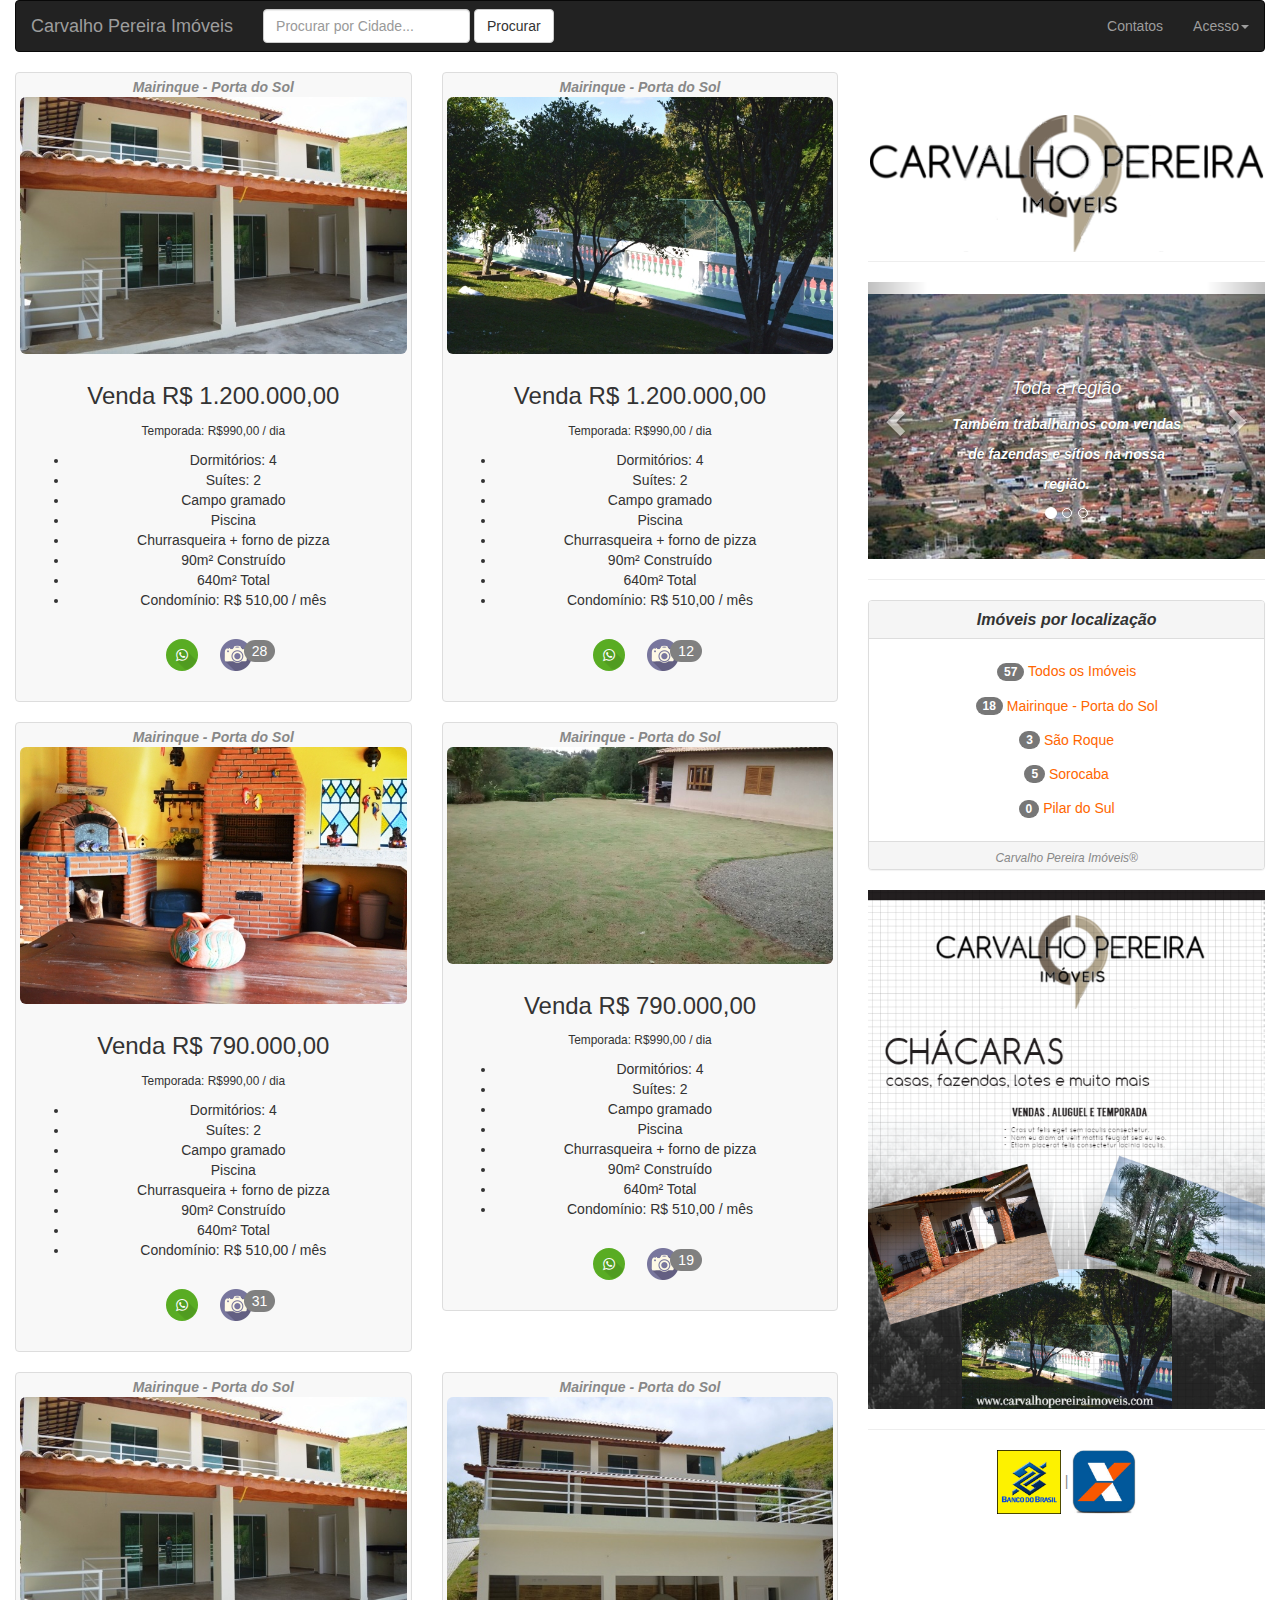
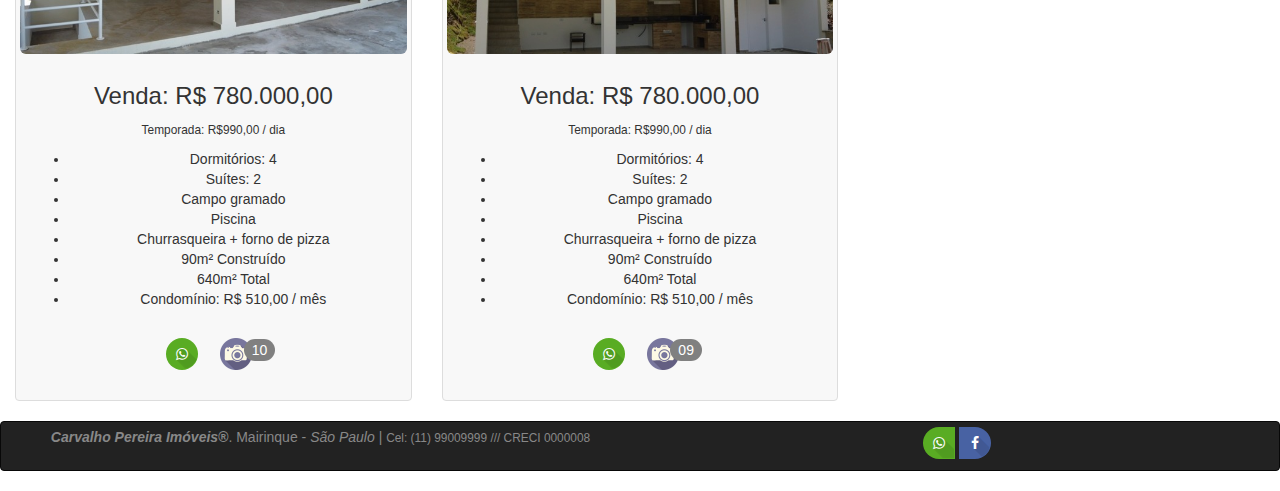
<file: home.html>
<!DOCTYPE html>
<html lang="en">
  <head>
    <meta charset="utf-8">
    <meta http-equiv="X-UA-Compatible" content="IE=edge">
    <meta name="viewport" content="width=device-width, initial-scale=1">

    <title>Carvalho Pereira Imóveis</title>

    <meta name="description" content="Source code generated using layoutit.com">
    <meta name="author" content="LayoutIt!">

    <link href="css/bootstrap.min.css" rel="stylesheet">
    <link href="css/style.css" rel="stylesheet">

    <link rel="stylesheet" href="assets/font-awesome/css/font-awesome.min.css">
    <link rel="stylesheet" href="assets/css/style.css">

    <link rel="stylesheet" href="leaflet.css" />

    <script src="leaflet.js"></script>

  </head>
  <body>


    <div class="container-fluid">
	<div class="row">
		<div class="col-md-12">
			<nav class="navbar navbar-inverse" role="navigation">
				<div class="navbar-header">
					 
					<button type="button" class="navbar-toggle" data-toggle="collapse" data-target="#bs-example-navbar-collapse-1">
						 <span class="sr-only">Toggle navigation</span><span class="icon-bar"></span><span class="icon-bar"></span><span class="icon-bar"></span>
					</button> <a class="navbar-brand" href="#">Carvalho Pereira Imóveis</a>
				</div>
				
				<div class="collapse navbar-collapse" id="bs-example-navbar-collapse-1">
					<ul class="nav navbar-nav">
						<!-- <li class="active">
							<a href="#">Contatos</a>
						</li>
						<li>
							<a href="#">Link</a>
						</li>
						<li class="dropdown">
							 <a href="#" class="dropdown-toggle" data-toggle="dropdown">Dropdown<strong class="caret"></strong></a>
							<ul class="dropdown-menu">
								<li>
									<a href="#">Action</a>
								</li>
								<li>
									<a href="#">Another action</a>
								</li>
								<li>
									<a href="#">Something else here</a>
								</li>
								<li class="divider">
								</li>
								<li>
									<a href="#">Separated link</a>
								</li>
								<li class="divider">
								</li>
								<li>
									<a href="#">One more separated link</a>
								</li>
							</ul>
						</li> -->
					</ul>
					<form class="navbar-form navbar-left" role="search">
						<div class="form-group">
							<input type="text" class="form-control"  placeholder="Procurar por Cidade...">
						</div> 
						<button type="submit" class="btn btn-default">
							Procurar
						</button>
					</form>
					<ul class="nav navbar-nav navbar-right">
						<li>
							<a href="#">Contatos</a>
						</li>
						<li class="dropdown">
							 <a href="#" class="dropdown-toggle" data-toggle="dropdown">Acesso<strong class="caret"></strong></a>
							<ul class="dropdown-menu">
								<li>
									<a href="#">Entrar</a>
								</li>
								<li>
									<a href="#">Cadastrar</a>
								</li>
								<li class="divider">
								</li>
								<li>
									<a href="#">Entrar com Gmail</a>
								</li>
								<li>
									<a href="#">Entrar com Facebook</a>
								</li>
							</ul>
						</li>
					</ul>
				</div>
				
			</nav>
			<div class="row">
				<div class="col-md-8" id="parent">
					<div class="row porta">
						<div class="col-md-6">
							<div class="thumbnail" style="background-color: #f8f8f8;">
								<strong>
									Mairinque - Porta do Sol
								</strong>
								<img alt="..." class="img-rounded" src="img/1200000b/001.jpg" />
								<div class="caption">
									<h3>
										Venda R$ 1.200.000,00
									</h3>
									<p><small>Temporada: R$990,00 / dia</small></p>
									<ul>
										<li>Dormitórios: 4</li>
										<li>Suítes: 2</li>
										<li>Campo gramado</li>
										<li>Piscina</li>
										<li>Churrasqueira + forno de pizza</li>
										<li>90m² Construído</li>
										<li>640m² Total</li>
										<li>Condomínio: R$ 510,00 / mês</li>
									</ul>
									<p>
										<!-- <a href="intent:01515997530388#Intent;scheme=smsto;package=com.whatsapp;action=android.intent.action.SENDTO;end">Whatsapp</a>
										-->
										<div class="item">
											<a id="modal-whats" href="#modal-container-whats" data-toggle="modal" role="button" class="btn azm-social azm-size-32 azm-circle azm-long-shadow azm-whatsapp">
												<i class="fa fa-whatsapp"></i>
											</a>
										
											<a id="modal-more" class="btn" href="#modal-container-more" data-toggle="modal" role="button">
												<img src="img/home/camera-ic32.png" /><span class="notify-badge">28</span>
											</a>
										</div>

									<!-- MODAL para WHATSAPP-->
									<div class="modal fade" id="modal-container-whats" role="dialog" aria-labelledby="myModalLabel" aria-hidden="true">
										<div class="modal-dialog">
											<div class="modal-content">
												<div class="modal-header">
													 
													<button type="button" class="close" data-dismiss="modal" aria-hidden="true">
														×
													</button>
													<h4 class="modal-title" id="myModalLabel">
														Contate nosso Corretor
													</h4>
												</div>
												<div class="modal-body">
													<div class="row">
													<img alt="..." class="img-rounded" src="img/home/whatsapp.jpg">
													<img class="whatsapp-perfil" src="img/home/eu.jpg">(15)99999999</img>
													</img>
													</div>
												</div>
												<div class="modal-footer">
													 
													<button type="button" class="btn btn-default" data-dismiss="modal">
														Fechar
													</button> 
												</div>
											</div>
											
										</div>
										
									</div>
									<!-- MODAL para WHATSAPP-->
									
									<!-- MODAL para mais informações-->
									<div class="modal fade" id="modal-container-more" role="dialog" aria-labelledby="myModalLabel" aria-hidden="true">
										<div class="modal-dialog">
											<div class="modal-content">
												<div class="modal-header">
													 
													<button type="button" class="close" data-dismiss="modal" aria-hidden="true">
														×
													</button>
													<h4 class="modal-title" id="myModalLabel">
														Mais imagens do imóvel
													</h4>
												</div>
												<div class="modal-body">
													<div class="thumbnail" style="background-color: #f8f8f8;">
													
													<img alt="..." class="img-rounded" src="img/1200000b/002.jpg" />
													<img alt="..." class="img-rounded" src="img/1200000b/003.jpg" />
													<img alt="..." class="img-rounded" src="img/1200000b/004.jpg" />
													<img alt="..." class="img-rounded" src="img/1200000b/005.jpg" />


													</div>
												</div>
												<div class="modal-footer">
													 
													<button type="button" class="btn btn-default" data-dismiss="modal">
														Fechar
													</button> 
												</div>
											</div>
											
										</div>
										
									</div>
									<!-- MODAL para mais informações-->

									</p>
								</div>
							</div>
						</div>
						<div class="col-md-6">
							<div class="thumbnail" style="background-color: #f8f8f8;">
								<strong>
									Mairinque - Porta do Sol
								</strong>
								<img alt="..." class="img-rounded" src="img/1200000a/001.jpg" />
								<div class="caption">
									<h3>
										Venda R$ 1.200.000,00
									</h3>
									<p><small>Temporada: R$990,00 / dia</small></p>
									<ul>
										<li>Dormitórios: 4</li>
										<li>Suítes: 2</li>
										<li>Campo gramado</li>
										<li>Piscina</li>
										<li>Churrasqueira + forno de pizza</li>
										<li>90m² Construído</li>
										<li>640m² Total</li>
										<li>Condomínio: R$ 510,00 / mês</li>
									</ul>
									<p>
									<div class="item">
										<a id="modal-whats" href="#modal-container-whats" data-toggle="modal" role="button" class="btn azm-social azm-size-32 azm-circle azm-long-shadow azm-whatsapp">
											<i class="fa fa-whatsapp"></i>
										</a>
									
										<a id="modal-more" class="btn" href="#modal-container-more" data-toggle="modal" role="button">
											<img src="img/home/camera-ic32.png" /><span class="notify-badge">12</span>
										</a>
									</div>

									<!-- MODAL para WHATSAPP-->
									<div class="modal fade" id="modal-container-whats" role="dialog" aria-labelledby="myModalLabel" aria-hidden="true">
										<div class="modal-dialog">
											<div class="modal-content">
												<div class="modal-header">
													 
													<button type="button" class="close" data-dismiss="modal" aria-hidden="true">
														×
													</button>
													<h4 class="modal-title" id="myModalLabel">
														Modal title
													</h4>
												</div>
												<div class="modal-body">
													whatsApp info
												</div>
												<div class="modal-footer">
													 
													<button type="button" class="btn btn-default" data-dismiss="modal">
														Close
													</button> 
													<button type="button" class="btn btn-primary">
														Save changes
													</button>
												</div>
											</div>
											
										</div>
										
									</div>
									<!-- MODAL para WHATSAPP-->
									
									<!-- MODAL para mais informações-->
									<div class="modal fade" id="modal-container-more" role="dialog" aria-labelledby="myModalLabel" aria-hidden="true">
										<div class="modal-dialog">
											<div class="modal-content">
												<div class="modal-header">
													 
													<button type="button" class="close" data-dismiss="modal" aria-hidden="true">
														×
													</button>
													<h4 class="modal-title" id="myModalLabel">
														Modal title
													</h4>
												</div>
												<div class="modal-body">
													mais imagens
												</div>
												<div class="modal-footer">
													 
													<button type="button" class="btn btn-default" data-dismiss="modal">
														Close
													</button> 
													<button type="button" class="btn btn-primary">
														Save changes
													</button>
												</div>
											</div>
											
										</div>
										
									</div>
									<!-- MODAL para mais informações-->

									</p>
								</div>
							</div>
						</div>
					</div>
					<div class="row saoroque">
						<div class="col-md-6">
							<div class="thumbnail" style="background-color: #f8f8f8;">
								<strong>
									Mairinque - Porta do Sol
								</strong>
								<img alt="..." class="img-rounded" src="img/790a/001.jpg" />
								<div class="caption">
									<h3>
										Venda R$ 790.000,00
									</h3>
									<p><small>Temporada: R$990,00 / dia</small></p>
									<ul>
										<li>Dormitórios: 4</li>
										<li>Suítes: 2</li>
										<li>Campo gramado</li>
										<li>Piscina</li>
										<li>Churrasqueira + forno de pizza</li>
										<li>90m² Construído</li>
										<li>640m² Total</li>
										<li>Condomínio: R$ 510,00 / mês</li>
									</ul>
									<p>
									<div class="item">
										<a id="modal-whats" href="#modal-container-whats" data-toggle="modal" role="button" class="btn azm-social azm-size-32 azm-circle azm-long-shadow azm-whatsapp">
											<i class="fa fa-whatsapp"></i>
										</a>
									
										<a id="modal-more" class="btn" href="#modal-container-more" data-toggle="modal" role="button">
											<img src="img/home/camera-ic32.png" /><span class="notify-badge">31</span>
										</a>
									</div>

									<!-- MODAL para WHATSAPP-->
									<div class="modal fade" id="modal-container-whats" role="dialog" aria-labelledby="myModalLabel" aria-hidden="true">
										<div class="modal-dialog">
											<div class="modal-content">
												<div class="modal-header">
													 
													<button type="button" class="close" data-dismiss="modal" aria-hidden="true">
														×
													</button>
													<h4 class="modal-title" id="myModalLabel">
														Modal title
													</h4>
												</div>
												<div class="modal-body">
													whatsApp info
												</div>
												<div class="modal-footer">
													 
													<button type="button" class="btn btn-default" data-dismiss="modal">
														Close
													</button> 
													<button type="button" class="btn btn-primary">
														Save changes
													</button>
												</div>
											</div>
											
										</div>
										
									</div>
									<!-- MODAL para WHATSAPP-->
									
									<!-- MODAL para mais informações-->
									<div class="modal fade" id="modal-container-more" role="dialog" aria-labelledby="myModalLabel" aria-hidden="true">
										<div class="modal-dialog">
											<div class="modal-content">
												<div class="modal-header">
													 
													<button type="button" class="close" data-dismiss="modal" aria-hidden="true">
														×
													</button>
													<h4 class="modal-title" id="myModalLabel">
														Modal title
													</h4>
												</div>
												<div class="modal-body">
													mais imagens
												</div>
												<div class="modal-footer">
													 
													<button type="button" class="btn btn-default" data-dismiss="modal">
														Close
													</button> 
													<button type="button" class="btn btn-primary">
														Save changes
													</button>
												</div>
											</div>
											
										</div>
										
									</div>
									<!-- MODAL para mais informações-->

									</p>
								</div>
							</div>
						</div>
						<div class="col-md-6">
							<div class="thumbnail" style="background-color: #f8f8f8;">
								<strong>
									Mairinque - Porta do Sol
								</strong>
								<img alt="..." class="img-rounded" src="img/790b/001.jpg" />
								<div class="caption">
									<h3>
										Venda R$ 790.000,00
									</h3>
									<p><small>Temporada: R$990,00 / dia</small></p>
									<ul>
										<li>Dormitórios: 4</li>
										<li>Suítes: 2</li>
										<li>Campo gramado</li>
										<li>Piscina</li>
										<li>Churrasqueira + forno de pizza</li>
										<li>90m² Construído</li>
										<li>640m² Total</li>
										<li>Condomínio: R$ 510,00 / mês</li>
									</ul>
									<p>
									<div class="item">
										<a id="modal-whats" href="#modal-container-whats" data-toggle="modal" role="button" class="btn azm-social azm-size-32 azm-circle azm-long-shadow azm-whatsapp">
											<i class="fa fa-whatsapp"></i>
										</a>
									
										<a id="modal-more" class="btn" href="#modal-container-more" data-toggle="modal" role="button">
											<img src="img/home/camera-ic32.png" /><span class="notify-badge">19</span>
										</a>
									</div>

									<!-- MODAL para WHATSAPP-->
									<div class="modal fade" id="modal-container-whats" role="dialog" aria-labelledby="myModalLabel" aria-hidden="true">
										<div class="modal-dialog">
											<div class="modal-content">
												<div class="modal-header">
													 
													<button type="button" class="close" data-dismiss="modal" aria-hidden="true">
														×
													</button>
													<h4 class="modal-title" id="myModalLabel">
														Modal title
													</h4>
												</div>
												<div class="modal-body">
													whatsApp info
												</div>
												<div class="modal-footer">
													 
													<button type="button" class="btn btn-default" data-dismiss="modal">
														Close
													</button> 
													<button type="button" class="btn btn-primary">
														Save changes
													</button>
												</div>
											</div>
											
										</div>
										
									</div>
									<!-- MODAL para WHATSAPP-->
									
									<!-- MODAL para mais informações-->
									<div class="modal fade" id="modal-container-more" role="dialog" aria-labelledby="myModalLabel" aria-hidden="true">
										<div class="modal-dialog">
											<div class="modal-content">
												<div class="modal-header">
													 
													<button type="button" class="close" data-dismiss="modal" aria-hidden="true">
														×
													</button>
													<h4 class="modal-title" id="myModalLabel">
														Modal title
													</h4>
												</div>
												<div class="modal-body">
													mais imagens
												</div>
												<div class="modal-footer">
													 
													<button type="button" class="btn btn-default" data-dismiss="modal">
														Close
													</button> 
													<button type="button" class="btn btn-primary">
														Save changes
													</button>
												</div>
											</div>
											
										</div>
										
									</div>
									<!-- MODAL para mais informações-->

									</p>
								</div>
							</div>
						</div>
					</div>
					<div class="row sorocaba">
						<div class="col-md-6">
							<div class="thumbnail" style="background-color: #f8f8f8;">
								<strong>
									Mairinque - Porta do Sol
								</strong>
								<img alt="..." class="img-rounded" src="img/001.jpg" />
								<div class="caption">
									<h3>
										Venda: R$ 780.000,00
									</h3>
									<p><small>Temporada: R$990,00 / dia</small></p>
									<ul>
										<li>Dormitórios: 4</li>
										<li>Suítes: 2</li>
										<li>Campo gramado</li>
										<li>Piscina</li>
										<li>Churrasqueira + forno de pizza</li>
										<li>90m² Construído</li>
										<li>640m² Total</li>
										<li>Condomínio: R$ 510,00 / mês</li>
									</ul>
									<p>
									<div class="item">
										<a id="modal-whats" href="#modal-container-whats" data-toggle="modal" role="button" class="btn azm-social azm-size-32 azm-circle azm-long-shadow azm-whatsapp">
											<i class="fa fa-whatsapp"></i>
										</a>
									
										<a id="modal-more" class="btn" href="#modal-container-more" data-toggle="modal" role="button">
											<img src="img/home/camera-ic32.png" /><span class="notify-badge">10</span>
										</a>
									</div>

									<!-- MODAL para WHATSAPP-->
									<div class="modal fade" id="modal-container-whats" role="dialog" aria-labelledby="myModalLabel" aria-hidden="true">
										<div class="modal-dialog">
											<div class="modal-content">
												<div class="modal-header">
													 
													<button type="button" class="close" data-dismiss="modal" aria-hidden="true">
														×
													</button>
													<h4 class="modal-title" id="myModalLabel">
														Modal title
													</h4>
												</div>
												<div class="modal-body">
													whatsApp info
												</div>
												<div class="modal-footer">
													 
													<button type="button" class="btn btn-default" data-dismiss="modal">
														Close
													</button> 
													<button type="button" class="btn btn-primary">
														Save changes
													</button>
												</div>
											</div>
											
										</div>
										
									</div>
									<!-- MODAL para WHATSAPP-->
									
									<!-- MODAL para mais informações-->
									<div class="modal fade" id="modal-container-more" role="dialog" aria-labelledby="myModalLabel" aria-hidden="true">
										<div class="modal-dialog">
											<div class="modal-content">
												<div class="modal-header">
													 
													<button type="button" class="close" data-dismiss="modal" aria-hidden="true">
														×
													</button>
													<h4 class="modal-title" id="myModalLabel">
														Modal title
													</h4>
												</div>
												<div class="modal-body">
													mais imagens
												</div>
												<div class="modal-footer">
													 
													<button type="button" class="btn btn-default" data-dismiss="modal">
														Close
													</button> 
													<button type="button" class="btn btn-primary">
														Save changes
													</button>
												</div>
											</div>
											
										</div>
										
									</div>
									<!-- MODAL para mais informações-->

									</p>
								</div>
							</div>
						</div>
						<div class="col-md-6">
							<div class="thumbnail" style="background-color: #f8f8f8;">
								<strong>
									Mairinque - Porta do Sol
								</strong>
								<img alt="..." class="img-rounded" src="img/002.jpg" />
								<div class="caption">
									<h3>
										Venda: R$ 780.000,00
									</h3>
									<p><small>Temporada: R$990,00 / dia</small></p>
									<ul>
										<li>Dormitórios: 4</li>
										<li>Suítes: 2</li>
										<li>Campo gramado</li>
										<li>Piscina</li>
										<li>Churrasqueira + forno de pizza</li>
										<li>90m² Construído</li>
										<li>640m² Total</li>
										<li>Condomínio: R$ 510,00 / mês</li>
									</ul>
									<p>
									<div class="item">
										<a id="modal-whats" href="#modal-container-whats" data-toggle="modal" role="button" class="btn azm-social azm-size-32 azm-circle azm-long-shadow azm-whatsapp">
											<i class="fa fa-whatsapp"></i>
										</a>
									
										<a id="modal-more" class="btn" href="#modal-container-more" data-toggle="modal" role="button">
											<img src="img/home/camera-ic32.png" /><span class="notify-badge">09</span>
										</a>
									</div>

									<!-- MODAL para WHATSAPP-->
									<div class="modal fade" id="modal-container-whats" role="dialog" aria-labelledby="myModalLabel" aria-hidden="true">
										<div class="modal-dialog">
											<div class="modal-content">
												<div class="modal-header">
													 
													<button type="button" class="close" data-dismiss="modal" aria-hidden="true">
														×
													</button>
													<h4 class="modal-title" id="myModalLabel">
														Modal title
													</h4>
												</div>
												<div class="modal-body">
													whatsApp info
												</div>
												<div class="modal-footer">
													 
													<button type="button" class="btn btn-default" data-dismiss="modal">
														Close
													</button> 
													<button type="button" class="btn btn-primary">
														Save changes
													</button>
												</div>
											</div>
											
										</div>
										
									</div>
									<!-- MODAL para WHATSAPP-->
									
									<!-- MODAL para mais informações-->
									<div class="modal fade" id="modal-container-more" role="dialog" aria-labelledby="myModalLabel" aria-hidden="true">
										<div class="modal-dialog">
											<div class="modal-content">
												<div class="modal-header">
													 
													<button type="button" class="close" data-dismiss="modal" aria-hidden="true">
														×
													</button>
													<h4 class="modal-title" id="myModalLabel">
														Modal title
													</h4>
												</div>
												<div class="modal-body">
													mais imagens
												</div>
												<div class="modal-footer">
													 
													<button type="button" class="btn btn-default" data-dismiss="modal">
														Close
													</button> 
													<button type="button" class="btn btn-primary">
														Save changes
													</button>
												</div>
											</div>
											
										</div>
										
									</div>
									<!-- MODAL para mais informações-->

									</p>
								</div>
							</div>
						</div>
					</div>
				</div>
				<div class="col-md-4">
					<div class="page-header">
						<img src="img/home/logo.png" />
					</div>
					<div class="carousel slide" id="carousel-main">
						<ol class="carousel-indicators">
							<li data-slide-to="0" data-target="#carousel-main" class="active">
							</li>
							<li data-slide-to="1" data-target="#carousel-main">
							</li>
							<li data-slide-to="2" data-target="#carousel-main">
							</li>
						</ol>
						<div class="carousel-inner">
							<div class="item">
								<img alt="Porta do Sol" src="img/home/entrada_pds.jpg">
								<div class="carousel-caption">
									<strong>
									<h4>
										Porta do Sol
									</h4>
									<p>
										Encontre chácaras e lotes para vendas e mais negociações.
									</p>
									</strong>
								</div>
							</div>
							<div class="item">
								<img alt="Sorocaba" src="img/home/entrada_sor.jpg">
								<div class="carousel-caption">
									<strong>
									<h4>
										Sorocaba
									</h4>
									<p>
										Em Sorocaba você também encontra a melhor consultoria. Casas e lotes em condomínios, bairros, casas para aluguel. Tudo aqui.
									</p>
									</strong>
								</div>
							</div>
							<div class="item active">
								<img alt="Região" src="img/home/entrada_pilar.jpg">
								<div class="carousel-caption">
									<strong>
									<h4>
										Toda a região
									</h4>
									<p>
										Também trabalhamos com vendas de fazendas e sítios na nossa região.
									</p>
									</strong>
								</div>
							</div>
						</div> 
						<a class="left carousel-control" href="#carousel-main" data-slide="prev">
							<span class="glyphicon glyphicon-chevron-left">
							</span>
						</a>
						<a class="right carousel-control" href="#carousel-main" data-slide="next">
							<span class="glyphicon glyphicon-chevron-right">
							</span>
						</a>
					</div>	

					<hr></hr>

					<div class="panel panel-default">
						<div class="panel-heading">
							<h3 class="panel-title">
								<strong>Imóveis por localização</strong>
							</h3>
						</div>
						<div class="panel-body">
							<a class="btn ativo" id="todos"><span class="badge">57</span>
							Todos os Imóveis</a> <br>
							<a class="btn" id="porta"><span class="badge">18</span>
							Mairinque - Porta do Sol</a> <br>
							<a class="btn" id="saoroque"><span class="badge">3</span>
							São Roque</a> <br>
							<a class="btn" id="sorocaba"><span class="badge">5</span>
							Sorocaba</a> <br>
							<a class="btn" id="pilar"><span class="badge">0</span>
							Pilar do Sul</a> <br>
						</div>
						<div style="height: 28px; padding:0" class="panel-footer">
							<em><small>Carvalho Pereira Imóveis®</em></small>
						</div>
					</div>

					<div class="">
						<img class="rounded" src="img/home/fl.png">
					</div>

					<hr></hr>

					<div class="row">
						<img src="img/home/bb_ic.png" style="height: 64px; width: 64px padding:0"> | <img src="img/home/caixa_ic.jpg"  style="height: 64px; width: 64px padding:0">
					</div>

				</div>
			</div>
		</div>
	</div>
	<div class="row">
		<div class="navbar navbar-inverse">
			<div class="col-md-6">
				<p>
					<strong>Carvalho Pereira Imóveis®</strong>. Mairinque - <em>São Paulo | </em><small>Cel: (11) 99009999 /// CRECI 0000008</small>
				</p>
			</div>
			<div class="col-md-6">
				<div class="btn-group">
					<a href="" class="btn azm-social azm-size-32 azm-circle azm-long-shadow azm-whatsapp"><i class="fa fa-whatsapp"></i></a> 
					<a href="" class="btn azm-social azm-size-32 azm-circle azm-long-shadow azm-facebook"><i class="fa fa-facebook"></i></a> 
				</div>
			</div>
		</div>
	</div>
</div>

    <script src="js/jquery.min.js"></script>
    <script src="js/bootstrap.min.js"></script>
    <script src="js/scripts.js"></script>
    
    
  </body>
</html>
</file>
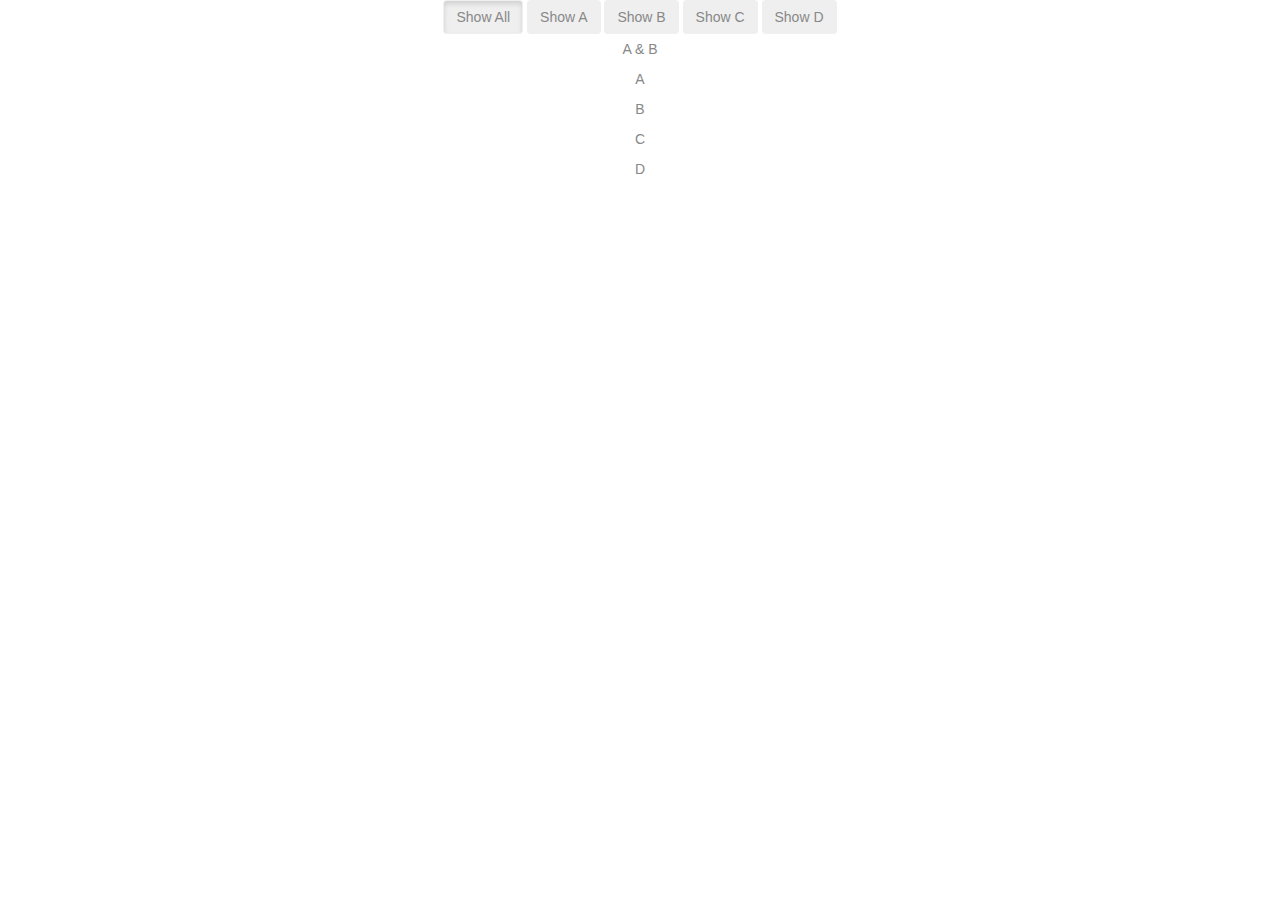
<file: test.html>
<!DOCTYPE html>
<html lang="en">
  <head>
    <meta charset="utf-8">
    <meta http-equiv="X-UA-Compatible" content="IE=edge">
    <meta name="viewport" content="width=device-width, initial-scale=1">

    <title>Carvalho Pereira Imóveis</title>

    <meta name="description" content="Source code generated using layoutit.com">
    <meta name="author" content="LayoutIt!">

    <link href="css/bootstrap.min.css" rel="stylesheet">
    <link href="css/style.css" rel="stylesheet">

    <link rel="stylesheet" href="assets/font-awesome/css/font-awesome.min.css">
    <link rel="stylesheet" href="assets/css/style.css">

    <link rel="stylesheet" href="leaflet.css" />

    <script src="leaflet.js"></script>

  </head>
  <body>
		<button class="active btn" id="all">Show All</button>
		<button class="btn" id="a">Show A</button>
		<button class="btn" id="b">Show B</button>
		<button class="btn" id="c">Show C</button>
		<button class="btn" id="d">Show D</button>

		<!-- An element with an id is needed for the jQuery -->
		<div id="parent">
		  <!-- The base class is the box. Categories are then given as accessory classes. Any div can be in more than one category -->
		  <div class="box a b">A &amp; B</div>
		  <div class="box a">A</div>
		  <div class="box b">B</div>
		  <div class="box c">C</div>
		  <div class="box d">D</div>
		</div>

    <script src="js/jquery.min.js"></script>
    <script src="js/bootstrap.min.js"></script>
    <script src="js/scripts.js"></script>
    
    
  </body>
</html>
</file>
<file: css/style.css>
body {
	padding-bottom: ;
}

.item {
    position:relative;
    padding-top:12px;
    display:inline-block;
}
.notify-badge{
    position: absolute;
    right:-10px;
    top:20px;
    background:gray;
    text-align: center;
    border-radius: 15px 15px 15px 15px;
    color:white;
    padding:1px 8px;
    font-size:14px;
}

.whatsapp-perfil{
    position: absolute;
    right:260px;
    top:50px;
    text-align: center;
    border-radius: 50%;
    border:0;
    padding:1px 1px;
    font-size:14px;
}
</file>
<file: assets/css/style.css>
body {
    background: #fff;
    font-family: 'Open Sans', sans-serif;
    font-size: 14px;
    color: #888;
	line-height: 30px;
	font-weight: normal;
    text-align: center;
}

strong { font-weight: bold; font-style: italic; }

a, a:hover, a:focus {
	color: #f60;
	text-decoration: none;
    -o-transition: all .3s; -moz-transition: all .3s; -webkit-transition: all .3s; -ms-transition: all .3s; transition: all .3s;
}

h1, h2 {
	margin-top: 0;
	font-size: 28px;
	color: #555;
    font-weight: bold;
    line-height: 38px;
}

img { max-width: 100%; }

::-moz-selection { background: #aaa; color: #fff; text-shadow: none; }
::selection { background: #aaa; color: #fff; text-shadow: none; }

.icons-container {
	padding: 40px 0 50px 0;
}

.container-gray {
	background: #f8f8f8;
}

.icons-text {
	padding-bottom: 10px;
}

/***** Header *****/

header {
	padding: 35px 0 25px 0;
	background: #333;
}

header h1 {
	color: #888;
	font-style: italic;
}

header p a, header p a:focus { color: #fff; border-bottom: 1px dotted #fff; }
header p a:hover { color: #fff; border: 0; }

.logo {
	padding-bottom: 10px;
}

.logo a {
	display: inline-block;
	width: 146px;
	height: 30px;
	background: url(../img/logo.png) center center no-repeat;
	text-indent: -9999px;
}

/***** Footer *****/

footer {
	padding: 25px 0;
	background: #333;
}

.footer-copyright {
    color: #aaa;
}

.footer-copyright a, .footer-copyright a:focus { color: #fff; border-bottom: 1px dotted #fff; }
.footer-copyright a:hover { color: #fff; border: 0; }

/* Retina-ize logo */
@media 
only screen and (-webkit-min-device-pixel-ratio: 2),
only screen and (   min--moz-device-pixel-ratio: 2),
only screen and (     -o-min-device-pixel-ratio: 2/1),
only screen and (        min-device-pixel-ratio: 2),
only screen and (                min-resolution: 192dpi),
only screen and (                min-resolution: 2dppx) {
	
    .logo a {
    	background-image: url(../img/logo@2x.png) !important; background-repeat: no-repeat !important; background-size: 146px 30px !important;
    }
	
}


/******************************************************/
/********************* Icons **************************/

.azm-social {
	margin: 0;
	padding: 0;
	display: inline-block;
	color: #fff;
	text-align: center;
	-moz-border-radius: 0; -webkit-border-radius: 0; border-radius: 0;
	-o-transition: all .3s; -moz-transition: all .3s; -webkit-transition: all .3s; -ms-transition: all .3s; transition: all .3s;
}
.azm-social:hover, .azm-social:focus, .azm-social:active { outline: 0; opacity: 0.8; color: #fff; }

.azm-size-32 {
	width: 32px;
	height: 32px;
	margin: 5px;
	padding-top: 8px;
	font-size: 14px;
	line-height: 14px;
}

.azm-size-48 {
	width: 48px;
	height: 48px;
	margin: 8px;
	padding-top: 13px;
	font-size: 21px;
	line-height: 21px;
}

.azm-size-64 {
	width: 64px;
	height: 64px;
	margin: 10px;
	padding-top: 16px;
	font-size: 28px;
	line-height: 28px;
}

.azm-r-square {
	-moz-border-radius: 4px; -webkit-border-radius: 4px; border-radius: 4px;
}

.azm-circle {
	-moz-border-radius: 50%; -webkit-border-radius: 50%; border-radius: 50%;
}

.azm-btn {
	height: 48px;
	margin: 8px;
	padding: 13px 17px;
	font-size: 14px;
	line-height: 21px;
	font-weight: 300;
	-moz-border-radius: 4px; -webkit-border-radius: 4px; border-radius: 4px;
}
.azm-btn i { padding-right: 27px; font-size: 21px; line-height: 21px; vertical-align: top; }

.azm-btn i:after {
	content: "";
	position: absolute;
	top: -8px;
	left: 70%;
	width: 1px;
	height: 36px;
	background: #ccc;
	background: rgba(255, 255, 255, 0.3);
}

.azm-border-bottom {
	padding-top: 12px;
	border-bottom: 4px solid rgba(0, 0, 0, 0.1);
}

.azm-pill {
	-moz-border-radius: 400px; -webkit-border-radius: 400px; border-radius: 400px;
}

.azm-gradient {
	position: relative;
	overflow: hidden;
}

.azm-gradient:before {
	content: "";
	position: absolute;
	top: 0;
	left: 0;
	width: 100%;
	height: 100%;
	background: -moz-linear-gradient(top,  rgba(255,255,255,0.4) 0%, rgba(255,255,255,0) 100%); /* FF3.6+ */
	background: -webkit-gradient(linear, left top, left bottom, color-stop(0%,rgba(255,255,255,0.4)), color-stop(100%,rgba(255,255,255,0))); /* Chrome,Safari4+ */
	background: -webkit-linear-gradient(top,  rgba(255,255,255,0.4) 0%,rgba(255,255,255,0) 100%); /* Chrome10+,Safari5.1+ */
	background: -o-linear-gradient(top,  rgba(255,255,255,0.4) 0%,rgba(255,255,255,0) 100%); /* Opera 11.10+ */
	background: -ms-linear-gradient(top,  rgba(255,255,255,0.4) 0%,rgba(255,255,255,0) 100%); /* IE10+ */
	background: linear-gradient(to bottom,  rgba(255,255,255,0.4) 0%,rgba(255,255,255,0) 100%); /* W3C */
}

.azm-shadow-left {
	position: relative;
	overflow: hidden;
}

.azm-shadow-left:before {
	content: "";
	position: absolute;
	top: 0;
	left: 0;
	width: 50%;
	height: 100%;
	background: rgba(0, 0, 0, 0.1);
}

.azm-shadow-bottom {
	position: relative;
	overflow: hidden;
}

.azm-shadow-bottom:before {
	content: "";
	position: absolute;
	top: 50%;
	left: 0;
	width: 100%;
	height: 50%;
	background: rgba(0, 0, 0, 0.1);
}


.azm-android { background: #8ec147; }
.azm-apple { background: #777; }
.azm-behance { background: #0077ff; }
.azm-bitcoin { background: #f79012; }
.azm-buysellads { background: #c90100; }
.azm-codepen { background: #444; }
.azm-css3 { background: #0270bb; }
.azm-delicious { background: #31a9ff; }
.azm-deviantart { background: #05cc47; }
.azm-digg { background: #0093cc; }
.azm-dribbble { background: #ea4c89; }
.azm-dropbox { background: #007ee5; }
.azm-drupal { background: #0073ba; }
.azm-email-1 { background: #35c7ed; }
.azm-email-2 { background: #35c7ed; }
.azm-facebook { background: #4862a3; }
.azm-flickr { background: #ff1981; }
.azm-foursquare { background: #f04d7a; }
.azm-git { background: #f64d27; }
.azm-github { background: #999; }
.azm-google { background: #3f85f4; }
.azm-google-plus { background: #dd4b39; }
.azm-html5 { background: #e54d26; }
.azm-instagram { background: #3d6b92; }
.azm-joomla { background: #fc8f30; }
.azm-jsfiddle { background: #4679bd; }
.azm-lastfm { background: #df1c23; }
.azm-linkedin { background: #0177b5; }
.azm-linux { background: #39a6df; }
.azm-maxcdn { background: #ff5b02; }
.azm-medium { background: #333; }
.azm-pagelines { background: #444; }
.azm-paypal { background: #009cde; }
.azm-pinterest { background: #db242c; }
.azm-reddit { background: #ff4500; }
.azm-rss { background: #fc8f55; }
.azm-share { background: #01924b; }
.azm-skype { background: #00aff0; }
.azm-slideshare { background: #0679b5; }
.azm-soundcloud { background: #ff4e00; }
.azm-spotify { background: #84bd00; }
.azm-stack-exchange { background: #366fb3; }
.azm-stack-overflow { background: #07c; }
.azm-stumbleupon { background: #ea4b24; }
.azm-trello { background: #026aa7; }
.azm-tumblr { background: #2c4762; }
.azm-twitter { background: #55acee; }
.azm-vimeo { background: #44bbff; }
.azm-vine { background: #00bf8f; }
.azm-vk { background: #6281a3; }
.azm-whatsapp { background: #59ac23; }
.azm-windows { background: #00bcf2; }
.azm-wordpress { background: #1e8cbe; }
.azm-xing { background: #006464; }
.azm-yahoo { background: #5210c4; }
.azm-yelp { background: #c41200; }
.azm-youtube { background: #d02022; }
.azm-youtube-play { background: #d02022; }

/***** long shadows *****/
.azm-long-shadow {
	overflow: hidden;
}

.azm-long-shadow.azm-android {text-shadow:rgb(128,174,64) 1px 1px,rgb(128,174,64) 2px 2px,rgb(128,174,64) 3px 3px,rgb(128,174,64) 4px 4px,rgb(128,175,64) 5px 5px,rgb(129,175,64) 6px 6px,rgb(129,175,64) 7px 7px,rgb(129,175,64) 8px 8px,rgb(129,176,64) 9px 9px,rgb(129,176,64) 10px 10px,rgb(129,176,64) 11px 11px,rgb(130,176,65) 12px 12px,rgb(130,177,65) 13px 13px,rgb(130,177,65) 14px 14px,rgb(130,177,65) 15px 15px,rgb(130,177,65) 16px 16px,rgb(130,178,65) 17px 17px,rgb(131,178,65) 18px 18px,rgb(131,178,65) 19px 19px,rgb(131,178,65) 20px 20px,rgb(131,178,65) 21px 21px,rgb(131,179,65) 22px 22px,rgb(132,179,66) 23px 23px,rgb(132,179,66) 24px 24px,rgb(132,179,66) 25px 25px,rgb(132,180,66) 26px 26px,rgb(132,180,66) 27px 27px,rgb(132,180,66) 28px 28px,rgb(133,180,66) 29px 29px,rgb(133,181,66) 30px 30px,rgb(133,181,66) 31px 31px,rgb(133,181,66) 32px 32px,rgb(133,181,66) 33px 33px,rgb(133,182,66) 34px 34px,rgb(134,182,67) 35px 35px,rgb(134,182,67) 36px 36px,rgb(134,182,67) 37px 37px,rgb(134,183,67) 38px 38px,rgb(134,183,67) 39px 39px,rgb(135,183,67) 40px 40px,rgb(135,183,67) 41px 41px,rgb(135,183,67) 42px 42px,rgb(135,184,67) 43px 43px,rgb(135,184,67) 44px 44px,rgb(135,184,67) 45px 45px,rgb(136,184,68) 46px 46px,rgb(136,185,68) 47px 47px,rgb(136,185,68) 48px 48px,rgb(136,185,68) 49px 49px,rgb(136,185,68) 50px 50px,rgb(136,186,68) 51px 51px,rgb(137,186,68) 52px 52px,rgb(137,186,68) 53px 53px,rgb(137,186,68) 54px 54px,rgb(137,187,68) 55px 55px,rgb(137,187,68) 56px 56px,rgb(137,187,68) 57px 57px,rgb(138,187,69) 58px 58px,rgb(138,188,69) 59px 59px,rgb(138,188,69) 60px 60px,rgb(138,188,69) 61px 61px,rgb(138,188,69) 62px 62px,rgb(139,188,69) 63px 63px,rgb(139,189,69) 64px 64px,rgb(139,189,69) 65px 65px,rgb(139,189,69) 66px 66px,rgb(139,189,69) 67px 67px,rgb(139,190,69) 68px 68px,rgb(140,190,70) 69px 69px,rgb(140,190,70) 70px 70px,rgb(140,190,70) 71px 71px,rgb(140,191,70) 72px 72px,rgb(140,191,70) 73px 73px,rgb(140,191,70) 74px 74px,rgb(141,191,70) 75px 75px,rgb(141,192,70) 76px 76px,rgb(141,192,70) 77px 77px,rgb(141,192,70) 78px 78px,rgb(141,192,70) 79px 79px,rgb(142,193,71) 80px 80px}
.azm-long-shadow.azm-apple {text-shadow:rgb(107,107,107) 1px 1px,rgb(107,107,107) 2px 2px,rgb(107,107,107) 3px 3px,rgb(107,107,107) 4px 4px,rgb(107,107,107) 5px 5px,rgb(107,107,107) 6px 6px,rgb(108,108,108) 7px 7px,rgb(108,108,108) 8px 8px,rgb(108,108,108) 9px 9px,rgb(108,108,108) 10px 10px,rgb(108,108,108) 11px 11px,rgb(108,108,108) 12px 12px,rgb(108,108,108) 13px 13px,rgb(109,109,109) 14px 14px,rgb(109,109,109) 15px 15px,rgb(109,109,109) 16px 16px,rgb(109,109,109) 17px 17px,rgb(109,109,109) 18px 18px,rgb(109,109,109) 19px 19px,rgb(110,110,110) 20px 20px,rgb(110,110,110) 21px 21px,rgb(110,110,110) 22px 22px,rgb(110,110,110) 23px 23px,rgb(110,110,110) 24px 24px,rgb(110,110,110) 25px 25px,rgb(110,110,110) 26px 26px,rgb(111,111,111) 27px 27px,rgb(111,111,111) 28px 28px,rgb(111,111,111) 29px 29px,rgb(111,111,111) 30px 30px,rgb(111,111,111) 31px 31px,rgb(111,111,111) 32px 32px,rgb(111,111,111) 33px 33px,rgb(112,112,112) 34px 34px,rgb(112,112,112) 35px 35px,rgb(112,112,112) 36px 36px,rgb(112,112,112) 37px 37px,rgb(112,112,112) 38px 38px,rgb(112,112,112) 39px 39px,rgb(113,113,113) 40px 40px,rgb(113,113,113) 41px 41px,rgb(113,113,113) 42px 42px,rgb(113,113,113) 43px 43px,rgb(113,113,113) 44px 44px,rgb(113,113,113) 45px 45px,rgb(113,113,113) 46px 46px,rgb(114,114,114) 47px 47px,rgb(114,114,114) 48px 48px,rgb(114,114,114) 49px 49px,rgb(114,114,114) 50px 50px,rgb(114,114,114) 51px 51px,rgb(114,114,114) 52px 52px,rgb(114,114,114) 53px 53px,rgb(115,115,115) 54px 54px,rgb(115,115,115) 55px 55px,rgb(115,115,115) 56px 56px,rgb(115,115,115) 57px 57px,rgb(115,115,115) 58px 58px,rgb(115,115,115) 59px 59px,rgb(116,116,116) 60px 60px,rgb(116,116,116) 61px 61px,rgb(116,116,116) 62px 62px,rgb(116,116,116) 63px 63px,rgb(116,116,116) 64px 64px,rgb(116,116,116) 65px 65px,rgb(116,116,116) 66px 66px,rgb(117,117,117) 67px 67px,rgb(117,117,117) 68px 68px,rgb(117,117,117) 69px 69px,rgb(117,117,117) 70px 70px,rgb(117,117,117) 71px 71px,rgb(117,117,117) 72px 72px,rgb(117,117,117) 73px 73px,rgb(118,118,118) 74px 74px,rgb(118,118,118) 75px 75px,rgb(118,118,118) 76px 76px,rgb(118,118,118) 77px 77px,rgb(118,118,118) 78px 78px,rgb(118,118,118) 79px 79px,rgb(119,119,119) 80px 80px}
.azm-long-shadow.azm-behance {text-shadow:rgb(0,107,230) 1px 1px,rgb(0,107,230) 2px 2px,rgb(0,107,230) 3px 3px,rgb(0,107,231) 4px 4px,rgb(0,107,231) 5px 5px,rgb(0,107,231) 6px 6px,rgb(0,108,232) 7px 7px,rgb(0,108,232) 8px 8px,rgb(0,108,232) 9px 9px,rgb(0,108,233) 10px 10px,rgb(0,108,233) 11px 11px,rgb(0,108,233) 12px 12px,rgb(0,108,234) 13px 13px,rgb(0,109,234) 14px 14px,rgb(0,109,234) 15px 15px,rgb(0,109,235) 16px 16px,rgb(0,109,235) 17px 17px,rgb(0,109,235) 18px 18px,rgb(0,109,235) 19px 19px,rgb(0,110,236) 20px 20px,rgb(0,110,236) 21px 21px,rgb(0,110,236) 22px 22px,rgb(0,110,237) 23px 23px,rgb(0,110,237) 24px 24px,rgb(0,110,237) 25px 25px,rgb(0,110,238) 26px 26px,rgb(0,111,238) 27px 27px,rgb(0,111,238) 28px 28px,rgb(0,111,239) 29px 29px,rgb(0,111,239) 30px 30px,rgb(0,111,239) 31px 31px,rgb(0,111,240) 32px 32px,rgb(0,111,240) 33px 33px,rgb(0,112,240) 34px 34px,rgb(0,112,240) 35px 35px,rgb(0,112,241) 36px 36px,rgb(0,112,241) 37px 37px,rgb(0,112,241) 38px 38px,rgb(0,112,242) 39px 39px,rgb(0,113,242) 40px 40px,rgb(0,113,242) 41px 41px,rgb(0,113,243) 42px 42px,rgb(0,113,243) 43px 43px,rgb(0,113,243) 44px 44px,rgb(0,113,244) 45px 45px,rgb(0,113,244) 46px 46px,rgb(0,114,244) 47px 47px,rgb(0,114,245) 48px 48px,rgb(0,114,245) 49px 49px,rgb(0,114,245) 50px 50px,rgb(0,114,245) 51px 51px,rgb(0,114,246) 52px 52px,rgb(0,114,246) 53px 53px,rgb(0,115,246) 54px 54px,rgb(0,115,247) 55px 55px,rgb(0,115,247) 56px 56px,rgb(0,115,247) 57px 57px,rgb(0,115,248) 58px 58px,rgb(0,115,248) 59px 59px,rgb(0,116,248) 60px 60px,rgb(0,116,249) 61px 61px,rgb(0,116,249) 62px 62px,rgb(0,116,249) 63px 63px,rgb(0,116,250) 64px 64px,rgb(0,116,250) 65px 65px,rgb(0,116,250) 66px 66px,rgb(0,117,250) 67px 67px,rgb(0,117,251) 68px 68px,rgb(0,117,251) 69px 69px,rgb(0,117,251) 70px 70px,rgb(0,117,252) 71px 71px,rgb(0,117,252) 72px 72px,rgb(0,117,252) 73px 73px,rgb(0,118,253) 74px 74px,rgb(0,118,253) 75px 75px,rgb(0,118,253) 76px 76px,rgb(0,118,254) 77px 77px,rgb(0,118,254) 78px 78px,rgb(0,118,254) 79px 79px,rgb(0,119,255) 80px 80px}
.azm-long-shadow.azm-bitcoin {text-shadow:rgb(222,130,16) 1px 1px,rgb(222,130,16) 2px 2px,rgb(222,130,16) 3px 3px,rgb(223,130,16) 4px 4px,rgb(223,130,16) 5px 5px,rgb(223,131,16) 6px 6px,rgb(224,131,16) 7px 7px,rgb(224,131,16) 8px 8px,rgb(224,131,16) 9px 9px,rgb(225,131,16) 10px 10px,rgb(225,131,16) 11px 11px,rgb(225,132,16) 12px 12px,rgb(226,132,16) 13px 13px,rgb(226,132,16) 14px 14px,rgb(226,132,16) 15px 15px,rgb(227,132,16) 16px 16px,rgb(227,132,16) 17px 17px,rgb(227,133,16) 18px 18px,rgb(227,133,16) 19px 19px,rgb(228,133,16) 20px 20px,rgb(228,133,16) 21px 21px,rgb(228,133,16) 22px 22px,rgb(229,134,16) 23px 23px,rgb(229,134,16) 24px 24px,rgb(229,134,16) 25px 25px,rgb(230,134,16) 26px 26px,rgb(230,134,16) 27px 27px,rgb(230,134,16) 28px 28px,rgb(231,135,16) 29px 29px,rgb(231,135,16) 30px 30px,rgb(231,135,16) 31px 31px,rgb(232,135,16) 32px 32px,rgb(232,135,16) 33px 33px,rgb(232,135,16) 34px 34px,rgb(232,136,16) 35px 35px,rgb(233,136,16) 36px 36px,rgb(233,136,16) 37px 37px,rgb(233,136,16) 38px 38px,rgb(234,136,16) 39px 39px,rgb(234,137,17) 40px 40px,rgb(234,137,17) 41px 41px,rgb(235,137,17) 42px 42px,rgb(235,137,17) 43px 43px,rgb(235,137,17) 44px 44px,rgb(236,137,17) 45px 45px,rgb(236,138,17) 46px 46px,rgb(236,138,17) 47px 47px,rgb(237,138,17) 48px 48px,rgb(237,138,17) 49px 49px,rgb(237,138,17) 50px 50px,rgb(237,138,17) 51px 51px,rgb(238,139,17) 52px 52px,rgb(238,139,17) 53px 53px,rgb(238,139,17) 54px 54px,rgb(239,139,17) 55px 55px,rgb(239,139,17) 56px 56px,rgb(239,139,17) 57px 57px,rgb(240,140,17) 58px 58px,rgb(240,140,17) 59px 59px,rgb(240,140,17) 60px 60px,rgb(241,140,17) 61px 61px,rgb(241,140,17) 62px 62px,rgb(241,141,17) 63px 63px,rgb(242,141,17) 64px 64px,rgb(242,141,17) 65px 65px,rgb(242,141,17) 66px 66px,rgb(242,141,17) 67px 67px,rgb(243,141,17) 68px 68px,rgb(243,142,17) 69px 69px,rgb(243,142,17) 70px 70px,rgb(244,142,17) 71px 71px,rgb(244,142,17) 72px 72px,rgb(244,142,17) 73px 73px,rgb(245,142,17) 74px 74px,rgb(245,143,17) 75px 75px,rgb(245,143,17) 76px 76px,rgb(246,143,17) 77px 77px,rgb(246,143,17) 78px 78px,rgb(246,143,17) 79px 79px,rgb(247,144,18) 80px 80px}
.azm-long-shadow.azm-buysellads {text-shadow:rgb(181,1,0) 1px 1px,rgb(181,1,0) 2px 2px,rgb(181,1,0) 3px 3px,rgb(182,1,0) 4px 4px,rgb(182,1,0) 5px 5px,rgb(182,1,0) 6px 6px,rgb(182,1,0) 7px 7px,rgb(183,1,0) 8px 8px,rgb(183,1,0) 9px 9px,rgb(183,1,0) 10px 10px,rgb(183,1,0) 11px 11px,rgb(184,1,0) 12px 12px,rgb(184,1,0) 13px 13px,rgb(184,1,0) 14px 14px,rgb(184,1,0) 15px 15px,rgb(185,1,0) 16px 16px,rgb(185,1,0) 17px 17px,rgb(185,1,0) 18px 18px,rgb(185,1,0) 19px 19px,rgb(186,1,0) 20px 20px,rgb(186,1,0) 21px 21px,rgb(186,1,0) 22px 22px,rgb(186,1,0) 23px 23px,rgb(187,1,0) 24px 24px,rgb(187,1,0) 25px 25px,rgb(187,1,0) 26px 26px,rgb(187,1,0) 27px 27px,rgb(188,1,0) 28px 28px,rgb(188,1,0) 29px 29px,rgb(188,1,0) 30px 30px,rgb(188,1,0) 31px 31px,rgb(189,1,0) 32px 32px,rgb(189,1,0) 33px 33px,rgb(189,1,0) 34px 34px,rgb(189,1,0) 35px 35px,rgb(190,1,0) 36px 36px,rgb(190,1,0) 37px 37px,rgb(190,1,0) 38px 38px,rgb(190,1,0) 39px 39px,rgb(191,1,0) 40px 40px,rgb(191,1,0) 41px 41px,rgb(191,1,0) 42px 42px,rgb(191,1,0) 43px 43px,rgb(192,1,0) 44px 44px,rgb(192,1,0) 45px 45px,rgb(192,1,0) 46px 46px,rgb(192,1,0) 47px 47px,rgb(193,1,0) 48px 48px,rgb(193,1,0) 49px 49px,rgb(193,1,0) 50px 50px,rgb(193,1,0) 51px 51px,rgb(194,1,0) 52px 52px,rgb(194,1,0) 53px 53px,rgb(194,1,0) 54px 54px,rgb(194,1,0) 55px 55px,rgb(195,1,0) 56px 56px,rgb(195,1,0) 57px 57px,rgb(195,1,0) 58px 58px,rgb(195,1,0) 59px 59px,rgb(196,1,0) 60px 60px,rgb(196,1,0) 61px 61px,rgb(196,1,0) 62px 62px,rgb(196,1,0) 63px 63px,rgb(197,1,0) 64px 64px,rgb(197,1,0) 65px 65px,rgb(197,1,0) 66px 66px,rgb(197,1,0) 67px 67px,rgb(198,1,0) 68px 68px,rgb(198,1,0) 69px 69px,rgb(198,1,0) 70px 70px,rgb(198,1,0) 71px 71px,rgb(199,1,0) 72px 72px,rgb(199,1,0) 73px 73px,rgb(199,1,0) 74px 74px,rgb(199,1,0) 75px 75px,rgb(200,1,0) 76px 76px,rgb(200,1,0) 77px 77px,rgb(200,1,0) 78px 78px,rgb(200,1,0) 79px 79px,rgb(201,1,0) 80px 80px}
.azm-long-shadow.azm-codepen {text-shadow:rgb(61,61,61) 1px 1px,rgb(61,61,61) 2px 2px,rgb(61,61,61) 3px 3px,rgb(61,61,61) 4px 4px,rgb(61,61,61) 5px 5px,rgb(61,61,61) 6px 6px,rgb(61,61,61) 7px 7px,rgb(61,61,61) 8px 8px,rgb(61,61,61) 9px 9px,rgb(61,61,61) 10px 10px,rgb(61,61,61) 11px 11px,rgb(62,62,62) 12px 12px,rgb(62,62,62) 13px 13px,rgb(62,62,62) 14px 14px,rgb(62,62,62) 15px 15px,rgb(62,62,62) 16px 16px,rgb(62,62,62) 17px 17px,rgb(62,62,62) 18px 18px,rgb(62,62,62) 19px 19px,rgb(62,62,62) 20px 20px,rgb(62,62,62) 21px 21px,rgb(62,62,62) 22px 22px,rgb(63,63,63) 23px 23px,rgb(63,63,63) 24px 24px,rgb(63,63,63) 25px 25px,rgb(63,63,63) 26px 26px,rgb(63,63,63) 27px 27px,rgb(63,63,63) 28px 28px,rgb(63,63,63) 29px 29px,rgb(63,63,63) 30px 30px,rgb(63,63,63) 31px 31px,rgb(63,63,63) 32px 32px,rgb(63,63,63) 33px 33px,rgb(63,63,63) 34px 34px,rgb(64,64,64) 35px 35px,rgb(64,64,64) 36px 36px,rgb(64,64,64) 37px 37px,rgb(64,64,64) 38px 38px,rgb(64,64,64) 39px 39px,rgb(64,64,64) 40px 40px,rgb(64,64,64) 41px 41px,rgb(64,64,64) 42px 42px,rgb(64,64,64) 43px 43px,rgb(64,64,64) 44px 44px,rgb(64,64,64) 45px 45px,rgb(65,65,65) 46px 46px,rgb(65,65,65) 47px 47px,rgb(65,65,65) 48px 48px,rgb(65,65,65) 49px 49px,rgb(65,65,65) 50px 50px,rgb(65,65,65) 51px 51px,rgb(65,65,65) 52px 52px,rgb(65,65,65) 53px 53px,rgb(65,65,65) 54px 54px,rgb(65,65,65) 55px 55px,rgb(65,65,65) 56px 56px,rgb(65,65,65) 57px 57px,rgb(66,66,66) 58px 58px,rgb(66,66,66) 59px 59px,rgb(66,66,66) 60px 60px,rgb(66,66,66) 61px 61px,rgb(66,66,66) 62px 62px,rgb(66,66,66) 63px 63px,rgb(66,66,66) 64px 64px,rgb(66,66,66) 65px 65px,rgb(66,66,66) 66px 66px,rgb(66,66,66) 67px 67px,rgb(66,66,66) 68px 68px,rgb(67,67,67) 69px 69px,rgb(67,67,67) 70px 70px,rgb(67,67,67) 71px 71px,rgb(67,67,67) 72px 72px,rgb(67,67,67) 73px 73px,rgb(67,67,67) 74px 74px,rgb(67,67,67) 75px 75px,rgb(67,67,67) 76px 76px,rgb(67,67,67) 77px 77px,rgb(67,67,67) 78px 78px,rgb(67,67,67) 79px 79px,rgb(68,68,68) 80px 80px}
.azm-long-shadow.azm-css3 {text-shadow:rgb(2,101,168) 1px 1px,rgb(2,101,168) 2px 2px,rgb(2,101,168) 3px 3px,rgb(2,101,168) 4px 4px,rgb(2,101,169) 5px 5px,rgb(2,101,169) 6px 6px,rgb(2,101,169) 7px 7px,rgb(2,102,169) 8px 8px,rgb(2,102,170) 9px 9px,rgb(2,102,170) 10px 10px,rgb(2,102,170) 11px 11px,rgb(2,102,170) 12px 12px,rgb(2,102,171) 13px 13px,rgb(2,102,171) 14px 14px,rgb(2,103,171) 15px 15px,rgb(2,103,171) 16px 16px,rgb(2,103,172) 17px 17px,rgb(2,103,172) 18px 18px,rgb(2,103,172) 19px 19px,rgb(2,103,172) 20px 20px,rgb(2,103,172) 21px 21px,rgb(2,104,173) 22px 22px,rgb(2,104,173) 23px 23px,rgb(2,104,173) 24px 24px,rgb(2,104,173) 25px 25px,rgb(2,104,174) 26px 26px,rgb(2,104,174) 27px 27px,rgb(2,104,174) 28px 28px,rgb(2,104,174) 29px 29px,rgb(2,105,175) 30px 30px,rgb(2,105,175) 31px 31px,rgb(2,105,175) 32px 32px,rgb(2,105,175) 33px 33px,rgb(2,105,176) 34px 34px,rgb(2,105,176) 35px 35px,rgb(2,105,176) 36px 36px,rgb(2,106,176) 37px 37px,rgb(2,106,177) 38px 38px,rgb(2,106,177) 39px 39px,rgb(2,106,177) 40px 40px,rgb(2,106,177) 41px 41px,rgb(2,106,177) 42px 42px,rgb(2,106,178) 43px 43px,rgb(2,107,178) 44px 44px,rgb(2,107,178) 45px 45px,rgb(2,107,178) 46px 46px,rgb(2,107,179) 47px 47px,rgb(2,107,179) 48px 48px,rgb(2,107,179) 49px 49px,rgb(2,107,179) 50px 50px,rgb(2,108,180) 51px 51px,rgb(2,108,180) 52px 52px,rgb(2,108,180) 53px 53px,rgb(2,108,180) 54px 54px,rgb(2,108,181) 55px 55px,rgb(2,108,181) 56px 56px,rgb(2,108,181) 57px 57px,rgb(2,108,181) 58px 58px,rgb(2,109,182) 59px 59px,rgb(2,109,182) 60px 60px,rgb(2,109,182) 61px 61px,rgb(2,109,182) 62px 62px,rgb(2,109,182) 63px 63px,rgb(2,109,183) 64px 64px,rgb(2,109,183) 65px 65px,rgb(2,110,183) 66px 66px,rgb(2,110,183) 67px 67px,rgb(2,110,184) 68px 68px,rgb(2,110,184) 69px 69px,rgb(2,110,184) 70px 70px,rgb(2,110,184) 71px 71px,rgb(2,110,185) 72px 72px,rgb(2,111,185) 73px 73px,rgb(2,111,185) 74px 74px,rgb(2,111,185) 75px 75px,rgb(2,111,186) 76px 76px,rgb(2,111,186) 77px 77px,rgb(2,111,186) 78px 78px,rgb(2,111,186) 79px 79px,rgb(2,112,187) 80px 80px}
.azm-long-shadow.azm-delicious {text-shadow:rgb(44,152,230) 1px 1px,rgb(44,152,230) 2px 2px,rgb(44,152,230) 3px 3px,rgb(44,152,231) 4px 4px,rgb(44,153,231) 5px 5px,rgb(44,153,231) 6px 6px,rgb(44,153,232) 7px 7px,rgb(44,153,232) 8px 8px,rgb(44,153,232) 9px 9px,rgb(44,154,233) 10px 10px,rgb(44,154,233) 11px 11px,rgb(44,154,233) 12px 12px,rgb(44,154,234) 13px 13px,rgb(44,154,234) 14px 14px,rgb(44,155,234) 15px 15px,rgb(45,155,235) 16px 16px,rgb(45,155,235) 17px 17px,rgb(45,155,235) 18px 18px,rgb(45,156,235) 19px 19px,rgb(45,156,236) 20px 20px,rgb(45,156,236) 21px 21px,rgb(45,156,236) 22px 22px,rgb(45,156,237) 23px 23px,rgb(45,157,237) 24px 24px,rgb(45,157,237) 25px 25px,rgb(45,157,238) 26px 26px,rgb(45,157,238) 27px 27px,rgb(45,157,238) 28px 28px,rgb(45,158,239) 29px 29px,rgb(45,158,239) 30px 30px,rgb(45,158,239) 31px 31px,rgb(46,158,240) 32px 32px,rgb(46,159,240) 33px 33px,rgb(46,159,240) 34px 34px,rgb(46,159,240) 35px 35px,rgb(46,159,241) 36px 36px,rgb(46,159,241) 37px 37px,rgb(46,160,241) 38px 38px,rgb(46,160,242) 39px 39px,rgb(46,160,242) 40px 40px,rgb(46,160,242) 41px 41px,rgb(46,160,243) 42px 42px,rgb(46,161,243) 43px 43px,rgb(46,161,243) 44px 44px,rgb(46,161,244) 45px 45px,rgb(46,161,244) 46px 46px,rgb(46,161,244) 47px 47px,rgb(47,162,245) 48px 48px,rgb(47,162,245) 49px 49px,rgb(47,162,245) 50px 50px,rgb(47,162,245) 51px 51px,rgb(47,163,246) 52px 52px,rgb(47,163,246) 53px 53px,rgb(47,163,246) 54px 54px,rgb(47,163,247) 55px 55px,rgb(47,163,247) 56px 56px,rgb(47,164,247) 57px 57px,rgb(47,164,248) 58px 58px,rgb(47,164,248) 59px 59px,rgb(47,164,248) 60px 60px,rgb(47,164,249) 61px 61px,rgb(47,165,249) 62px 62px,rgb(47,165,249) 63px 63px,rgb(48,165,250) 64px 64px,rgb(48,165,250) 65px 65px,rgb(48,166,250) 66px 66px,rgb(48,166,250) 67px 67px,rgb(48,166,251) 68px 68px,rgb(48,166,251) 69px 69px,rgb(48,166,251) 70px 70px,rgb(48,167,252) 71px 71px,rgb(48,167,252) 72px 72px,rgb(48,167,252) 73px 73px,rgb(48,167,253) 74px 74px,rgb(48,167,253) 75px 75px,rgb(48,168,253) 76px 76px,rgb(48,168,254) 77px 77px,rgb(48,168,254) 78px 78px,rgb(48,168,254) 79px 79px,rgb(49,169,255) 80px 80px}
.azm-long-shadow.azm-deviantart {text-shadow:rgb(5,184,64) 1px 1px,rgb(5,184,64) 2px 2px,rgb(5,184,64) 3px 3px,rgb(5,185,64) 4px 4px,rgb(5,185,64) 5px 5px,rgb(5,185,64) 6px 6px,rgb(5,185,64) 7px 7px,rgb(5,186,64) 8px 8px,rgb(5,186,64) 9px 9px,rgb(5,186,64) 10px 10px,rgb(5,186,64) 11px 11px,rgb(5,187,65) 12px 12px,rgb(5,187,65) 13px 13px,rgb(5,187,65) 14px 14px,rgb(5,187,65) 15px 15px,rgb(5,188,65) 16px 16px,rgb(5,188,65) 17px 17px,rgb(5,188,65) 18px 18px,rgb(5,188,65) 19px 19px,rgb(5,189,65) 20px 20px,rgb(5,189,65) 21px 21px,rgb(5,189,65) 22px 22px,rgb(5,189,66) 23px 23px,rgb(5,190,66) 24px 24px,rgb(5,190,66) 25px 25px,rgb(5,190,66) 26px 26px,rgb(5,190,66) 27px 27px,rgb(5,191,66) 28px 28px,rgb(5,191,66) 29px 29px,rgb(5,191,66) 30px 30px,rgb(5,191,66) 31px 31px,rgb(5,192,66) 32px 32px,rgb(5,192,66) 33px 33px,rgb(5,192,66) 34px 34px,rgb(5,192,67) 35px 35px,rgb(5,193,67) 36px 36px,rgb(5,193,67) 37px 37px,rgb(5,193,67) 38px 38px,rgb(5,193,67) 39px 39px,rgb(5,194,67) 40px 40px,rgb(5,194,67) 41px 41px,rgb(5,194,67) 42px 42px,rgb(5,194,67) 43px 43px,rgb(5,195,67) 44px 44px,rgb(5,195,67) 45px 45px,rgb(5,195,68) 46px 46px,rgb(5,195,68) 47px 47px,rgb(5,196,68) 48px 48px,rgb(5,196,68) 49px 49px,rgb(5,196,68) 50px 50px,rgb(5,196,68) 51px 51px,rgb(5,197,68) 52px 52px,rgb(5,197,68) 53px 53px,rgb(5,197,68) 54px 54px,rgb(5,197,68) 55px 55px,rgb(5,198,68) 56px 56px,rgb(5,198,68) 57px 57px,rgb(5,198,69) 58px 58px,rgb(5,198,69) 59px 59px,rgb(5,199,69) 60px 60px,rgb(5,199,69) 61px 61px,rgb(5,199,69) 62px 62px,rgb(5,199,69) 63px 63px,rgb(5,200,69) 64px 64px,rgb(5,200,69) 65px 65px,rgb(5,200,69) 66px 66px,rgb(5,200,69) 67px 67px,rgb(5,201,69) 68px 68px,rgb(5,201,70) 69px 69px,rgb(5,201,70) 70px 70px,rgb(5,201,70) 71px 71px,rgb(5,202,70) 72px 72px,rgb(5,202,70) 73px 73px,rgb(5,202,70) 74px 74px,rgb(5,202,70) 75px 75px,rgb(5,203,70) 76px 76px,rgb(5,203,70) 77px 77px,rgb(5,203,70) 78px 78px,rgb(5,203,70) 79px 79px,rgb(5,204,71) 80px 80px}
.azm-long-shadow.azm-digg {text-shadow:rgb(0,132,184) 1px 1px,rgb(0,132,184) 2px 2px,rgb(0,132,184) 3px 3px,rgb(0,132,185) 4px 4px,rgb(0,132,185) 5px 5px,rgb(0,133,185) 6px 6px,rgb(0,133,185) 7px 7px,rgb(0,133,186) 8px 8px,rgb(0,133,186) 9px 9px,rgb(0,133,186) 10px 10px,rgb(0,134,186) 11px 11px,rgb(0,134,187) 12px 12px,rgb(0,134,187) 13px 13px,rgb(0,134,187) 14px 14px,rgb(0,134,187) 15px 15px,rgb(0,135,188) 16px 16px,rgb(0,135,188) 17px 17px,rgb(0,135,188) 18px 18px,rgb(0,135,188) 19px 19px,rgb(0,135,189) 20px 20px,rgb(0,135,189) 21px 21px,rgb(0,136,189) 22px 22px,rgb(0,136,189) 23px 23px,rgb(0,136,190) 24px 24px,rgb(0,136,190) 25px 25px,rgb(0,136,190) 26px 26px,rgb(0,137,190) 27px 27px,rgb(0,137,191) 28px 28px,rgb(0,137,191) 29px 29px,rgb(0,137,191) 30px 30px,rgb(0,137,191) 31px 31px,rgb(0,138,192) 32px 32px,rgb(0,138,192) 33px 33px,rgb(0,138,192) 34px 34px,rgb(0,138,192) 35px 35px,rgb(0,138,193) 36px 36px,rgb(0,138,193) 37px 37px,rgb(0,139,193) 38px 38px,rgb(0,139,193) 39px 39px,rgb(0,139,194) 40px 40px,rgb(0,139,194) 41px 41px,rgb(0,139,194) 42px 42px,rgb(0,140,194) 43px 43px,rgb(0,140,195) 44px 44px,rgb(0,140,195) 45px 45px,rgb(0,140,195) 46px 46px,rgb(0,140,195) 47px 47px,rgb(0,141,196) 48px 48px,rgb(0,141,196) 49px 49px,rgb(0,141,196) 50px 50px,rgb(0,141,196) 51px 51px,rgb(0,141,197) 52px 52px,rgb(0,141,197) 53px 53px,rgb(0,142,197) 54px 54px,rgb(0,142,197) 55px 55px,rgb(0,142,198) 56px 56px,rgb(0,142,198) 57px 57px,rgb(0,142,198) 58px 58px,rgb(0,143,198) 59px 59px,rgb(0,143,199) 60px 60px,rgb(0,143,199) 61px 61px,rgb(0,143,199) 62px 62px,rgb(0,143,199) 63px 63px,rgb(0,144,200) 64px 64px,rgb(0,144,200) 65px 65px,rgb(0,144,200) 66px 66px,rgb(0,144,200) 67px 67px,rgb(0,144,201) 68px 68px,rgb(0,144,201) 69px 69px,rgb(0,145,201) 70px 70px,rgb(0,145,201) 71px 71px,rgb(0,145,202) 72px 72px,rgb(0,145,202) 73px 73px,rgb(0,145,202) 74px 74px,rgb(0,146,202) 75px 75px,rgb(0,146,203) 76px 76px,rgb(0,146,203) 77px 77px,rgb(0,146,203) 78px 78px,rgb(0,146,203) 79px 79px,rgb(0,147,204) 80px 80px}
.azm-long-shadow.azm-dribbble {text-shadow:rgb(211,68,123) 1px 1px,rgb(211,68,123) 2px 2px,rgb(211,68,123) 3px 3px,rgb(212,68,123) 4px 4px,rgb(212,68,123) 5px 5px,rgb(212,68,124) 6px 6px,rgb(213,68,124) 7px 7px,rgb(213,68,124) 8px 8px,rgb(213,68,124) 9px 9px,rgb(213,69,124) 10px 10px,rgb(214,69,124) 11px 11px,rgb(214,69,125) 12px 12px,rgb(214,69,125) 13px 13px,rgb(215,69,125) 14px 14px,rgb(215,69,125) 15px 15px,rgb(215,69,125) 16px 16px,rgb(215,69,125) 17px 17px,rgb(216,69,126) 18px 18px,rgb(216,69,126) 19px 19px,rgb(216,70,126) 20px 20px,rgb(217,70,126) 21px 21px,rgb(217,70,126) 22px 22px,rgb(217,70,127) 23px 23px,rgb(217,70,127) 24px 24px,rgb(218,70,127) 25px 25px,rgb(218,70,127) 26px 26px,rgb(218,70,127) 27px 27px,rgb(219,70,127) 28px 28px,rgb(219,70,128) 29px 29px,rgb(219,71,128) 30px 30px,rgb(219,71,128) 31px 31px,rgb(220,71,128) 32px 32px,rgb(220,71,128) 33px 33px,rgb(220,71,128) 34px 34px,rgb(221,71,129) 35px 35px,rgb(221,71,129) 36px 36px,rgb(221,71,129) 37px 37px,rgb(221,71,129) 38px 38px,rgb(222,71,129) 39px 39px,rgb(222,72,130) 40px 40px,rgb(222,72,130) 41px 41px,rgb(223,72,130) 42px 42px,rgb(223,72,130) 43px 43px,rgb(223,72,130) 44px 44px,rgb(223,72,130) 45px 45px,rgb(224,72,131) 46px 46px,rgb(224,72,131) 47px 47px,rgb(224,72,131) 48px 48px,rgb(225,72,131) 49px 49px,rgb(225,73,131) 50px 50px,rgb(225,73,131) 51px 51px,rgb(225,73,132) 52px 52px,rgb(226,73,132) 53px 53px,rgb(226,73,132) 54px 54px,rgb(226,73,132) 55px 55px,rgb(227,73,132) 56px 56px,rgb(227,73,132) 57px 57px,rgb(227,73,133) 58px 58px,rgb(227,73,133) 59px 59px,rgb(228,74,133) 60px 60px,rgb(228,74,133) 61px 61px,rgb(228,74,133) 62px 62px,rgb(229,74,134) 63px 63px,rgb(229,74,134) 64px 64px,rgb(229,74,134) 65px 65px,rgb(229,74,134) 66px 66px,rgb(230,74,134) 67px 67px,rgb(230,74,134) 68px 68px,rgb(230,74,135) 69px 69px,rgb(231,75,135) 70px 70px,rgb(231,75,135) 71px 71px,rgb(231,75,135) 72px 72px,rgb(231,75,135) 73px 73px,rgb(232,75,135) 74px 74px,rgb(232,75,136) 75px 75px,rgb(232,75,136) 76px 76px,rgb(233,75,136) 77px 77px,rgb(233,75,136) 78px 78px,rgb(233,75,136) 79px 79px,rgb(234,76,137) 80px 80px}
.azm-long-shadow.azm-dropbox {text-shadow:rgb(0,113,206) 1px 1px,rgb(0,113,206) 2px 2px,rgb(0,113,206) 3px 3px,rgb(0,113,207) 4px 4px,rgb(0,113,207) 5px 5px,rgb(0,113,207) 6px 6px,rgb(0,114,208) 7px 7px,rgb(0,114,208) 8px 8px,rgb(0,114,208) 9px 9px,rgb(0,114,208) 10px 10px,rgb(0,114,209) 11px 11px,rgb(0,114,209) 12px 12px,rgb(0,115,209) 13px 13px,rgb(0,115,210) 14px 14px,rgb(0,115,210) 15px 15px,rgb(0,115,210) 16px 16px,rgb(0,115,210) 17px 17px,rgb(0,115,211) 18px 18px,rgb(0,116,211) 19px 19px,rgb(0,116,211) 20px 20px,rgb(0,116,212) 21px 21px,rgb(0,116,212) 22px 22px,rgb(0,116,212) 23px 23px,rgb(0,116,212) 24px 24px,rgb(0,117,213) 25px 25px,rgb(0,117,213) 26px 26px,rgb(0,117,213) 27px 27px,rgb(0,117,214) 28px 28px,rgb(0,117,214) 29px 29px,rgb(0,117,214) 30px 30px,rgb(0,118,214) 31px 31px,rgb(0,118,215) 32px 32px,rgb(0,118,215) 33px 33px,rgb(0,118,215) 34px 34px,rgb(0,118,216) 35px 35px,rgb(0,118,216) 36px 36px,rgb(0,119,216) 37px 37px,rgb(0,119,216) 38px 38px,rgb(0,119,217) 39px 39px,rgb(0,119,217) 40px 40px,rgb(0,119,217) 41px 41px,rgb(0,119,218) 42px 42px,rgb(0,119,218) 43px 43px,rgb(0,120,218) 44px 44px,rgb(0,120,218) 45px 45px,rgb(0,120,219) 46px 46px,rgb(0,120,219) 47px 47px,rgb(0,120,219) 48px 48px,rgb(0,120,220) 49px 49px,rgb(0,121,220) 50px 50px,rgb(0,121,220) 51px 51px,rgb(0,121,220) 52px 52px,rgb(0,121,221) 53px 53px,rgb(0,121,221) 54px 54px,rgb(0,121,221) 55px 55px,rgb(0,122,222) 56px 56px,rgb(0,122,222) 57px 57px,rgb(0,122,222) 58px 58px,rgb(0,122,222) 59px 59px,rgb(0,122,223) 60px 60px,rgb(0,122,223) 61px 61px,rgb(0,123,223) 62px 62px,rgb(0,123,224) 63px 63px,rgb(0,123,224) 64px 64px,rgb(0,123,224) 65px 65px,rgb(0,123,224) 66px 66px,rgb(0,123,225) 67px 67px,rgb(0,124,225) 68px 68px,rgb(0,124,225) 69px 69px,rgb(0,124,226) 70px 70px,rgb(0,124,226) 71px 71px,rgb(0,124,226) 72px 72px,rgb(0,124,226) 73px 73px,rgb(0,125,227) 74px 74px,rgb(0,125,227) 75px 75px,rgb(0,125,227) 76px 76px,rgb(0,125,228) 77px 77px,rgb(0,125,228) 78px 78px,rgb(0,125,228) 79px 79px,rgb(0,126,229) 80px 80px}
.azm-long-shadow.azm-drupal {text-shadow:rgb(0,104,167) 1px 1px,rgb(0,104,167) 2px 2px,rgb(0,104,167) 3px 3px,rgb(0,104,167) 4px 4px,rgb(0,104,168) 5px 5px,rgb(0,104,168) 6px 6px,rgb(0,104,168) 7px 7px,rgb(0,105,168) 8px 8px,rgb(0,105,169) 9px 9px,rgb(0,105,169) 10px 10px,rgb(0,105,169) 11px 11px,rgb(0,105,169) 12px 12px,rgb(0,105,170) 13px 13px,rgb(0,105,170) 14px 14px,rgb(0,106,170) 15px 15px,rgb(0,106,170) 16px 16px,rgb(0,106,171) 17px 17px,rgb(0,106,171) 18px 18px,rgb(0,106,171) 19px 19px,rgb(0,106,171) 20px 20px,rgb(0,106,171) 21px 21px,rgb(0,107,172) 22px 22px,rgb(0,107,172) 23px 23px,rgb(0,107,172) 24px 24px,rgb(0,107,172) 25px 25px,rgb(0,107,173) 26px 26px,rgb(0,107,173) 27px 27px,rgb(0,107,173) 28px 28px,rgb(0,107,173) 29px 29px,rgb(0,108,174) 30px 30px,rgb(0,108,174) 31px 31px,rgb(0,108,174) 32px 32px,rgb(0,108,174) 33px 33px,rgb(0,108,175) 34px 34px,rgb(0,108,175) 35px 35px,rgb(0,108,175) 36px 36px,rgb(0,109,175) 37px 37px,rgb(0,109,176) 38px 38px,rgb(0,109,176) 39px 39px,rgb(0,109,176) 40px 40px,rgb(0,109,176) 41px 41px,rgb(0,109,176) 42px 42px,rgb(0,109,177) 43px 43px,rgb(0,110,177) 44px 44px,rgb(0,110,177) 45px 45px,rgb(0,110,177) 46px 46px,rgb(0,110,178) 47px 47px,rgb(0,110,178) 48px 48px,rgb(0,110,178) 49px 49px,rgb(0,110,178) 50px 50px,rgb(0,111,179) 51px 51px,rgb(0,111,179) 52px 52px,rgb(0,111,179) 53px 53px,rgb(0,111,179) 54px 54px,rgb(0,111,180) 55px 55px,rgb(0,111,180) 56px 56px,rgb(0,111,180) 57px 57px,rgb(0,111,180) 58px 58px,rgb(0,112,181) 59px 59px,rgb(0,112,181) 60px 60px,rgb(0,112,181) 61px 61px,rgb(0,112,181) 62px 62px,rgb(0,112,181) 63px 63px,rgb(0,112,182) 64px 64px,rgb(0,112,182) 65px 65px,rgb(0,113,182) 66px 66px,rgb(0,113,182) 67px 67px,rgb(0,113,183) 68px 68px,rgb(0,113,183) 69px 69px,rgb(0,113,183) 70px 70px,rgb(0,113,183) 71px 71px,rgb(0,113,184) 72px 72px,rgb(0,114,184) 73px 73px,rgb(0,114,184) 74px 74px,rgb(0,114,184) 75px 75px,rgb(0,114,185) 76px 76px,rgb(0,114,185) 77px 77px,rgb(0,114,185) 78px 78px,rgb(0,114,185) 79px 79px,rgb(0,115,186) 80px 80px}
.azm-long-shadow.azm-email-1, 
.azm-long-shadow.azm-email-2 {text-shadow:rgb(48,179,213) 1px 1px,rgb(48,179,213) 2px 2px,rgb(48,179,213) 3px 3px,rgb(48,180,214) 4px 4px,rgb(48,180,214) 5px 5px,rgb(48,180,214) 6px 6px,rgb(48,180,215) 7px 7px,rgb(48,181,215) 8px 8px,rgb(48,181,215) 9px 9px,rgb(48,181,216) 10px 10px,rgb(48,181,216) 11px 11px,rgb(48,182,216) 12px 12px,rgb(48,182,216) 13px 13px,rgb(48,182,217) 14px 14px,rgb(48,182,217) 15px 15px,rgb(49,183,217) 16px 16px,rgb(49,183,218) 17px 17px,rgb(49,183,218) 18px 18px,rgb(49,183,218) 19px 19px,rgb(49,184,219) 20px 20px,rgb(49,184,219) 21px 21px,rgb(49,184,219) 22px 22px,rgb(49,184,219) 23px 23px,rgb(49,185,220) 24px 24px,rgb(49,185,220) 25px 25px,rgb(49,185,220) 26px 26px,rgb(49,185,221) 27px 27px,rgb(49,186,221) 28px 28px,rgb(49,186,221) 29px 29px,rgb(49,186,222) 30px 30px,rgb(49,186,222) 31px 31px,rgb(50,187,222) 32px 32px,rgb(50,187,222) 33px 33px,rgb(50,187,223) 34px 34px,rgb(50,187,223) 35px 35px,rgb(50,188,223) 36px 36px,rgb(50,188,224) 37px 37px,rgb(50,188,224) 38px 38px,rgb(50,188,224) 39px 39px,rgb(50,189,225) 40px 40px,rgb(50,189,225) 41px 41px,rgb(50,189,225) 42px 42px,rgb(50,189,225) 43px 43px,rgb(50,190,226) 44px 44px,rgb(50,190,226) 45px 45px,rgb(50,190,226) 46px 46px,rgb(50,190,227) 47px 47px,rgb(51,191,227) 48px 48px,rgb(51,191,227) 49px 49px,rgb(51,191,228) 50px 50px,rgb(51,191,228) 51px 51px,rgb(51,192,228) 52px 52px,rgb(51,192,228) 53px 53px,rgb(51,192,229) 54px 54px,rgb(51,192,229) 55px 55px,rgb(51,193,229) 56px 56px,rgb(51,193,230) 57px 57px,rgb(51,193,230) 58px 58px,rgb(51,193,230) 59px 59px,rgb(51,194,231) 60px 60px,rgb(51,194,231) 61px 61px,rgb(51,194,231) 62px 62px,rgb(51,194,231) 63px 63px,rgb(52,195,232) 64px 64px,rgb(52,195,232) 65px 65px,rgb(52,195,232) 66px 66px,rgb(52,195,233) 67px 67px,rgb(52,196,233) 68px 68px,rgb(52,196,233) 69px 69px,rgb(52,196,234) 70px 70px,rgb(52,196,234) 71px 71px,rgb(52,197,234) 72px 72px,rgb(52,197,234) 73px 73px,rgb(52,197,235) 74px 74px,rgb(52,197,235) 75px 75px,rgb(52,198,235) 76px 76px,rgb(52,198,236) 77px 77px,rgb(52,198,236) 78px 78px,rgb(52,198,236) 79px 79px,rgb(53,199,237) 80px 80px}
.azm-long-shadow.azm-facebook {text-shadow:rgb(65,88,147) 1px 1px,rgb(65,88,147) 2px 2px,rgb(65,88,147) 3px 3px,rgb(65,88,147) 4px 4px,rgb(65,88,148) 5px 5px,rgb(65,88,148) 6px 6px,rgb(65,88,148) 7px 7px,rgb(65,89,148) 8px 8px,rgb(65,89,148) 9px 9px,rgb(65,89,149) 10px 10px,rgb(65,89,149) 11px 11px,rgb(66,89,149) 12px 12px,rgb(66,89,149) 13px 13px,rgb(66,89,149) 14px 14px,rgb(66,89,150) 15px 15px,rgb(66,90,150) 16px 16px,rgb(66,90,150) 17px 17px,rgb(66,90,150) 18px 18px,rgb(66,90,150) 19px 19px,rgb(66,90,151) 20px 20px,rgb(66,90,151) 21px 21px,rgb(66,90,151) 22px 22px,rgb(67,90,151) 23px 23px,rgb(67,91,151) 24px 24px,rgb(67,91,152) 25px 25px,rgb(67,91,152) 26px 26px,rgb(67,91,152) 27px 27px,rgb(67,91,152) 28px 28px,rgb(67,91,152) 29px 29px,rgb(67,91,153) 30px 30px,rgb(67,91,153) 31px 31px,rgb(67,92,153) 32px 32px,rgb(67,92,153) 33px 33px,rgb(67,92,153) 34px 34px,rgb(68,92,154) 35px 35px,rgb(68,92,154) 36px 36px,rgb(68,92,154) 37px 37px,rgb(68,92,154) 38px 38px,rgb(68,92,154) 39px 39px,rgb(68,93,155) 40px 40px,rgb(68,93,155) 41px 41px,rgb(68,93,155) 42px 42px,rgb(68,93,155) 43px 43px,rgb(68,93,155) 44px 44px,rgb(68,93,156) 45px 45px,rgb(69,93,156) 46px 46px,rgb(69,93,156) 47px 47px,rgb(69,94,156) 48px 48px,rgb(69,94,156) 49px 49px,rgb(69,94,157) 50px 50px,rgb(69,94,157) 51px 51px,rgb(69,94,157) 52px 52px,rgb(69,94,157) 53px 53px,rgb(69,94,157) 54px 54px,rgb(69,94,158) 55px 55px,rgb(69,95,158) 56px 56px,rgb(69,95,158) 57px 57px,rgb(70,95,158) 58px 58px,rgb(70,95,158) 59px 59px,rgb(70,95,159) 60px 60px,rgb(70,95,159) 61px 61px,rgb(70,95,159) 62px 62px,rgb(70,95,159) 63px 63px,rgb(70,96,159) 64px 64px,rgb(70,96,160) 65px 65px,rgb(70,96,160) 66px 66px,rgb(70,96,160) 67px 67px,rgb(70,96,160) 68px 68px,rgb(71,96,160) 69px 69px,rgb(71,96,161) 70px 70px,rgb(71,96,161) 71px 71px,rgb(71,97,161) 72px 72px,rgb(71,97,161) 73px 73px,rgb(71,97,161) 74px 74px,rgb(71,97,162) 75px 75px,rgb(71,97,162) 76px 76px,rgb(71,97,162) 77px 77px,rgb(71,97,162) 78px 78px,rgb(71,97,162) 79px 79px,rgb(72,98,163) 80px 80px}
.azm-long-shadow.azm-flickr {text-shadow:rgb(230,23,116) 1px 1px,rgb(230,23,116) 2px 2px,rgb(230,23,116) 3px 3px,rgb(231,23,116) 4px 4px,rgb(231,23,116) 5px 5px,rgb(231,23,116) 6px 6px,rgb(232,23,117) 7px 7px,rgb(232,23,117) 8px 8px,rgb(232,23,117) 9px 9px,rgb(233,23,117) 10px 10px,rgb(233,23,117) 11px 11px,rgb(233,23,117) 12px 12px,rgb(234,23,118) 13px 13px,rgb(234,23,118) 14px 14px,rgb(234,23,118) 15px 15px,rgb(235,23,118) 16px 16px,rgb(235,23,118) 17px 17px,rgb(235,23,118) 18px 18px,rgb(235,23,119) 19px 19px,rgb(236,23,119) 20px 20px,rgb(236,23,119) 21px 21px,rgb(236,23,119) 22px 22px,rgb(237,23,119) 23px 23px,rgb(237,23,119) 24px 24px,rgb(237,23,120) 25px 25px,rgb(238,23,120) 26px 26px,rgb(238,23,120) 27px 27px,rgb(238,23,120) 28px 28px,rgb(239,23,120) 29px 29px,rgb(239,23,120) 30px 30px,rgb(239,23,121) 31px 31px,rgb(240,23,121) 32px 32px,rgb(240,23,121) 33px 33px,rgb(240,23,121) 34px 34px,rgb(240,23,121) 35px 35px,rgb(241,23,121) 36px 36px,rgb(241,23,122) 37px 37px,rgb(241,23,122) 38px 38px,rgb(242,23,122) 39px 39px,rgb(242,24,122) 40px 40px,rgb(242,24,122) 41px 41px,rgb(243,24,122) 42px 42px,rgb(243,24,122) 43px 43px,rgb(243,24,123) 44px 44px,rgb(244,24,123) 45px 45px,rgb(244,24,123) 46px 46px,rgb(244,24,123) 47px 47px,rgb(245,24,123) 48px 48px,rgb(245,24,123) 49px 49px,rgb(245,24,124) 50px 50px,rgb(245,24,124) 51px 51px,rgb(246,24,124) 52px 52px,rgb(246,24,124) 53px 53px,rgb(246,24,124) 54px 54px,rgb(247,24,124) 55px 55px,rgb(247,24,125) 56px 56px,rgb(247,24,125) 57px 57px,rgb(248,24,125) 58px 58px,rgb(248,24,125) 59px 59px,rgb(248,24,125) 60px 60px,rgb(249,24,125) 61px 61px,rgb(249,24,126) 62px 62px,rgb(249,24,126) 63px 63px,rgb(250,24,126) 64px 64px,rgb(250,24,126) 65px 65px,rgb(250,24,126) 66px 66px,rgb(250,24,126) 67px 67px,rgb(251,24,127) 68px 68px,rgb(251,24,127) 69px 69px,rgb(251,24,127) 70px 70px,rgb(252,24,127) 71px 71px,rgb(252,24,127) 72px 72px,rgb(252,24,127) 73px 73px,rgb(253,24,128) 74px 74px,rgb(253,24,128) 75px 75px,rgb(253,24,128) 76px 76px,rgb(254,24,128) 77px 77px,rgb(254,24,128) 78px 78px,rgb(254,24,128) 79px 79px,rgb(255,25,129) 80px 80px}
.azm-long-shadow.azm-foursquare {text-shadow:rgb(216,69,110) 1px 1px,rgb(216,69,110) 2px 2px,rgb(216,69,110) 3px 3px,rgb(217,69,110) 4px 4px,rgb(217,69,110) 5px 5px,rgb(217,69,110) 6px 6px,rgb(218,69,111) 7px 7px,rgb(218,69,111) 8px 8px,rgb(218,69,111) 9px 9px,rgb(219,70,111) 10px 10px,rgb(219,70,111) 11px 11px,rgb(219,70,111) 12px 12px,rgb(219,70,111) 13px 13px,rgb(220,70,112) 14px 14px,rgb(220,70,112) 15px 15px,rgb(220,70,112) 16px 16px,rgb(221,70,112) 17px 17px,rgb(221,70,112) 18px 18px,rgb(221,70,112) 19px 19px,rgb(222,71,113) 20px 20px,rgb(222,71,113) 21px 21px,rgb(222,71,113) 22px 22px,rgb(222,71,113) 23px 23px,rgb(223,71,113) 24px 24px,rgb(223,71,113) 25px 25px,rgb(223,71,113) 26px 26px,rgb(224,71,114) 27px 27px,rgb(224,71,114) 28px 28px,rgb(224,71,114) 29px 29px,rgb(225,72,114) 30px 30px,rgb(225,72,114) 31px 31px,rgb(225,72,114) 32px 32px,rgb(225,72,114) 33px 33px,rgb(226,72,115) 34px 34px,rgb(226,72,115) 35px 35px,rgb(226,72,115) 36px 36px,rgb(227,72,115) 37px 37px,rgb(227,72,115) 38px 38px,rgb(227,72,115) 39px 39px,rgb(228,73,116) 40px 40px,rgb(228,73,116) 41px 41px,rgb(228,73,116) 42px 42px,rgb(228,73,116) 43px 43px,rgb(229,73,116) 44px 44px,rgb(229,73,116) 45px 45px,rgb(229,73,116) 46px 46px,rgb(230,73,117) 47px 47px,rgb(230,73,117) 48px 48px,rgb(230,73,117) 49px 49px,rgb(231,74,117) 50px 50px,rgb(231,74,117) 51px 51px,rgb(231,74,117) 52px 52px,rgb(231,74,117) 53px 53px,rgb(232,74,118) 54px 54px,rgb(232,74,118) 55px 55px,rgb(232,74,118) 56px 56px,rgb(233,74,118) 57px 57px,rgb(233,74,118) 58px 58px,rgb(233,74,118) 59px 59px,rgb(234,75,119) 60px 60px,rgb(234,75,119) 61px 61px,rgb(234,75,119) 62px 62px,rgb(234,75,119) 63px 63px,rgb(235,75,119) 64px 64px,rgb(235,75,119) 65px 65px,rgb(235,75,119) 66px 66px,rgb(236,75,120) 67px 67px,rgb(236,75,120) 68px 68px,rgb(236,75,120) 69px 69px,rgb(237,76,120) 70px 70px,rgb(237,76,120) 71px 71px,rgb(237,76,120) 72px 72px,rgb(237,76,120) 73px 73px,rgb(238,76,121) 74px 74px,rgb(238,76,121) 75px 75px,rgb(238,76,121) 76px 76px,rgb(239,76,121) 77px 77px,rgb(239,76,121) 78px 78px,rgb(239,76,121) 79px 79px,rgb(240,77,122) 80px 80px}
.azm-long-shadow.azm-git {text-shadow:rgb(221,69,35) 1px 1px,rgb(221,69,35) 2px 2px,rgb(221,69,35) 3px 3px,rgb(222,69,35) 4px 4px,rgb(222,69,35) 5px 5px,rgb(222,69,35) 6px 6px,rgb(223,69,35) 7px 7px,rgb(223,69,35) 8px 8px,rgb(223,69,35) 9px 9px,rgb(224,70,35) 10px 10px,rgb(224,70,35) 11px 11px,rgb(224,70,35) 12px 12px,rgb(225,70,35) 13px 13px,rgb(225,70,35) 14px 14px,rgb(225,70,35) 15px 15px,rgb(226,70,35) 16px 16px,rgb(226,70,35) 17px 17px,rgb(226,70,35) 18px 18px,rgb(226,70,35) 19px 19px,rgb(227,71,36) 20px 20px,rgb(227,71,36) 21px 21px,rgb(227,71,36) 22px 22px,rgb(228,71,36) 23px 23px,rgb(228,71,36) 24px 24px,rgb(228,71,36) 25px 25px,rgb(229,71,36) 26px 26px,rgb(229,71,36) 27px 27px,rgb(229,71,36) 28px 28px,rgb(230,71,36) 29px 29px,rgb(230,72,36) 30px 30px,rgb(230,72,36) 31px 31px,rgb(231,72,36) 32px 32px,rgb(231,72,36) 33px 33px,rgb(231,72,36) 34px 34px,rgb(231,72,36) 35px 35px,rgb(232,72,36) 36px 36px,rgb(232,72,36) 37px 37px,rgb(232,72,36) 38px 38px,rgb(233,72,36) 39px 39px,rgb(233,73,37) 40px 40px,rgb(233,73,37) 41px 41px,rgb(234,73,37) 42px 42px,rgb(234,73,37) 43px 43px,rgb(234,73,37) 44px 44px,rgb(235,73,37) 45px 45px,rgb(235,73,37) 46px 46px,rgb(235,73,37) 47px 47px,rgb(236,73,37) 48px 48px,rgb(236,73,37) 49px 49px,rgb(236,74,37) 50px 50px,rgb(236,74,37) 51px 51px,rgb(237,74,37) 52px 52px,rgb(237,74,37) 53px 53px,rgb(237,74,37) 54px 54px,rgb(238,74,37) 55px 55px,rgb(238,74,37) 56px 56px,rgb(238,74,37) 57px 57px,rgb(239,74,37) 58px 58px,rgb(239,74,37) 59px 59px,rgb(239,75,38) 60px 60px,rgb(240,75,38) 61px 61px,rgb(240,75,38) 62px 62px,rgb(240,75,38) 63px 63px,rgb(241,75,38) 64px 64px,rgb(241,75,38) 65px 65px,rgb(241,75,38) 66px 66px,rgb(241,75,38) 67px 67px,rgb(242,75,38) 68px 68px,rgb(242,75,38) 69px 69px,rgb(242,76,38) 70px 70px,rgb(243,76,38) 71px 71px,rgb(243,76,38) 72px 72px,rgb(243,76,38) 73px 73px,rgb(244,76,38) 74px 74px,rgb(244,76,38) 75px 75px,rgb(244,76,38) 76px 76px,rgb(245,76,38) 77px 77px,rgb(245,76,38) 78px 78px,rgb(245,76,38) 79px 79px,rgb(246,77,39) 80px 80px}
.azm-long-shadow.azm-github {text-shadow:rgb(138,138,138) 1px 1px,rgb(138,138,138) 2px 2px,rgb(138,138,138) 3px 3px,rgb(138,138,138) 4px 4px,rgb(138,138,138) 5px 5px,rgb(139,139,139) 6px 6px,rgb(139,139,139) 7px 7px,rgb(139,139,139) 8px 8px,rgb(139,139,139) 9px 9px,rgb(139,139,139) 10px 10px,rgb(140,140,140) 11px 11px,rgb(140,140,140) 12px 12px,rgb(140,140,140) 13px 13px,rgb(140,140,140) 14px 14px,rgb(140,140,140) 15px 15px,rgb(141,141,141) 16px 16px,rgb(141,141,141) 17px 17px,rgb(141,141,141) 18px 18px,rgb(141,141,141) 19px 19px,rgb(141,141,141) 20px 20px,rgb(141,141,141) 21px 21px,rgb(142,142,142) 22px 22px,rgb(142,142,142) 23px 23px,rgb(142,142,142) 24px 24px,rgb(142,142,142) 25px 25px,rgb(142,142,142) 26px 26px,rgb(143,143,143) 27px 27px,rgb(143,143,143) 28px 28px,rgb(143,143,143) 29px 29px,rgb(143,143,143) 30px 30px,rgb(143,143,143) 31px 31px,rgb(144,144,144) 32px 32px,rgb(144,144,144) 33px 33px,rgb(144,144,144) 34px 34px,rgb(144,144,144) 35px 35px,rgb(144,144,144) 36px 36px,rgb(144,144,144) 37px 37px,rgb(145,145,145) 38px 38px,rgb(145,145,145) 39px 39px,rgb(145,145,145) 40px 40px,rgb(145,145,145) 41px 41px,rgb(145,145,145) 42px 42px,rgb(146,146,146) 43px 43px,rgb(146,146,146) 44px 44px,rgb(146,146,146) 45px 45px,rgb(146,146,146) 46px 46px,rgb(146,146,146) 47px 47px,rgb(147,147,147) 48px 48px,rgb(147,147,147) 49px 49px,rgb(147,147,147) 50px 50px,rgb(147,147,147) 51px 51px,rgb(147,147,147) 52px 52px,rgb(147,147,147) 53px 53px,rgb(148,148,148) 54px 54px,rgb(148,148,148) 55px 55px,rgb(148,148,148) 56px 56px,rgb(148,148,148) 57px 57px,rgb(148,148,148) 58px 58px,rgb(149,149,149) 59px 59px,rgb(149,149,149) 60px 60px,rgb(149,149,149) 61px 61px,rgb(149,149,149) 62px 62px,rgb(149,149,149) 63px 63px,rgb(150,150,150) 64px 64px,rgb(150,150,150) 65px 65px,rgb(150,150,150) 66px 66px,rgb(150,150,150) 67px 67px,rgb(150,150,150) 68px 68px,rgb(150,150,150) 69px 69px,rgb(151,151,151) 70px 70px,rgb(151,151,151) 71px 71px,rgb(151,151,151) 72px 72px,rgb(151,151,151) 73px 73px,rgb(151,151,151) 74px 74px,rgb(152,152,152) 75px 75px,rgb(152,152,152) 76px 76px,rgb(152,152,152) 77px 77px,rgb(152,152,152) 78px 78px,rgb(152,152,152) 79px 79px,rgb(153,153,153) 80px 80px}
.azm-long-shadow.azm-google {text-shadow:rgb(57,120,220) 1px 1px,rgb(57,120,220) 2px 2px,rgb(57,120,220) 3px 3px,rgb(57,120,221) 4px 4px,rgb(57,120,221) 5px 5px,rgb(57,120,221) 6px 6px,rgb(57,121,222) 7px 7px,rgb(57,121,222) 8px 8px,rgb(57,121,222) 9px 9px,rgb(57,121,223) 10px 10px,rgb(57,121,223) 11px 11px,rgb(57,121,223) 12px 12px,rgb(57,122,223) 13px 13px,rgb(58,122,224) 14px 14px,rgb(58,122,224) 15px 15px,rgb(58,122,224) 16px 16px,rgb(58,122,225) 17px 17px,rgb(58,122,225) 18px 18px,rgb(58,123,225) 19px 19px,rgb(58,123,226) 20px 20px,rgb(58,123,226) 21px 21px,rgb(58,123,226) 22px 22px,rgb(58,123,226) 23px 23px,rgb(58,123,227) 24px 24px,rgb(58,124,227) 25px 25px,rgb(58,124,227) 26px 26px,rgb(59,124,228) 27px 27px,rgb(59,124,228) 28px 28px,rgb(59,124,228) 29px 29px,rgb(59,124,229) 30px 30px,rgb(59,125,229) 31px 31px,rgb(59,125,229) 32px 32px,rgb(59,125,229) 33px 33px,rgb(59,125,230) 34px 34px,rgb(59,125,230) 35px 35px,rgb(59,125,230) 36px 36px,rgb(59,126,231) 37px 37px,rgb(59,126,231) 38px 38px,rgb(59,126,231) 39px 39px,rgb(60,126,232) 40px 40px,rgb(60,126,232) 41px 41px,rgb(60,126,232) 42px 42px,rgb(60,126,232) 43px 43px,rgb(60,127,233) 44px 44px,rgb(60,127,233) 45px 45px,rgb(60,127,233) 46px 46px,rgb(60,127,234) 47px 47px,rgb(60,127,234) 48px 48px,rgb(60,127,234) 49px 49px,rgb(60,128,235) 50px 50px,rgb(60,128,235) 51px 51px,rgb(60,128,235) 52px 52px,rgb(60,128,235) 53px 53px,rgb(61,128,236) 54px 54px,rgb(61,128,236) 55px 55px,rgb(61,129,236) 56px 56px,rgb(61,129,237) 57px 57px,rgb(61,129,237) 58px 58px,rgb(61,129,237) 59px 59px,rgb(61,129,238) 60px 60px,rgb(61,129,238) 61px 61px,rgb(61,130,238) 62px 62px,rgb(61,130,238) 63px 63px,rgb(61,130,239) 64px 64px,rgb(61,130,239) 65px 65px,rgb(61,130,239) 66px 66px,rgb(62,130,240) 67px 67px,rgb(62,131,240) 68px 68px,rgb(62,131,240) 69px 69px,rgb(62,131,241) 70px 70px,rgb(62,131,241) 71px 71px,rgb(62,131,241) 72px 72px,rgb(62,131,241) 73px 73px,rgb(62,132,242) 74px 74px,rgb(62,132,242) 75px 75px,rgb(62,132,242) 76px 76px,rgb(62,132,243) 77px 77px,rgb(62,132,243) 78px 78px,rgb(62,132,243) 79px 79px,rgb(63,133,244) 80px 80px}
.azm-long-shadow.azm-google-plus {text-shadow:rgb(199,68,51) 1px 1px,rgb(199,68,51) 2px 2px,rgb(199,68,51) 3px 3px,rgb(200,68,51) 4px 4px,rgb(200,68,51) 5px 5px,rgb(200,68,51) 6px 6px,rgb(200,68,51) 7px 7px,rgb(201,68,51) 8px 8px,rgb(201,68,51) 9px 9px,rgb(201,68,51) 10px 10px,rgb(202,68,51) 11px 11px,rgb(202,69,51) 12px 12px,rgb(202,69,51) 13px 13px,rgb(202,69,52) 14px 14px,rgb(203,69,52) 15px 15px,rgb(203,69,52) 16px 16px,rgb(203,69,52) 17px 17px,rgb(203,69,52) 18px 18px,rgb(204,69,52) 19px 19px,rgb(204,69,52) 20px 20px,rgb(204,69,52) 21px 21px,rgb(205,69,52) 22px 22px,rgb(205,70,52) 23px 23px,rgb(205,70,52) 24px 24px,rgb(205,70,52) 25px 25px,rgb(206,70,52) 26px 26px,rgb(206,70,53) 27px 27px,rgb(206,70,53) 28px 28px,rgb(206,70,53) 29px 29px,rgb(207,70,53) 30px 30px,rgb(207,70,53) 31px 31px,rgb(207,70,53) 32px 32px,rgb(208,70,53) 33px 33px,rgb(208,70,53) 34px 34px,rgb(208,71,53) 35px 35px,rgb(208,71,53) 36px 36px,rgb(209,71,53) 37px 37px,rgb(209,71,53) 38px 38px,rgb(209,71,53) 39px 39px,rgb(210,71,54) 40px 40px,rgb(210,71,54) 41px 41px,rgb(210,71,54) 42px 42px,rgb(210,71,54) 43px 43px,rgb(211,71,54) 44px 44px,rgb(211,71,54) 45px 45px,rgb(211,72,54) 46px 46px,rgb(211,72,54) 47px 47px,rgb(212,72,54) 48px 48px,rgb(212,72,54) 49px 49px,rgb(212,72,54) 50px 50px,rgb(213,72,54) 51px 51px,rgb(213,72,54) 52px 52px,rgb(213,72,54) 53px 53px,rgb(213,72,55) 54px 54px,rgb(214,72,55) 55px 55px,rgb(214,72,55) 56px 56px,rgb(214,72,55) 57px 57px,rgb(214,73,55) 58px 58px,rgb(215,73,55) 59px 59px,rgb(215,73,55) 60px 60px,rgb(215,73,55) 61px 61px,rgb(216,73,55) 62px 62px,rgb(216,73,55) 63px 63px,rgb(216,73,55) 64px 64px,rgb(216,73,55) 65px 65px,rgb(217,73,55) 66px 66px,rgb(217,73,56) 67px 67px,rgb(217,73,56) 68px 68px,rgb(217,74,56) 69px 69px,rgb(218,74,56) 70px 70px,rgb(218,74,56) 71px 71px,rgb(218,74,56) 72px 72px,rgb(219,74,56) 73px 73px,rgb(219,74,56) 74px 74px,rgb(219,74,56) 75px 75px,rgb(219,74,56) 76px 76px,rgb(220,74,56) 77px 77px,rgb(220,74,56) 78px 78px,rgb(220,74,56) 79px 79px,rgb(221,75,57) 80px 80px}
.azm-long-shadow.azm-html5 {text-shadow:rgb(206,69,34) 1px 1px,rgb(206,69,34) 2px 2px,rgb(206,69,34) 3px 3px,rgb(207,69,34) 4px 4px,rgb(207,69,34) 5px 5px,rgb(207,69,34) 6px 6px,rgb(208,69,34) 7px 7px,rgb(208,69,34) 8px 8px,rgb(208,69,34) 9px 9px,rgb(208,70,34) 10px 10px,rgb(209,70,34) 11px 11px,rgb(209,70,34) 12px 12px,rgb(209,70,34) 13px 13px,rgb(210,70,34) 14px 14px,rgb(210,70,34) 15px 15px,rgb(210,70,34) 16px 16px,rgb(210,70,34) 17px 17px,rgb(211,70,34) 18px 18px,rgb(211,70,34) 19px 19px,rgb(211,71,35) 20px 20px,rgb(212,71,35) 21px 21px,rgb(212,71,35) 22px 22px,rgb(212,71,35) 23px 23px,rgb(212,71,35) 24px 24px,rgb(213,71,35) 25px 25px,rgb(213,71,35) 26px 26px,rgb(213,71,35) 27px 27px,rgb(214,71,35) 28px 28px,rgb(214,71,35) 29px 29px,rgb(214,72,35) 30px 30px,rgb(214,72,35) 31px 31px,rgb(215,72,35) 32px 32px,rgb(215,72,35) 33px 33px,rgb(215,72,35) 34px 34px,rgb(216,72,35) 35px 35px,rgb(216,72,35) 36px 36px,rgb(216,72,35) 37px 37px,rgb(216,72,35) 38px 38px,rgb(217,72,35) 39px 39px,rgb(217,73,36) 40px 40px,rgb(217,73,36) 41px 41px,rgb(218,73,36) 42px 42px,rgb(218,73,36) 43px 43px,rgb(218,73,36) 44px 44px,rgb(218,73,36) 45px 45px,rgb(219,73,36) 46px 46px,rgb(219,73,36) 47px 47px,rgb(219,73,36) 48px 48px,rgb(220,73,36) 49px 49px,rgb(220,74,36) 50px 50px,rgb(220,74,36) 51px 51px,rgb(220,74,36) 52px 52px,rgb(221,74,36) 53px 53px,rgb(221,74,36) 54px 54px,rgb(221,74,36) 55px 55px,rgb(222,74,36) 56px 56px,rgb(222,74,36) 57px 57px,rgb(222,74,36) 58px 58px,rgb(222,74,36) 59px 59px,rgb(223,75,37) 60px 60px,rgb(223,75,37) 61px 61px,rgb(223,75,37) 62px 62px,rgb(224,75,37) 63px 63px,rgb(224,75,37) 64px 64px,rgb(224,75,37) 65px 65px,rgb(224,75,37) 66px 66px,rgb(225,75,37) 67px 67px,rgb(225,75,37) 68px 68px,rgb(225,75,37) 69px 69px,rgb(226,76,37) 70px 70px,rgb(226,76,37) 71px 71px,rgb(226,76,37) 72px 72px,rgb(226,76,37) 73px 73px,rgb(227,76,37) 74px 74px,rgb(227,76,37) 75px 75px,rgb(227,76,37) 76px 76px,rgb(228,76,37) 77px 77px,rgb(228,76,37) 78px 78px,rgb(228,76,37) 79px 79px,rgb(229,77,38) 80px 80px}
.azm-long-shadow.azm-instagram {text-shadow:rgb(55,96,131) 1px 1px,rgb(55,96,131) 2px 2px,rgb(55,96,131) 3px 3px,rgb(55,96,131) 4px 4px,rgb(55,96,131) 5px 5px,rgb(55,96,132) 6px 6px,rgb(55,96,132) 7px 7px,rgb(55,97,132) 8px 8px,rgb(55,97,132) 9px 9px,rgb(55,97,132) 10px 10px,rgb(55,97,133) 11px 11px,rgb(55,97,133) 12px 12px,rgb(55,97,133) 13px 13px,rgb(56,97,133) 14px 14px,rgb(56,98,133) 15px 15px,rgb(56,98,134) 16px 16px,rgb(56,98,134) 17px 17px,rgb(56,98,134) 18px 18px,rgb(56,98,134) 19px 19px,rgb(56,98,134) 20px 20px,rgb(56,98,134) 21px 21px,rgb(56,99,135) 22px 22px,rgb(56,99,135) 23px 23px,rgb(56,99,135) 24px 24px,rgb(56,99,135) 25px 25px,rgb(56,99,135) 26px 26px,rgb(57,99,136) 27px 27px,rgb(57,99,136) 28px 28px,rgb(57,99,136) 29px 29px,rgb(57,100,136) 30px 30px,rgb(57,100,136) 31px 31px,rgb(57,100,137) 32px 32px,rgb(57,100,137) 33px 33px,rgb(57,100,137) 34px 34px,rgb(57,100,137) 35px 35px,rgb(57,100,137) 36px 36px,rgb(57,101,137) 37px 37px,rgb(57,101,138) 38px 38px,rgb(57,101,138) 39px 39px,rgb(58,101,138) 40px 40px,rgb(58,101,138) 41px 41px,rgb(58,101,138) 42px 42px,rgb(58,101,139) 43px 43px,rgb(58,102,139) 44px 44px,rgb(58,102,139) 45px 45px,rgb(58,102,139) 46px 46px,rgb(58,102,139) 47px 47px,rgb(58,102,140) 48px 48px,rgb(58,102,140) 49px 49px,rgb(58,102,140) 50px 50px,rgb(58,103,140) 51px 51px,rgb(58,103,140) 52px 52px,rgb(58,103,140) 53px 53px,rgb(59,103,141) 54px 54px,rgb(59,103,141) 55px 55px,rgb(59,103,141) 56px 56px,rgb(59,103,141) 57px 57px,rgb(59,103,141) 58px 58px,rgb(59,104,142) 59px 59px,rgb(59,104,142) 60px 60px,rgb(59,104,142) 61px 61px,rgb(59,104,142) 62px 62px,rgb(59,104,142) 63px 63px,rgb(59,104,143) 64px 64px,rgb(59,104,143) 65px 65px,rgb(59,105,143) 66px 66px,rgb(60,105,143) 67px 67px,rgb(60,105,143) 68px 68px,rgb(60,105,143) 69px 69px,rgb(60,105,144) 70px 70px,rgb(60,105,144) 71px 71px,rgb(60,105,144) 72px 72px,rgb(60,106,144) 73px 73px,rgb(60,106,144) 74px 74px,rgb(60,106,145) 75px 75px,rgb(60,106,145) 76px 76px,rgb(60,106,145) 77px 77px,rgb(60,106,145) 78px 78px,rgb(60,106,145) 79px 79px,rgb(61,107,146) 80px 80px}
.azm-long-shadow.azm-joomla {text-shadow:rgb(227,129,43) 1px 1px,rgb(227,129,43) 2px 2px,rgb(227,129,43) 3px 3px,rgb(228,129,43) 4px 4px,rgb(228,129,43) 5px 5px,rgb(228,130,43) 6px 6px,rgb(229,130,43) 7px 7px,rgb(229,130,43) 8px 8px,rgb(229,130,43) 9px 9px,rgb(230,130,43) 10px 10px,rgb(230,130,43) 11px 11px,rgb(230,131,43) 12px 12px,rgb(231,131,43) 13px 13px,rgb(231,131,43) 14px 14px,rgb(231,131,43) 15px 15px,rgb(232,131,44) 16px 16px,rgb(232,131,44) 17px 17px,rgb(232,132,44) 18px 18px,rgb(232,132,44) 19px 19px,rgb(233,132,44) 20px 20px,rgb(233,132,44) 21px 21px,rgb(233,132,44) 22px 22px,rgb(234,133,44) 23px 23px,rgb(234,133,44) 24px 24px,rgb(234,133,44) 25px 25px,rgb(235,133,44) 26px 26px,rgb(235,133,44) 27px 27px,rgb(235,133,44) 28px 28px,rgb(236,134,44) 29px 29px,rgb(236,134,44) 30px 30px,rgb(236,134,44) 31px 31px,rgb(237,134,45) 32px 32px,rgb(237,134,45) 33px 33px,rgb(237,134,45) 34px 34px,rgb(237,135,45) 35px 35px,rgb(238,135,45) 36px 36px,rgb(238,135,45) 37px 37px,rgb(238,135,45) 38px 38px,rgb(239,135,45) 39px 39px,rgb(239,136,45) 40px 40px,rgb(239,136,45) 41px 41px,rgb(240,136,45) 42px 42px,rgb(240,136,45) 43px 43px,rgb(240,136,45) 44px 44px,rgb(241,136,45) 45px 45px,rgb(241,137,45) 46px 46px,rgb(241,137,45) 47px 47px,rgb(242,137,46) 48px 48px,rgb(242,137,46) 49px 49px,rgb(242,137,46) 50px 50px,rgb(242,137,46) 51px 51px,rgb(243,138,46) 52px 52px,rgb(243,138,46) 53px 53px,rgb(243,138,46) 54px 54px,rgb(244,138,46) 55px 55px,rgb(244,138,46) 56px 56px,rgb(244,138,46) 57px 57px,rgb(245,139,46) 58px 58px,rgb(245,139,46) 59px 59px,rgb(245,139,46) 60px 60px,rgb(246,139,46) 61px 61px,rgb(246,139,46) 62px 62px,rgb(246,140,46) 63px 63px,rgb(247,140,47) 64px 64px,rgb(247,140,47) 65px 65px,rgb(247,140,47) 66px 66px,rgb(247,140,47) 67px 67px,rgb(248,140,47) 68px 68px,rgb(248,141,47) 69px 69px,rgb(248,141,47) 70px 70px,rgb(249,141,47) 71px 71px,rgb(249,141,47) 72px 72px,rgb(249,141,47) 73px 73px,rgb(250,141,47) 74px 74px,rgb(250,142,47) 75px 75px,rgb(250,142,47) 76px 76px,rgb(251,142,47) 77px 77px,rgb(251,142,47) 78px 78px,rgb(251,142,47) 79px 79px,rgb(252,143,48) 80px 80px}
.azm-long-shadow.azm-jsfiddle {text-shadow:rgb(63,109,170) 1px 1px,rgb(63,109,170) 2px 2px,rgb(63,109,170) 3px 3px,rgb(63,109,170) 4px 4px,rgb(63,109,171) 5px 5px,rgb(63,109,171) 6px 6px,rgb(63,110,171) 7px 7px,rgb(63,110,171) 8px 8px,rgb(63,110,172) 9px 9px,rgb(63,110,172) 10px 10px,rgb(63,110,172) 11px 11px,rgb(64,110,172) 12px 12px,rgb(64,110,173) 13px 13px,rgb(64,111,173) 14px 14px,rgb(64,111,173) 15px 15px,rgb(64,111,173) 16px 16px,rgb(64,111,174) 17px 17px,rgb(64,111,174) 18px 18px,rgb(64,111,174) 19px 19px,rgb(64,112,174) 20px 20px,rgb(64,112,174) 21px 21px,rgb(64,112,175) 22px 22px,rgb(65,112,175) 23px 23px,rgb(65,112,175) 24px 24px,rgb(65,112,175) 25px 25px,rgb(65,112,176) 26px 26px,rgb(65,113,176) 27px 27px,rgb(65,113,176) 28px 28px,rgb(65,113,176) 29px 29px,rgb(65,113,177) 30px 30px,rgb(65,113,177) 31px 31px,rgb(65,113,177) 32px 32px,rgb(65,113,177) 33px 33px,rgb(65,114,178) 34px 34px,rgb(66,114,178) 35px 35px,rgb(66,114,178) 36px 36px,rgb(66,114,178) 37px 37px,rgb(66,114,179) 38px 38px,rgb(66,114,179) 39px 39px,rgb(66,115,179) 40px 40px,rgb(66,115,179) 41px 41px,rgb(66,115,179) 42px 42px,rgb(66,115,180) 43px 43px,rgb(66,115,180) 44px 44px,rgb(66,115,180) 45px 45px,rgb(67,115,180) 46px 46px,rgb(67,116,181) 47px 47px,rgb(67,116,181) 48px 48px,rgb(67,116,181) 49px 49px,rgb(67,116,181) 50px 50px,rgb(67,116,182) 51px 51px,rgb(67,116,182) 52px 52px,rgb(67,116,182) 53px 53px,rgb(67,117,182) 54px 54px,rgb(67,117,183) 55px 55px,rgb(67,117,183) 56px 56px,rgb(67,117,183) 57px 57px,rgb(68,117,183) 58px 58px,rgb(68,117,184) 59px 59px,rgb(68,118,184) 60px 60px,rgb(68,118,184) 61px 61px,rgb(68,118,184) 62px 62px,rgb(68,118,184) 63px 63px,rgb(68,118,185) 64px 64px,rgb(68,118,185) 65px 65px,rgb(68,118,185) 66px 66px,rgb(68,119,185) 67px 67px,rgb(68,119,186) 68px 68px,rgb(69,119,186) 69px 69px,rgb(69,119,186) 70px 70px,rgb(69,119,186) 71px 71px,rgb(69,119,187) 72px 72px,rgb(69,119,187) 73px 73px,rgb(69,120,187) 74px 74px,rgb(69,120,187) 75px 75px,rgb(69,120,188) 76px 76px,rgb(69,120,188) 77px 77px,rgb(69,120,188) 78px 78px,rgb(69,120,188) 79px 79px,rgb(70,121,189) 80px 80px}
.azm-long-shadow.azm-lastfm {text-shadow:rgb(201,25,32) 1px 1px,rgb(201,25,32) 2px 2px,rgb(201,25,32) 3px 3px,rgb(202,25,32) 4px 4px,rgb(202,25,32) 5px 5px,rgb(202,25,32) 6px 6px,rgb(202,25,32) 7px 7px,rgb(203,25,32) 8px 8px,rgb(203,25,32) 9px 9px,rgb(203,25,32) 10px 10px,rgb(204,25,32) 11px 11px,rgb(204,25,32) 12px 12px,rgb(204,25,32) 13px 13px,rgb(204,25,32) 14px 14px,rgb(205,25,32) 15px 15px,rgb(205,25,32) 16px 16px,rgb(205,25,32) 17px 17px,rgb(205,25,32) 18px 18px,rgb(206,25,32) 19px 19px,rgb(206,25,32) 20px 20px,rgb(206,25,32) 21px 21px,rgb(207,25,32) 22px 22px,rgb(207,25,32) 23px 23px,rgb(207,25,32) 24px 24px,rgb(207,25,32) 25px 25px,rgb(208,25,32) 26px 26px,rgb(208,26,33) 27px 27px,rgb(208,26,33) 28px 28px,rgb(208,26,33) 29px 29px,rgb(209,26,33) 30px 30px,rgb(209,26,33) 31px 31px,rgb(209,26,33) 32px 32px,rgb(210,26,33) 33px 33px,rgb(210,26,33) 34px 34px,rgb(210,26,33) 35px 35px,rgb(210,26,33) 36px 36px,rgb(211,26,33) 37px 37px,rgb(211,26,33) 38px 38px,rgb(211,26,33) 39px 39px,rgb(212,26,33) 40px 40px,rgb(212,26,33) 41px 41px,rgb(212,26,33) 42px 42px,rgb(212,26,33) 43px 43px,rgb(213,26,33) 44px 44px,rgb(213,26,33) 45px 45px,rgb(213,26,33) 46px 46px,rgb(213,26,33) 47px 47px,rgb(214,26,33) 48px 48px,rgb(214,26,33) 49px 49px,rgb(214,26,33) 50px 50px,rgb(215,26,33) 51px 51px,rgb(215,26,33) 52px 52px,rgb(215,26,33) 53px 53px,rgb(215,27,34) 54px 54px,rgb(216,27,34) 55px 55px,rgb(216,27,34) 56px 56px,rgb(216,27,34) 57px 57px,rgb(216,27,34) 58px 58px,rgb(217,27,34) 59px 59px,rgb(217,27,34) 60px 60px,rgb(217,27,34) 61px 61px,rgb(218,27,34) 62px 62px,rgb(218,27,34) 63px 63px,rgb(218,27,34) 64px 64px,rgb(218,27,34) 65px 65px,rgb(219,27,34) 66px 66px,rgb(219,27,34) 67px 67px,rgb(219,27,34) 68px 68px,rgb(219,27,34) 69px 69px,rgb(220,27,34) 70px 70px,rgb(220,27,34) 71px 71px,rgb(220,27,34) 72px 72px,rgb(221,27,34) 73px 73px,rgb(221,27,34) 74px 74px,rgb(221,27,34) 75px 75px,rgb(221,27,34) 76px 76px,rgb(222,27,34) 77px 77px,rgb(222,27,34) 78px 78px,rgb(222,27,34) 79px 79px,rgb(223,28,35) 80px 80px}
.azm-long-shadow.azm-linkedin {text-shadow:rgb(1,107,163) 1px 1px,rgb(1,107,163) 2px 2px,rgb(1,107,163) 3px 3px,rgb(1,107,163) 4px 4px,rgb(1,107,164) 5px 5px,rgb(1,107,164) 6px 6px,rgb(1,108,164) 7px 7px,rgb(1,108,164) 8px 8px,rgb(1,108,165) 9px 9px,rgb(1,108,165) 10px 10px,rgb(1,108,165) 11px 11px,rgb(1,108,165) 12px 12px,rgb(1,108,165) 13px 13px,rgb(1,109,166) 14px 14px,rgb(1,109,166) 15px 15px,rgb(1,109,166) 16px 16px,rgb(1,109,166) 17px 17px,rgb(1,109,167) 18px 18px,rgb(1,109,167) 19px 19px,rgb(1,110,167) 20px 20px,rgb(1,110,167) 21px 21px,rgb(1,110,167) 22px 22px,rgb(1,110,168) 23px 23px,rgb(1,110,168) 24px 24px,rgb(1,110,168) 25px 25px,rgb(1,110,168) 26px 26px,rgb(1,111,169) 27px 27px,rgb(1,111,169) 28px 28px,rgb(1,111,169) 29px 29px,rgb(1,111,169) 30px 30px,rgb(1,111,169) 31px 31px,rgb(1,111,170) 32px 32px,rgb(1,111,170) 33px 33px,rgb(1,112,170) 34px 34px,rgb(1,112,170) 35px 35px,rgb(1,112,171) 36px 36px,rgb(1,112,171) 37px 37px,rgb(1,112,171) 38px 38px,rgb(1,112,171) 39px 39px,rgb(1,113,172) 40px 40px,rgb(1,113,172) 41px 41px,rgb(1,113,172) 42px 42px,rgb(1,113,172) 43px 43px,rgb(1,113,172) 44px 44px,rgb(1,113,173) 45px 45px,rgb(1,113,173) 46px 46px,rgb(1,114,173) 47px 47px,rgb(1,114,173) 48px 48px,rgb(1,114,174) 49px 49px,rgb(1,114,174) 50px 50px,rgb(1,114,174) 51px 51px,rgb(1,114,174) 52px 52px,rgb(1,114,174) 53px 53px,rgb(1,115,175) 54px 54px,rgb(1,115,175) 55px 55px,rgb(1,115,175) 56px 56px,rgb(1,115,175) 57px 57px,rgb(1,115,176) 58px 58px,rgb(1,115,176) 59px 59px,rgb(1,116,176) 60px 60px,rgb(1,116,176) 61px 61px,rgb(1,116,176) 62px 62px,rgb(1,116,177) 63px 63px,rgb(1,116,177) 64px 64px,rgb(1,116,177) 65px 65px,rgb(1,116,177) 66px 66px,rgb(1,117,178) 67px 67px,rgb(1,117,178) 68px 68px,rgb(1,117,178) 69px 69px,rgb(1,117,178) 70px 70px,rgb(1,117,178) 71px 71px,rgb(1,117,179) 72px 72px,rgb(1,117,179) 73px 73px,rgb(1,118,179) 74px 74px,rgb(1,118,179) 75px 75px,rgb(1,118,180) 76px 76px,rgb(1,118,180) 77px 77px,rgb(1,118,180) 78px 78px,rgb(1,118,180) 79px 79px,rgb(1,119,181) 80px 80px}
.azm-long-shadow.azm-linux {text-shadow:rgb(51,149,201) 1px 1px,rgb(51,149,201) 2px 2px,rgb(51,149,201) 3px 3px,rgb(51,149,202) 4px 4px,rgb(51,150,202) 5px 5px,rgb(51,150,202) 6px 6px,rgb(51,150,202) 7px 7px,rgb(51,150,203) 8px 8px,rgb(51,150,203) 9px 9px,rgb(51,151,203) 10px 10px,rgb(51,151,204) 11px 11px,rgb(51,151,204) 12px 12px,rgb(51,151,204) 13px 13px,rgb(52,151,204) 14px 14px,rgb(52,152,205) 15px 15px,rgb(52,152,205) 16px 16px,rgb(52,152,205) 17px 17px,rgb(52,152,205) 18px 18px,rgb(52,153,206) 19px 19px,rgb(52,153,206) 20px 20px,rgb(52,153,206) 21px 21px,rgb(52,153,207) 22px 22px,rgb(52,153,207) 23px 23px,rgb(52,154,207) 24px 24px,rgb(52,154,207) 25px 25px,rgb(52,154,208) 26px 26px,rgb(53,154,208) 27px 27px,rgb(53,154,208) 28px 28px,rgb(53,155,208) 29px 29px,rgb(53,155,209) 30px 30px,rgb(53,155,209) 31px 31px,rgb(53,155,209) 32px 32px,rgb(53,156,210) 33px 33px,rgb(53,156,210) 34px 34px,rgb(53,156,210) 35px 35px,rgb(53,156,210) 36px 36px,rgb(53,156,211) 37px 37px,rgb(53,157,211) 38px 38px,rgb(53,157,211) 39px 39px,rgb(54,157,212) 40px 40px,rgb(54,157,212) 41px 41px,rgb(54,157,212) 42px 42px,rgb(54,158,212) 43px 43px,rgb(54,158,213) 44px 44px,rgb(54,158,213) 45px 45px,rgb(54,158,213) 46px 46px,rgb(54,158,213) 47px 47px,rgb(54,159,214) 48px 48px,rgb(54,159,214) 49px 49px,rgb(54,159,214) 50px 50px,rgb(54,159,215) 51px 51px,rgb(54,160,215) 52px 52px,rgb(54,160,215) 53px 53px,rgb(55,160,215) 54px 54px,rgb(55,160,216) 55px 55px,rgb(55,160,216) 56px 56px,rgb(55,161,216) 57px 57px,rgb(55,161,216) 58px 58px,rgb(55,161,217) 59px 59px,rgb(55,161,217) 60px 60px,rgb(55,161,217) 61px 61px,rgb(55,162,218) 62px 62px,rgb(55,162,218) 63px 63px,rgb(55,162,218) 64px 64px,rgb(55,162,218) 65px 65px,rgb(55,163,219) 66px 66px,rgb(56,163,219) 67px 67px,rgb(56,163,219) 68px 68px,rgb(56,163,219) 69px 69px,rgb(56,163,220) 70px 70px,rgb(56,164,220) 71px 71px,rgb(56,164,220) 72px 72px,rgb(56,164,221) 73px 73px,rgb(56,164,221) 74px 74px,rgb(56,164,221) 75px 75px,rgb(56,165,221) 76px 76px,rgb(56,165,222) 77px 77px,rgb(56,165,222) 78px 78px,rgb(56,165,222) 79px 79px,rgb(57,166,223) 80px 80px}
.azm-long-shadow.azm-maxcdn {text-shadow:rgb(230,82,2) 1px 1px,rgb(230,82,2) 2px 2px,rgb(230,82,2) 3px 3px,rgb(231,82,2) 4px 4px,rgb(231,82,2) 5px 5px,rgb(231,82,2) 6px 6px,rgb(232,82,2) 7px 7px,rgb(232,82,2) 8px 8px,rgb(232,83,2) 9px 9px,rgb(233,83,2) 10px 10px,rgb(233,83,2) 11px 11px,rgb(233,83,2) 12px 12px,rgb(234,83,2) 13px 13px,rgb(234,83,2) 14px 14px,rgb(234,83,2) 15px 15px,rgb(235,83,2) 16px 16px,rgb(235,83,2) 17px 17px,rgb(235,84,2) 18px 18px,rgb(235,84,2) 19px 19px,rgb(236,84,2) 20px 20px,rgb(236,84,2) 21px 21px,rgb(236,84,2) 22px 22px,rgb(237,84,2) 23px 23px,rgb(237,84,2) 24px 24px,rgb(237,84,2) 25px 25px,rgb(238,84,2) 26px 26px,rgb(238,85,2) 27px 27px,rgb(238,85,2) 28px 28px,rgb(239,85,2) 29px 29px,rgb(239,85,2) 30px 30px,rgb(239,85,2) 31px 31px,rgb(240,85,2) 32px 32px,rgb(240,85,2) 33px 33px,rgb(240,85,2) 34px 34px,rgb(240,85,2) 35px 35px,rgb(241,86,2) 36px 36px,rgb(241,86,2) 37px 37px,rgb(241,86,2) 38px 38px,rgb(242,86,2) 39px 39px,rgb(242,86,2) 40px 40px,rgb(242,86,2) 41px 41px,rgb(243,86,2) 42px 42px,rgb(243,86,2) 43px 43px,rgb(243,86,2) 44px 44px,rgb(244,87,2) 45px 45px,rgb(244,87,2) 46px 46px,rgb(244,87,2) 47px 47px,rgb(245,87,2) 48px 48px,rgb(245,87,2) 49px 49px,rgb(245,87,2) 50px 50px,rgb(245,87,2) 51px 51px,rgb(246,87,2) 52px 52px,rgb(246,87,2) 53px 53px,rgb(246,88,2) 54px 54px,rgb(247,88,2) 55px 55px,rgb(247,88,2) 56px 56px,rgb(247,88,2) 57px 57px,rgb(248,88,2) 58px 58px,rgb(248,88,2) 59px 59px,rgb(248,88,2) 60px 60px,rgb(249,88,2) 61px 61px,rgb(249,88,2) 62px 62px,rgb(249,89,2) 63px 63px,rgb(250,89,2) 64px 64px,rgb(250,89,2) 65px 65px,rgb(250,89,2) 66px 66px,rgb(250,89,2) 67px 67px,rgb(251,89,2) 68px 68px,rgb(251,89,2) 69px 69px,rgb(251,89,2) 70px 70px,rgb(252,89,2) 71px 71px,rgb(252,90,2) 72px 72px,rgb(252,90,2) 73px 73px,rgb(253,90,2) 74px 74px,rgb(253,90,2) 75px 75px,rgb(253,90,2) 76px 76px,rgb(254,90,2) 77px 77px,rgb(254,90,2) 78px 78px,rgb(254,90,2) 79px 79px,rgb(255,91,2) 80px 80px}
.azm-long-shadow.azm-medium {text-shadow:rgb(46,46,46) 1px 1px,rgb(46,46,46) 2px 2px,rgb(46,46,46) 3px 3px,rgb(46,46,46) 4px 4px,rgb(46,46,46) 5px 5px,rgb(46,46,46) 6px 6px,rgb(46,46,46) 7px 7px,rgb(46,46,46) 8px 8px,rgb(46,46,46) 9px 9px,rgb(46,46,46) 10px 10px,rgb(46,46,46) 11px 11px,rgb(46,46,46) 12px 12px,rgb(46,46,46) 13px 13px,rgb(46,46,46) 14px 14px,rgb(46,46,46) 15px 15px,rgb(47,47,47) 16px 16px,rgb(47,47,47) 17px 17px,rgb(47,47,47) 18px 18px,rgb(47,47,47) 19px 19px,rgb(47,47,47) 20px 20px,rgb(47,47,47) 21px 21px,rgb(47,47,47) 22px 22px,rgb(47,47,47) 23px 23px,rgb(47,47,47) 24px 24px,rgb(47,47,47) 25px 25px,rgb(47,47,47) 26px 26px,rgb(47,47,47) 27px 27px,rgb(47,47,47) 28px 28px,rgb(47,47,47) 29px 29px,rgb(47,47,47) 30px 30px,rgb(47,47,47) 31px 31px,rgb(48,48,48) 32px 32px,rgb(48,48,48) 33px 33px,rgb(48,48,48) 34px 34px,rgb(48,48,48) 35px 35px,rgb(48,48,48) 36px 36px,rgb(48,48,48) 37px 37px,rgb(48,48,48) 38px 38px,rgb(48,48,48) 39px 39px,rgb(48,48,48) 40px 40px,rgb(48,48,48) 41px 41px,rgb(48,48,48) 42px 42px,rgb(48,48,48) 43px 43px,rgb(48,48,48) 44px 44px,rgb(48,48,48) 45px 45px,rgb(48,48,48) 46px 46px,rgb(48,48,48) 47px 47px,rgb(49,49,49) 48px 48px,rgb(49,49,49) 49px 49px,rgb(49,49,49) 50px 50px,rgb(49,49,49) 51px 51px,rgb(49,49,49) 52px 52px,rgb(49,49,49) 53px 53px,rgb(49,49,49) 54px 54px,rgb(49,49,49) 55px 55px,rgb(49,49,49) 56px 56px,rgb(49,49,49) 57px 57px,rgb(49,49,49) 58px 58px,rgb(49,49,49) 59px 59px,rgb(49,49,49) 60px 60px,rgb(49,49,49) 61px 61px,rgb(49,49,49) 62px 62px,rgb(49,49,49) 63px 63px,rgb(50,50,50) 64px 64px,rgb(50,50,50) 65px 65px,rgb(50,50,50) 66px 66px,rgb(50,50,50) 67px 67px,rgb(50,50,50) 68px 68px,rgb(50,50,50) 69px 69px,rgb(50,50,50) 70px 70px,rgb(50,50,50) 71px 71px,rgb(50,50,50) 72px 72px,rgb(50,50,50) 73px 73px,rgb(50,50,50) 74px 74px,rgb(50,50,50) 75px 75px,rgb(50,50,50) 76px 76px,rgb(50,50,50) 77px 77px,rgb(50,50,50) 78px 78px,rgb(50,50,50) 79px 79px,rgb(51,51,51) 80px 80px}
.azm-long-shadow.azm-pagelines {text-shadow:rgb(61,61,61) 1px 1px,rgb(61,61,61) 2px 2px,rgb(61,61,61) 3px 3px,rgb(61,61,61) 4px 4px,rgb(61,61,61) 5px 5px,rgb(61,61,61) 6px 6px,rgb(61,61,61) 7px 7px,rgb(61,61,61) 8px 8px,rgb(61,61,61) 9px 9px,rgb(61,61,61) 10px 10px,rgb(61,61,61) 11px 11px,rgb(62,62,62) 12px 12px,rgb(62,62,62) 13px 13px,rgb(62,62,62) 14px 14px,rgb(62,62,62) 15px 15px,rgb(62,62,62) 16px 16px,rgb(62,62,62) 17px 17px,rgb(62,62,62) 18px 18px,rgb(62,62,62) 19px 19px,rgb(62,62,62) 20px 20px,rgb(62,62,62) 21px 21px,rgb(62,62,62) 22px 22px,rgb(63,63,63) 23px 23px,rgb(63,63,63) 24px 24px,rgb(63,63,63) 25px 25px,rgb(63,63,63) 26px 26px,rgb(63,63,63) 27px 27px,rgb(63,63,63) 28px 28px,rgb(63,63,63) 29px 29px,rgb(63,63,63) 30px 30px,rgb(63,63,63) 31px 31px,rgb(63,63,63) 32px 32px,rgb(63,63,63) 33px 33px,rgb(63,63,63) 34px 34px,rgb(64,64,64) 35px 35px,rgb(64,64,64) 36px 36px,rgb(64,64,64) 37px 37px,rgb(64,64,64) 38px 38px,rgb(64,64,64) 39px 39px,rgb(64,64,64) 40px 40px,rgb(64,64,64) 41px 41px,rgb(64,64,64) 42px 42px,rgb(64,64,64) 43px 43px,rgb(64,64,64) 44px 44px,rgb(64,64,64) 45px 45px,rgb(65,65,65) 46px 46px,rgb(65,65,65) 47px 47px,rgb(65,65,65) 48px 48px,rgb(65,65,65) 49px 49px,rgb(65,65,65) 50px 50px,rgb(65,65,65) 51px 51px,rgb(65,65,65) 52px 52px,rgb(65,65,65) 53px 53px,rgb(65,65,65) 54px 54px,rgb(65,65,65) 55px 55px,rgb(65,65,65) 56px 56px,rgb(65,65,65) 57px 57px,rgb(66,66,66) 58px 58px,rgb(66,66,66) 59px 59px,rgb(66,66,66) 60px 60px,rgb(66,66,66) 61px 61px,rgb(66,66,66) 62px 62px,rgb(66,66,66) 63px 63px,rgb(66,66,66) 64px 64px,rgb(66,66,66) 65px 65px,rgb(66,66,66) 66px 66px,rgb(66,66,66) 67px 67px,rgb(66,66,66) 68px 68px,rgb(67,67,67) 69px 69px,rgb(67,67,67) 70px 70px,rgb(67,67,67) 71px 71px,rgb(67,67,67) 72px 72px,rgb(67,67,67) 73px 73px,rgb(67,67,67) 74px 74px,rgb(67,67,67) 75px 75px,rgb(67,67,67) 76px 76px,rgb(67,67,67) 77px 77px,rgb(67,67,67) 78px 78px,rgb(67,67,67) 79px 79px,rgb(68,68,68) 80px 80px}
.azm-long-shadow.azm-paypal {text-shadow:rgb(0,140,200) 1px 1px,rgb(0,140,200) 2px 2px,rgb(0,140,200) 3px 3px,rgb(0,140,201) 4px 4px,rgb(0,141,201) 5px 5px,rgb(0,141,201) 6px 6px,rgb(0,141,201) 7px 7px,rgb(0,141,202) 8px 8px,rgb(0,141,202) 9px 9px,rgb(0,142,202) 10px 10px,rgb(0,142,203) 11px 11px,rgb(0,142,203) 12px 12px,rgb(0,142,203) 13px 13px,rgb(0,142,203) 14px 14px,rgb(0,143,204) 15px 15px,rgb(0,143,204) 16px 16px,rgb(0,143,204) 17px 17px,rgb(0,143,204) 18px 18px,rgb(0,143,205) 19px 19px,rgb(0,144,205) 20px 20px,rgb(0,144,205) 21px 21px,rgb(0,144,206) 22px 22px,rgb(0,144,206) 23px 23px,rgb(0,144,206) 24px 24px,rgb(0,145,206) 25px 25px,rgb(0,145,207) 26px 26px,rgb(0,145,207) 27px 27px,rgb(0,145,207) 28px 28px,rgb(0,145,207) 29px 29px,rgb(0,146,208) 30px 30px,rgb(0,146,208) 31px 31px,rgb(0,146,208) 32px 32px,rgb(0,146,209) 33px 33px,rgb(0,146,209) 34px 34px,rgb(0,147,209) 35px 35px,rgb(0,147,209) 36px 36px,rgb(0,147,210) 37px 37px,rgb(0,147,210) 38px 38px,rgb(0,147,210) 39px 39px,rgb(0,148,211) 40px 40px,rgb(0,148,211) 41px 41px,rgb(0,148,211) 42px 42px,rgb(0,148,211) 43px 43px,rgb(0,148,212) 44px 44px,rgb(0,149,212) 45px 45px,rgb(0,149,212) 46px 46px,rgb(0,149,212) 47px 47px,rgb(0,149,213) 48px 48px,rgb(0,149,213) 49px 49px,rgb(0,150,213) 50px 50px,rgb(0,150,214) 51px 51px,rgb(0,150,214) 52px 52px,rgb(0,150,214) 53px 53px,rgb(0,150,214) 54px 54px,rgb(0,151,215) 55px 55px,rgb(0,151,215) 56px 56px,rgb(0,151,215) 57px 57px,rgb(0,151,215) 58px 58px,rgb(0,151,216) 59px 59px,rgb(0,152,216) 60px 60px,rgb(0,152,216) 61px 61px,rgb(0,152,217) 62px 62px,rgb(0,152,217) 63px 63px,rgb(0,152,217) 64px 64px,rgb(0,153,217) 65px 65px,rgb(0,153,218) 66px 66px,rgb(0,153,218) 67px 67px,rgb(0,153,218) 68px 68px,rgb(0,153,218) 69px 69px,rgb(0,154,219) 70px 70px,rgb(0,154,219) 71px 71px,rgb(0,154,219) 72px 72px,rgb(0,154,220) 73px 73px,rgb(0,154,220) 74px 74px,rgb(0,155,220) 75px 75px,rgb(0,155,220) 76px 76px,rgb(0,155,221) 77px 77px,rgb(0,155,221) 78px 78px,rgb(0,155,221) 79px 79px,rgb(0,156,222) 80px 80px}
.azm-long-shadow.azm-pinterest {text-shadow:rgb(197,32,40) 1px 1px,rgb(197,32,40) 2px 2px,rgb(197,32,40) 3px 3px,rgb(198,32,40) 4px 4px,rgb(198,32,40) 5px 5px,rgb(198,32,40) 6px 6px,rgb(198,32,40) 7px 7px,rgb(199,32,40) 8px 8px,rgb(199,32,40) 9px 9px,rgb(199,32,40) 10px 10px,rgb(200,32,40) 11px 11px,rgb(200,32,40) 12px 12px,rgb(200,32,40) 13px 13px,rgb(200,32,40) 14px 14px,rgb(201,32,40) 15px 15px,rgb(201,32,40) 16px 16px,rgb(201,32,40) 17px 17px,rgb(201,32,40) 18px 18px,rgb(202,32,40) 19px 19px,rgb(202,33,41) 20px 20px,rgb(202,33,41) 21px 21px,rgb(203,33,41) 22px 22px,rgb(203,33,41) 23px 23px,rgb(203,33,41) 24px 24px,rgb(203,33,41) 25px 25px,rgb(204,33,41) 26px 26px,rgb(204,33,41) 27px 27px,rgb(204,33,41) 28px 28px,rgb(204,33,41) 29px 29px,rgb(205,33,41) 30px 30px,rgb(205,33,41) 31px 31px,rgb(205,33,41) 32px 32px,rgb(206,33,41) 33px 33px,rgb(206,33,41) 34px 34px,rgb(206,33,41) 35px 35px,rgb(206,33,41) 36px 36px,rgb(207,33,41) 37px 37px,rgb(207,33,41) 38px 38px,rgb(207,33,41) 39px 39px,rgb(208,34,42) 40px 40px,rgb(208,34,42) 41px 41px,rgb(208,34,42) 42px 42px,rgb(208,34,42) 43px 43px,rgb(209,34,42) 44px 44px,rgb(209,34,42) 45px 45px,rgb(209,34,42) 46px 46px,rgb(209,34,42) 47px 47px,rgb(210,34,42) 48px 48px,rgb(210,34,42) 49px 49px,rgb(210,34,42) 50px 50px,rgb(211,34,42) 51px 51px,rgb(211,34,42) 52px 52px,rgb(211,34,42) 53px 53px,rgb(211,34,42) 54px 54px,rgb(212,34,42) 55px 55px,rgb(212,34,42) 56px 56px,rgb(212,34,42) 57px 57px,rgb(212,34,42) 58px 58px,rgb(213,34,42) 59px 59px,rgb(213,35,43) 60px 60px,rgb(213,35,43) 61px 61px,rgb(214,35,43) 62px 62px,rgb(214,35,43) 63px 63px,rgb(214,35,43) 64px 64px,rgb(214,35,43) 65px 65px,rgb(215,35,43) 66px 66px,rgb(215,35,43) 67px 67px,rgb(215,35,43) 68px 68px,rgb(215,35,43) 69px 69px,rgb(216,35,43) 70px 70px,rgb(216,35,43) 71px 71px,rgb(216,35,43) 72px 72px,rgb(217,35,43) 73px 73px,rgb(217,35,43) 74px 74px,rgb(217,35,43) 75px 75px,rgb(217,35,43) 76px 76px,rgb(218,35,43) 77px 77px,rgb(218,35,43) 78px 78px,rgb(218,35,43) 79px 79px,rgb(219,36,44) 80px 80px}
.azm-long-shadow.azm-reddit {text-shadow:rgb(230,62,0) 1px 1px,rgb(230,62,0) 2px 2px,rgb(230,62,0) 3px 3px,rgb(231,62,0) 4px 4px,rgb(231,62,0) 5px 5px,rgb(231,62,0) 6px 6px,rgb(232,62,0) 7px 7px,rgb(232,62,0) 8px 8px,rgb(232,62,0) 9px 9px,rgb(233,62,0) 10px 10px,rgb(233,62,0) 11px 11px,rgb(233,63,0) 12px 12px,rgb(234,63,0) 13px 13px,rgb(234,63,0) 14px 14px,rgb(234,63,0) 15px 15px,rgb(235,63,0) 16px 16px,rgb(235,63,0) 17px 17px,rgb(235,63,0) 18px 18px,rgb(235,63,0) 19px 19px,rgb(236,63,0) 20px 20px,rgb(236,63,0) 21px 21px,rgb(236,63,0) 22px 22px,rgb(237,64,0) 23px 23px,rgb(237,64,0) 24px 24px,rgb(237,64,0) 25px 25px,rgb(238,64,0) 26px 26px,rgb(238,64,0) 27px 27px,rgb(238,64,0) 28px 28px,rgb(239,64,0) 29px 29px,rgb(239,64,0) 30px 30px,rgb(239,64,0) 31px 31px,rgb(240,64,0) 32px 32px,rgb(240,64,0) 33px 33px,rgb(240,64,0) 34px 34px,rgb(240,65,0) 35px 35px,rgb(241,65,0) 36px 36px,rgb(241,65,0) 37px 37px,rgb(241,65,0) 38px 38px,rgb(242,65,0) 39px 39px,rgb(242,65,0) 40px 40px,rgb(242,65,0) 41px 41px,rgb(243,65,0) 42px 42px,rgb(243,65,0) 43px 43px,rgb(243,65,0) 44px 44px,rgb(244,65,0) 45px 45px,rgb(244,66,0) 46px 46px,rgb(244,66,0) 47px 47px,rgb(245,66,0) 48px 48px,rgb(245,66,0) 49px 49px,rgb(245,66,0) 50px 50px,rgb(245,66,0) 51px 51px,rgb(246,66,0) 52px 52px,rgb(246,66,0) 53px 53px,rgb(246,66,0) 54px 54px,rgb(247,66,0) 55px 55px,rgb(247,66,0) 56px 56px,rgb(247,66,0) 57px 57px,rgb(248,67,0) 58px 58px,rgb(248,67,0) 59px 59px,rgb(248,67,0) 60px 60px,rgb(249,67,0) 61px 61px,rgb(249,67,0) 62px 62px,rgb(249,67,0) 63px 63px,rgb(250,67,0) 64px 64px,rgb(250,67,0) 65px 65px,rgb(250,67,0) 66px 66px,rgb(250,67,0) 67px 67px,rgb(251,67,0) 68px 68px,rgb(251,68,0) 69px 69px,rgb(251,68,0) 70px 70px,rgb(252,68,0) 71px 71px,rgb(252,68,0) 72px 72px,rgb(252,68,0) 73px 73px,rgb(253,68,0) 74px 74px,rgb(253,68,0) 75px 75px,rgb(253,68,0) 76px 76px,rgb(254,68,0) 77px 77px,rgb(254,68,0) 78px 78px,rgb(254,68,0) 79px 79px,rgb(255,69,0) 80px 80px}
.azm-long-shadow.azm-rss {text-shadow:rgb(227,129,77) 1px 1px,rgb(227,129,77) 2px 2px,rgb(227,129,77) 3px 3px,rgb(227,129,77) 4px 4px,rgb(227,129,77) 5px 5px,rgb(227,129,77) 6px 6px,rgb(227,129,77) 7px 7px,rgb(227,129,77) 8px 8px,rgb(227,129,77) 9px 9px,rgb(227,129,77) 10px 10px,rgb(227,129,77) 11px 11px,rgb(227,129,77) 12px 12px,rgb(227,129,77) 13px 13px,rgb(227,129,77) 14px 14px,rgb(227,129,77) 15px 15px,rgb(227,129,77) 16px 16px,rgb(227,129,77) 17px 17px,rgb(227,129,77) 18px 18px,rgb(227,129,77) 19px 19px,rgb(227,129,77) 20px 20px,rgb(227,129,77) 21px 21px,rgb(227,129,77) 22px 22px,rgb(227,129,77) 23px 23px,rgb(227,129,77) 24px 24px,rgb(227,129,77) 25px 25px,rgb(227,129,77) 26px 26px,rgb(227,129,77) 27px 27px,rgb(227,129,77) 28px 28px,rgb(227,129,77) 29px 29px,rgb(227,129,77) 30px 30px,rgb(227,129,77) 31px 31px,rgb(227,129,77) 32px 32px,rgb(227,129,77) 33px 33px,rgb(228,129,77) 34px 34px,rgb(228,129,77) 35px 35px,rgb(229,130,77) 36px 36px,rgb(229,130,77) 37px 37px,rgb(230,130,78) 38px 38px,rgb(230,131,78) 39px 39px,rgb(231,131,78) 40px 40px,rgb(231,131,78) 41px 41px,rgb(232,131,78) 42px 42px,rgb(232,132,78) 43px 43px,rgb(233,132,79) 44px 44px,rgb(233,132,79) 45px 45px,rgb(234,133,79) 46px 46px,rgb(234,133,79) 47px 47px,rgb(235,133,79) 48px 48px,rgb(235,133,79) 49px 49px,rgb(236,134,80) 50px 50px,rgb(236,134,80) 51px 51px,rgb(237,134,80) 52px 52px,rgb(237,135,80) 53px 53px,rgb(238,135,80) 54px 54px,rgb(238,135,80) 55px 55px,rgb(239,136,81) 56px 56px,rgb(240,136,81) 57px 57px,rgb(240,136,81) 58px 58px,rgb(241,136,81) 59px 59px,rgb(241,137,81) 60px 60px,rgb(242,137,81) 61px 61px,rgb(242,137,82) 62px 62px,rgb(243,138,82) 63px 63px,rgb(243,138,82) 64px 64px,rgb(244,138,82) 65px 65px,rgb(244,138,82) 66px 66px,rgb(245,139,82) 67px 67px,rgb(245,139,83) 68px 68px,rgb(246,139,83) 69px 69px,rgb(246,140,83) 70px 70px,rgb(247,140,83) 71px 71px,rgb(247,140,83) 72px 72px,rgb(248,140,83) 73px 73px,rgb(248,141,84) 74px 74px,rgb(249,141,84) 75px 75px,rgb(249,141,84) 76px 76px,rgb(250,142,84) 77px 77px,rgb(250,142,84) 78px 78px,rgb(251,142,84) 79px 79px,rgb(252,143,85) 80px 80px}
.azm-long-shadow.azm-share {text-shadow:rgb(1,131,68) 1px 1px,rgb(1,131,68) 2px 2px,rgb(1,131,68) 3px 3px,rgb(1,131,68) 4px 4px,rgb(1,131,68) 5px 5px,rgb(1,132,68) 6px 6px,rgb(1,132,68) 7px 7px,rgb(1,132,68) 8px 8px,rgb(1,132,68) 9px 9px,rgb(1,132,68) 10px 10px,rgb(1,133,68) 11px 11px,rgb(1,133,69) 12px 12px,rgb(1,133,69) 13px 13px,rgb(1,133,69) 14px 14px,rgb(1,133,69) 15px 15px,rgb(1,134,69) 16px 16px,rgb(1,134,69) 17px 17px,rgb(1,134,69) 18px 18px,rgb(1,134,69) 19px 19px,rgb(1,134,69) 20px 20px,rgb(1,134,69) 21px 21px,rgb(1,135,69) 22px 22px,rgb(1,135,70) 23px 23px,rgb(1,135,70) 24px 24px,rgb(1,135,70) 25px 25px,rgb(1,135,70) 26px 26px,rgb(1,136,70) 27px 27px,rgb(1,136,70) 28px 28px,rgb(1,136,70) 29px 29px,rgb(1,136,70) 30px 30px,rgb(1,136,70) 31px 31px,rgb(1,137,70) 32px 32px,rgb(1,137,70) 33px 33px,rgb(1,137,70) 34px 34px,rgb(1,137,71) 35px 35px,rgb(1,137,71) 36px 36px,rgb(1,137,71) 37px 37px,rgb(1,138,71) 38px 38px,rgb(1,138,71) 39px 39px,rgb(1,138,71) 40px 40px,rgb(1,138,71) 41px 41px,rgb(1,138,71) 42px 42px,rgb(1,139,71) 43px 43px,rgb(1,139,71) 44px 44px,rgb(1,139,71) 45px 45px,rgb(1,139,72) 46px 46px,rgb(1,139,72) 47px 47px,rgb(1,140,72) 48px 48px,rgb(1,140,72) 49px 49px,rgb(1,140,72) 50px 50px,rgb(1,140,72) 51px 51px,rgb(1,140,72) 52px 52px,rgb(1,140,72) 53px 53px,rgb(1,141,72) 54px 54px,rgb(1,141,72) 55px 55px,rgb(1,141,72) 56px 56px,rgb(1,141,72) 57px 57px,rgb(1,141,73) 58px 58px,rgb(1,142,73) 59px 59px,rgb(1,142,73) 60px 60px,rgb(1,142,73) 61px 61px,rgb(1,142,73) 62px 62px,rgb(1,142,73) 63px 63px,rgb(1,143,73) 64px 64px,rgb(1,143,73) 65px 65px,rgb(1,143,73) 66px 66px,rgb(1,143,73) 67px 67px,rgb(1,143,73) 68px 68px,rgb(1,143,74) 69px 69px,rgb(1,144,74) 70px 70px,rgb(1,144,74) 71px 71px,rgb(1,144,74) 72px 72px,rgb(1,144,74) 73px 73px,rgb(1,144,74) 74px 74px,rgb(1,145,74) 75px 75px,rgb(1,145,74) 76px 76px,rgb(1,145,74) 77px 77px,rgb(1,145,74) 78px 78px,rgb(1,145,74) 79px 79px,rgb(1,146,75) 80px 80px}
.azm-long-shadow.azm-skype {text-shadow:rgb(0,158,216) 1px 1px,rgb(0,158,216) 2px 2px,rgb(0,158,216) 3px 3px,rgb(0,158,217) 4px 4px,rgb(0,159,217) 5px 5px,rgb(0,159,217) 6px 6px,rgb(0,159,218) 7px 7px,rgb(0,159,218) 8px 8px,rgb(0,159,218) 9px 9px,rgb(0,160,219) 10px 10px,rgb(0,160,219) 11px 11px,rgb(0,160,219) 12px 12px,rgb(0,160,219) 13px 13px,rgb(0,160,220) 14px 14px,rgb(0,161,220) 15px 15px,rgb(0,161,220) 16px 16px,rgb(0,161,221) 17px 17px,rgb(0,161,221) 18px 18px,rgb(0,162,221) 19px 19px,rgb(0,162,222) 20px 20px,rgb(0,162,222) 21px 21px,rgb(0,162,222) 22px 22px,rgb(0,162,222) 23px 23px,rgb(0,163,223) 24px 24px,rgb(0,163,223) 25px 25px,rgb(0,163,223) 26px 26px,rgb(0,163,224) 27px 27px,rgb(0,163,224) 28px 28px,rgb(0,164,224) 29px 29px,rgb(0,164,225) 30px 30px,rgb(0,164,225) 31px 31px,rgb(0,164,225) 32px 32px,rgb(0,165,225) 33px 33px,rgb(0,165,226) 34px 34px,rgb(0,165,226) 35px 35px,rgb(0,165,226) 36px 36px,rgb(0,165,227) 37px 37px,rgb(0,166,227) 38px 38px,rgb(0,166,227) 39px 39px,rgb(0,166,228) 40px 40px,rgb(0,166,228) 41px 41px,rgb(0,166,228) 42px 42px,rgb(0,167,228) 43px 43px,rgb(0,167,229) 44px 44px,rgb(0,167,229) 45px 45px,rgb(0,167,229) 46px 46px,rgb(0,167,230) 47px 47px,rgb(0,168,230) 48px 48px,rgb(0,168,230) 49px 49px,rgb(0,168,231) 50px 50px,rgb(0,168,231) 51px 51px,rgb(0,169,231) 52px 52px,rgb(0,169,231) 53px 53px,rgb(0,169,232) 54px 54px,rgb(0,169,232) 55px 55px,rgb(0,169,232) 56px 56px,rgb(0,170,233) 57px 57px,rgb(0,170,233) 58px 58px,rgb(0,170,233) 59px 59px,rgb(0,170,234) 60px 60px,rgb(0,170,234) 61px 61px,rgb(0,171,234) 62px 62px,rgb(0,171,234) 63px 63px,rgb(0,171,235) 64px 64px,rgb(0,171,235) 65px 65px,rgb(0,172,235) 66px 66px,rgb(0,172,236) 67px 67px,rgb(0,172,236) 68px 68px,rgb(0,172,236) 69px 69px,rgb(0,172,237) 70px 70px,rgb(0,173,237) 71px 71px,rgb(0,173,237) 72px 72px,rgb(0,173,237) 73px 73px,rgb(0,173,238) 74px 74px,rgb(0,173,238) 75px 75px,rgb(0,174,238) 76px 76px,rgb(0,174,239) 77px 77px,rgb(0,174,239) 78px 78px,rgb(0,174,239) 79px 79px,rgb(0,175,240) 80px 80px}
.azm-long-shadow.azm-slideshare {text-shadow:rgb(5,109,163) 1px 1px,rgb(5,109,163) 2px 2px,rgb(5,109,163) 3px 3px,rgb(5,109,163) 4px 4px,rgb(5,109,164) 5px 5px,rgb(5,109,164) 6px 6px,rgb(5,110,164) 7px 7px,rgb(5,110,164) 8px 8px,rgb(5,110,165) 9px 9px,rgb(5,110,165) 10px 10px,rgb(5,110,165) 11px 11px,rgb(5,110,165) 12px 12px,rgb(5,110,165) 13px 13px,rgb(5,111,166) 14px 14px,rgb(5,111,166) 15px 15px,rgb(5,111,166) 16px 16px,rgb(5,111,166) 17px 17px,rgb(5,111,167) 18px 18px,rgb(5,111,167) 19px 19px,rgb(5,112,167) 20px 20px,rgb(5,112,167) 21px 21px,rgb(5,112,167) 22px 22px,rgb(5,112,168) 23px 23px,rgb(5,112,168) 24px 24px,rgb(5,112,168) 25px 25px,rgb(5,112,168) 26px 26px,rgb(5,113,169) 27px 27px,rgb(5,113,169) 28px 28px,rgb(5,113,169) 29px 29px,rgb(5,113,169) 30px 30px,rgb(5,113,169) 31px 31px,rgb(5,113,170) 32px 32px,rgb(5,113,170) 33px 33px,rgb(5,114,170) 34px 34px,rgb(5,114,170) 35px 35px,rgb(5,114,171) 36px 36px,rgb(5,114,171) 37px 37px,rgb(5,114,171) 38px 38px,rgb(5,114,171) 39px 39px,rgb(5,115,172) 40px 40px,rgb(5,115,172) 41px 41px,rgb(5,115,172) 42px 42px,rgb(5,115,172) 43px 43px,rgb(5,115,172) 44px 44px,rgb(5,115,173) 45px 45px,rgb(5,115,173) 46px 46px,rgb(5,116,173) 47px 47px,rgb(5,116,173) 48px 48px,rgb(5,116,174) 49px 49px,rgb(5,116,174) 50px 50px,rgb(5,116,174) 51px 51px,rgb(5,116,174) 52px 52px,rgb(5,116,174) 53px 53px,rgb(5,117,175) 54px 54px,rgb(5,117,175) 55px 55px,rgb(5,117,175) 56px 56px,rgb(5,117,175) 57px 57px,rgb(5,117,176) 58px 58px,rgb(5,117,176) 59px 59px,rgb(5,118,176) 60px 60px,rgb(5,118,176) 61px 61px,rgb(5,118,176) 62px 62px,rgb(5,118,177) 63px 63px,rgb(5,118,177) 64px 64px,rgb(5,118,177) 65px 65px,rgb(5,118,177) 66px 66px,rgb(5,119,178) 67px 67px,rgb(5,119,178) 68px 68px,rgb(5,119,178) 69px 69px,rgb(5,119,178) 70px 70px,rgb(5,119,178) 71px 71px,rgb(5,119,179) 72px 72px,rgb(5,119,179) 73px 73px,rgb(5,120,179) 74px 74px,rgb(5,120,179) 75px 75px,rgb(5,120,180) 76px 76px,rgb(5,120,180) 77px 77px,rgb(5,120,180) 78px 78px,rgb(5,120,180) 79px 79px,rgb(6,121,181) 80px 80px}
.azm-long-shadow.azm-soundcloud {text-shadow:rgb(230,70,0) 1px 1px,rgb(230,70,0) 2px 2px,rgb(230,70,0) 3px 3px,rgb(231,70,0) 4px 4px,rgb(231,70,0) 5px 5px,rgb(231,70,0) 6px 6px,rgb(232,70,0) 7px 7px,rgb(232,70,0) 8px 8px,rgb(232,70,0) 9px 9px,rgb(233,71,0) 10px 10px,rgb(233,71,0) 11px 11px,rgb(233,71,0) 12px 12px,rgb(234,71,0) 13px 13px,rgb(234,71,0) 14px 14px,rgb(234,71,0) 15px 15px,rgb(235,71,0) 16px 16px,rgb(235,71,0) 17px 17px,rgb(235,71,0) 18px 18px,rgb(235,71,0) 19px 19px,rgb(236,72,0) 20px 20px,rgb(236,72,0) 21px 21px,rgb(236,72,0) 22px 22px,rgb(237,72,0) 23px 23px,rgb(237,72,0) 24px 24px,rgb(237,72,0) 25px 25px,rgb(238,72,0) 26px 26px,rgb(238,72,0) 27px 27px,rgb(238,72,0) 28px 28px,rgb(239,72,0) 29px 29px,rgb(239,73,0) 30px 30px,rgb(239,73,0) 31px 31px,rgb(240,73,0) 32px 32px,rgb(240,73,0) 33px 33px,rgb(240,73,0) 34px 34px,rgb(240,73,0) 35px 35px,rgb(241,73,0) 36px 36px,rgb(241,73,0) 37px 37px,rgb(241,73,0) 38px 38px,rgb(242,73,0) 39px 39px,rgb(242,74,0) 40px 40px,rgb(242,74,0) 41px 41px,rgb(243,74,0) 42px 42px,rgb(243,74,0) 43px 43px,rgb(243,74,0) 44px 44px,rgb(244,74,0) 45px 45px,rgb(244,74,0) 46px 46px,rgb(244,74,0) 47px 47px,rgb(245,74,0) 48px 48px,rgb(245,74,0) 49px 49px,rgb(245,75,0) 50px 50px,rgb(245,75,0) 51px 51px,rgb(246,75,0) 52px 52px,rgb(246,75,0) 53px 53px,rgb(246,75,0) 54px 54px,rgb(247,75,0) 55px 55px,rgb(247,75,0) 56px 56px,rgb(247,75,0) 57px 57px,rgb(248,75,0) 58px 58px,rgb(248,75,0) 59px 59px,rgb(248,76,0) 60px 60px,rgb(249,76,0) 61px 61px,rgb(249,76,0) 62px 62px,rgb(249,76,0) 63px 63px,rgb(250,76,0) 64px 64px,rgb(250,76,0) 65px 65px,rgb(250,76,0) 66px 66px,rgb(250,76,0) 67px 67px,rgb(251,76,0) 68px 68px,rgb(251,76,0) 69px 69px,rgb(251,77,0) 70px 70px,rgb(252,77,0) 71px 71px,rgb(252,77,0) 72px 72px,rgb(252,77,0) 73px 73px,rgb(253,77,0) 74px 74px,rgb(253,77,0) 75px 75px,rgb(253,77,0) 76px 76px,rgb(254,77,0) 77px 77px,rgb(254,77,0) 78px 78px,rgb(254,77,0) 79px 79px,rgb(255,78,0) 80px 80px}
.azm-long-shadow.azm-spotify {text-shadow:rgb(119,170,0) 1px 1px,rgb(119,170,0) 2px 2px,rgb(119,170,0) 3px 3px,rgb(119,170,0) 4px 4px,rgb(119,171,0) 5px 5px,rgb(119,171,0) 6px 6px,rgb(120,171,0) 7px 7px,rgb(120,171,0) 8px 8px,rgb(120,172,0) 9px 9px,rgb(120,172,0) 10px 10px,rgb(120,172,0) 11px 11px,rgb(120,172,0) 12px 12px,rgb(121,173,0) 13px 13px,rgb(121,173,0) 14px 14px,rgb(121,173,0) 15px 15px,rgb(121,173,0) 16px 16px,rgb(121,174,0) 17px 17px,rgb(121,174,0) 18px 18px,rgb(122,174,0) 19px 19px,rgb(122,174,0) 20px 20px,rgb(122,174,0) 21px 21px,rgb(122,175,0) 22px 22px,rgb(122,175,0) 23px 23px,rgb(122,175,0) 24px 24px,rgb(123,175,0) 25px 25px,rgb(123,176,0) 26px 26px,rgb(123,176,0) 27px 27px,rgb(123,176,0) 28px 28px,rgb(123,176,0) 29px 29px,rgb(123,177,0) 30px 30px,rgb(124,177,0) 31px 31px,rgb(124,177,0) 32px 32px,rgb(124,177,0) 33px 33px,rgb(124,178,0) 34px 34px,rgb(124,178,0) 35px 35px,rgb(124,178,0) 36px 36px,rgb(125,178,0) 37px 37px,rgb(125,179,0) 38px 38px,rgb(125,179,0) 39px 39px,rgb(125,179,0) 40px 40px,rgb(125,179,0) 41px 41px,rgb(125,179,0) 42px 42px,rgb(125,180,0) 43px 43px,rgb(126,180,0) 44px 44px,rgb(126,180,0) 45px 45px,rgb(126,180,0) 46px 46px,rgb(126,181,0) 47px 47px,rgb(126,181,0) 48px 48px,rgb(126,181,0) 49px 49px,rgb(127,181,0) 50px 50px,rgb(127,182,0) 51px 51px,rgb(127,182,0) 52px 52px,rgb(127,182,0) 53px 53px,rgb(127,182,0) 54px 54px,rgb(127,183,0) 55px 55px,rgb(128,183,0) 56px 56px,rgb(128,183,0) 57px 57px,rgb(128,183,0) 58px 58px,rgb(128,184,0) 59px 59px,rgb(128,184,0) 60px 60px,rgb(128,184,0) 61px 61px,rgb(129,184,0) 62px 62px,rgb(129,184,0) 63px 63px,rgb(129,185,0) 64px 64px,rgb(129,185,0) 65px 65px,rgb(129,185,0) 66px 66px,rgb(129,185,0) 67px 67px,rgb(130,186,0) 68px 68px,rgb(130,186,0) 69px 69px,rgb(130,186,0) 70px 70px,rgb(130,186,0) 71px 71px,rgb(130,187,0) 72px 72px,rgb(130,187,0) 73px 73px,rgb(131,187,0) 74px 74px,rgb(131,187,0) 75px 75px,rgb(131,188,0) 76px 76px,rgb(131,188,0) 77px 77px,rgb(131,188,0) 78px 78px,rgb(131,188,0) 79px 79px,rgb(132,189,0) 80px 80px}
.azm-long-shadow.azm-stack-exchange {text-shadow:rgb(49,100,161) 1px 1px,rgb(49,100,161) 2px 2px,rgb(49,100,161) 3px 3px,rgb(49,100,161) 4px 4px,rgb(49,100,162) 5px 5px,rgb(49,100,162) 6px 6px,rgb(49,100,162) 7px 7px,rgb(49,101,162) 8px 8px,rgb(49,101,163) 9px 9px,rgb(49,101,163) 10px 10px,rgb(49,101,163) 11px 11px,rgb(49,101,163) 12px 12px,rgb(49,101,163) 13px 13px,rgb(49,101,164) 14px 14px,rgb(49,102,164) 15px 15px,rgb(50,102,164) 16px 16px,rgb(50,102,164) 17px 17px,rgb(50,102,165) 18px 18px,rgb(50,102,165) 19px 19px,rgb(50,102,165) 20px 20px,rgb(50,102,165) 21px 21px,rgb(50,103,165) 22px 22px,rgb(50,103,166) 23px 23px,rgb(50,103,166) 24px 24px,rgb(50,103,166) 25px 25px,rgb(50,103,166) 26px 26px,rgb(50,103,167) 27px 27px,rgb(50,103,167) 28px 28px,rgb(50,103,167) 29px 29px,rgb(50,104,167) 30px 30px,rgb(50,104,167) 31px 31px,rgb(51,104,168) 32px 32px,rgb(51,104,168) 33px 33px,rgb(51,104,168) 34px 34px,rgb(51,104,168) 35px 35px,rgb(51,104,169) 36px 36px,rgb(51,105,169) 37px 37px,rgb(51,105,169) 38px 38px,rgb(51,105,169) 39px 39px,rgb(51,105,170) 40px 40px,rgb(51,105,170) 41px 41px,rgb(51,105,170) 42px 42px,rgb(51,105,170) 43px 43px,rgb(51,106,170) 44px 44px,rgb(51,106,171) 45px 45px,rgb(51,106,171) 46px 46px,rgb(51,106,171) 47px 47px,rgb(52,106,171) 48px 48px,rgb(52,106,172) 49px 49px,rgb(52,106,172) 50px 50px,rgb(52,107,172) 51px 51px,rgb(52,107,172) 52px 52px,rgb(52,107,172) 53px 53px,rgb(52,107,173) 54px 54px,rgb(52,107,173) 55px 55px,rgb(52,107,173) 56px 56px,rgb(52,107,173) 57px 57px,rgb(52,107,174) 58px 58px,rgb(52,108,174) 59px 59px,rgb(52,108,174) 60px 60px,rgb(52,108,174) 61px 61px,rgb(52,108,174) 62px 62px,rgb(52,108,175) 63px 63px,rgb(53,108,175) 64px 64px,rgb(53,108,175) 65px 65px,rgb(53,109,175) 66px 66px,rgb(53,109,176) 67px 67px,rgb(53,109,176) 68px 68px,rgb(53,109,176) 69px 69px,rgb(53,109,176) 70px 70px,rgb(53,109,176) 71px 71px,rgb(53,109,177) 72px 72px,rgb(53,110,177) 73px 73px,rgb(53,110,177) 74px 74px,rgb(53,110,177) 75px 75px,rgb(53,110,178) 76px 76px,rgb(53,110,178) 77px 77px,rgb(53,110,178) 78px 78px,rgb(53,110,178) 79px 79px,rgb(54,111,179) 80px 80px}
.azm-long-shadow.azm-stack-overflow {text-shadow:rgb(0,107,184) 1px 1px,rgb(0,107,184) 2px 2px,rgb(0,107,184) 3px 3px,rgb(0,107,185) 4px 4px,rgb(0,107,185) 5px 5px,rgb(0,107,185) 6px 6px,rgb(0,108,185) 7px 7px,rgb(0,108,186) 8px 8px,rgb(0,108,186) 9px 9px,rgb(0,108,186) 10px 10px,rgb(0,108,186) 11px 11px,rgb(0,108,187) 12px 12px,rgb(0,108,187) 13px 13px,rgb(0,109,187) 14px 14px,rgb(0,109,187) 15px 15px,rgb(0,109,188) 16px 16px,rgb(0,109,188) 17px 17px,rgb(0,109,188) 18px 18px,rgb(0,109,188) 19px 19px,rgb(0,110,189) 20px 20px,rgb(0,110,189) 21px 21px,rgb(0,110,189) 22px 22px,rgb(0,110,189) 23px 23px,rgb(0,110,190) 24px 24px,rgb(0,110,190) 25px 25px,rgb(0,110,190) 26px 26px,rgb(0,111,190) 27px 27px,rgb(0,111,191) 28px 28px,rgb(0,111,191) 29px 29px,rgb(0,111,191) 30px 30px,rgb(0,111,191) 31px 31px,rgb(0,111,192) 32px 32px,rgb(0,111,192) 33px 33px,rgb(0,112,192) 34px 34px,rgb(0,112,192) 35px 35px,rgb(0,112,193) 36px 36px,rgb(0,112,193) 37px 37px,rgb(0,112,193) 38px 38px,rgb(0,112,193) 39px 39px,rgb(0,113,194) 40px 40px,rgb(0,113,194) 41px 41px,rgb(0,113,194) 42px 42px,rgb(0,113,194) 43px 43px,rgb(0,113,195) 44px 44px,rgb(0,113,195) 45px 45px,rgb(0,113,195) 46px 46px,rgb(0,114,195) 47px 47px,rgb(0,114,196) 48px 48px,rgb(0,114,196) 49px 49px,rgb(0,114,196) 50px 50px,rgb(0,114,196) 51px 51px,rgb(0,114,197) 52px 52px,rgb(0,114,197) 53px 53px,rgb(0,115,197) 54px 54px,rgb(0,115,197) 55px 55px,rgb(0,115,198) 56px 56px,rgb(0,115,198) 57px 57px,rgb(0,115,198) 58px 58px,rgb(0,115,198) 59px 59px,rgb(0,116,199) 60px 60px,rgb(0,116,199) 61px 61px,rgb(0,116,199) 62px 62px,rgb(0,116,199) 63px 63px,rgb(0,116,200) 64px 64px,rgb(0,116,200) 65px 65px,rgb(0,116,200) 66px 66px,rgb(0,117,200) 67px 67px,rgb(0,117,201) 68px 68px,rgb(0,117,201) 69px 69px,rgb(0,117,201) 70px 70px,rgb(0,117,201) 71px 71px,rgb(0,117,202) 72px 72px,rgb(0,117,202) 73px 73px,rgb(0,118,202) 74px 74px,rgb(0,118,202) 75px 75px,rgb(0,118,203) 76px 76px,rgb(0,118,203) 77px 77px,rgb(0,118,203) 78px 78px,rgb(0,118,203) 79px 79px,rgb(0,119,204) 80px 80px}
.azm-long-shadow.azm-stumbleupon {text-shadow:rgb(211,68,32) 1px 1px,rgb(211,68,32) 2px 2px,rgb(211,68,32) 3px 3px,rgb(212,68,32) 4px 4px,rgb(212,68,32) 5px 5px,rgb(212,68,32) 6px 6px,rgb(213,68,32) 7px 7px,rgb(213,68,32) 8px 8px,rgb(213,68,32) 9px 9px,rgb(213,68,32) 10px 10px,rgb(214,68,32) 11px 11px,rgb(214,69,32) 12px 12px,rgb(214,69,32) 13px 13px,rgb(215,69,32) 14px 14px,rgb(215,69,32) 15px 15px,rgb(215,69,32) 16px 16px,rgb(215,69,32) 17px 17px,rgb(216,69,32) 18px 18px,rgb(216,69,32) 19px 19px,rgb(216,69,33) 20px 20px,rgb(217,69,33) 21px 21px,rgb(217,69,33) 22px 22px,rgb(217,70,33) 23px 23px,rgb(217,70,33) 24px 24px,rgb(218,70,33) 25px 25px,rgb(218,70,33) 26px 26px,rgb(218,70,33) 27px 27px,rgb(219,70,33) 28px 28px,rgb(219,70,33) 29px 29px,rgb(219,70,33) 30px 30px,rgb(219,70,33) 31px 31px,rgb(220,70,33) 32px 32px,rgb(220,70,33) 33px 33px,rgb(220,70,33) 34px 34px,rgb(221,71,33) 35px 35px,rgb(221,71,33) 36px 36px,rgb(221,71,33) 37px 37px,rgb(221,71,33) 38px 38px,rgb(222,71,33) 39px 39px,rgb(222,71,34) 40px 40px,rgb(222,71,34) 41px 41px,rgb(223,71,34) 42px 42px,rgb(223,71,34) 43px 43px,rgb(223,71,34) 44px 44px,rgb(223,71,34) 45px 45px,rgb(224,72,34) 46px 46px,rgb(224,72,34) 47px 47px,rgb(224,72,34) 48px 48px,rgb(225,72,34) 49px 49px,rgb(225,72,34) 50px 50px,rgb(225,72,34) 51px 51px,rgb(225,72,34) 52px 52px,rgb(226,72,34) 53px 53px,rgb(226,72,34) 54px 54px,rgb(226,72,34) 55px 55px,rgb(227,72,34) 56px 56px,rgb(227,72,34) 57px 57px,rgb(227,73,34) 58px 58px,rgb(227,73,34) 59px 59px,rgb(228,73,35) 60px 60px,rgb(228,73,35) 61px 61px,rgb(228,73,35) 62px 62px,rgb(229,73,35) 63px 63px,rgb(229,73,35) 64px 64px,rgb(229,73,35) 65px 65px,rgb(229,73,35) 66px 66px,rgb(230,73,35) 67px 67px,rgb(230,73,35) 68px 68px,rgb(230,74,35) 69px 69px,rgb(231,74,35) 70px 70px,rgb(231,74,35) 71px 71px,rgb(231,74,35) 72px 72px,rgb(231,74,35) 73px 73px,rgb(232,74,35) 74px 74px,rgb(232,74,35) 75px 75px,rgb(232,74,35) 76px 76px,rgb(233,74,35) 77px 77px,rgb(233,74,35) 78px 78px,rgb(233,74,35) 79px 79px,rgb(234,75,36) 80px 80px}
.azm-long-shadow.azm-trello {text-shadow:rgb(2,95,150) 1px 1px,rgb(2,95,150) 2px 2px,rgb(2,95,150) 3px 3px,rgb(2,95,150) 4px 4px,rgb(2,95,151) 5px 5px,rgb(2,95,151) 6px 6px,rgb(2,95,151) 7px 7px,rgb(2,96,151) 8px 8px,rgb(2,96,151) 9px 9px,rgb(2,96,152) 10px 10px,rgb(2,96,152) 11px 11px,rgb(2,96,152) 12px 12px,rgb(2,96,152) 13px 13px,rgb(2,96,152) 14px 14px,rgb(2,97,153) 15px 15px,rgb(2,97,153) 16px 16px,rgb(2,97,153) 17px 17px,rgb(2,97,153) 18px 18px,rgb(2,97,154) 19px 19px,rgb(2,97,154) 20px 20px,rgb(2,97,154) 21px 21px,rgb(2,98,154) 22px 22px,rgb(2,98,154) 23px 23px,rgb(2,98,155) 24px 24px,rgb(2,98,155) 25px 25px,rgb(2,98,155) 26px 26px,rgb(2,98,155) 27px 27px,rgb(2,98,155) 28px 28px,rgb(2,98,156) 29px 29px,rgb(2,99,156) 30px 30px,rgb(2,99,156) 31px 31px,rgb(2,99,156) 32px 32px,rgb(2,99,157) 33px 33px,rgb(2,99,157) 34px 34px,rgb(2,99,157) 35px 35px,rgb(2,99,157) 36px 36px,rgb(2,100,157) 37px 37px,rgb(2,100,158) 38px 38px,rgb(2,100,158) 39px 39px,rgb(2,100,158) 40px 40px,rgb(2,100,158) 41px 41px,rgb(2,100,158) 42px 42px,rgb(2,100,159) 43px 43px,rgb(2,101,159) 44px 44px,rgb(2,101,159) 45px 45px,rgb(2,101,159) 46px 46px,rgb(2,101,159) 47px 47px,rgb(2,101,160) 48px 48px,rgb(2,101,160) 49px 49px,rgb(2,101,160) 50px 50px,rgb(2,102,160) 51px 51px,rgb(2,102,161) 52px 52px,rgb(2,102,161) 53px 53px,rgb(2,102,161) 54px 54px,rgb(2,102,161) 55px 55px,rgb(2,102,161) 56px 56px,rgb(2,102,162) 57px 57px,rgb(2,102,162) 58px 58px,rgb(2,103,162) 59px 59px,rgb(2,103,162) 60px 60px,rgb(2,103,162) 61px 61px,rgb(2,103,163) 62px 62px,rgb(2,103,163) 63px 63px,rgb(2,103,163) 64px 64px,rgb(2,103,163) 65px 65px,rgb(2,104,164) 66px 66px,rgb(2,104,164) 67px 67px,rgb(2,104,164) 68px 68px,rgb(2,104,164) 69px 69px,rgb(2,104,164) 70px 70px,rgb(2,104,165) 71px 71px,rgb(2,104,165) 72px 72px,rgb(2,105,165) 73px 73px,rgb(2,105,165) 74px 74px,rgb(2,105,165) 75px 75px,rgb(2,105,166) 76px 76px,rgb(2,105,166) 77px 77px,rgb(2,105,166) 78px 78px,rgb(2,105,166) 79px 79px,rgb(2,106,167) 80px 80px}
.azm-long-shadow.azm-tumblr {text-shadow:rgb(40,64,88) 1px 1px,rgb(40,64,88) 2px 2px,rgb(40,64,88) 3px 3px,rgb(40,64,88) 4px 4px,rgb(40,64,88) 5px 5px,rgb(40,64,88) 6px 6px,rgb(40,64,88) 7px 7px,rgb(40,64,89) 8px 8px,rgb(40,64,89) 9px 9px,rgb(40,64,89) 10px 10px,rgb(40,64,89) 11px 11px,rgb(40,65,89) 12px 12px,rgb(40,65,89) 13px 13px,rgb(40,65,89) 14px 14px,rgb(40,65,89) 15px 15px,rgb(40,65,90) 16px 16px,rgb(40,65,90) 17px 17px,rgb(40,65,90) 18px 18px,rgb(40,65,90) 19px 19px,rgb(41,65,90) 20px 20px,rgb(41,65,90) 21px 21px,rgb(41,65,90) 22px 22px,rgb(41,66,90) 23px 23px,rgb(41,66,91) 24px 24px,rgb(41,66,91) 25px 25px,rgb(41,66,91) 26px 26px,rgb(41,66,91) 27px 27px,rgb(41,66,91) 28px 28px,rgb(41,66,91) 29px 29px,rgb(41,66,91) 30px 30px,rgb(41,66,91) 31px 31px,rgb(41,66,92) 32px 32px,rgb(41,66,92) 33px 33px,rgb(41,66,92) 34px 34px,rgb(41,67,92) 35px 35px,rgb(41,67,92) 36px 36px,rgb(41,67,92) 37px 37px,rgb(41,67,92) 38px 38px,rgb(41,67,92) 39px 39px,rgb(42,67,93) 40px 40px,rgb(42,67,93) 41px 41px,rgb(42,67,93) 42px 42px,rgb(42,67,93) 43px 43px,rgb(42,67,93) 44px 44px,rgb(42,67,93) 45px 45px,rgb(42,68,93) 46px 46px,rgb(42,68,93) 47px 47px,rgb(42,68,94) 48px 48px,rgb(42,68,94) 49px 49px,rgb(42,68,94) 50px 50px,rgb(42,68,94) 51px 51px,rgb(42,68,94) 52px 52px,rgb(42,68,94) 53px 53px,rgb(42,68,94) 54px 54px,rgb(42,68,94) 55px 55px,rgb(42,68,95) 56px 56px,rgb(42,68,95) 57px 57px,rgb(42,69,95) 58px 58px,rgb(42,69,95) 59px 59px,rgb(43,69,95) 60px 60px,rgb(43,69,95) 61px 61px,rgb(43,69,95) 62px 62px,rgb(43,69,95) 63px 63px,rgb(43,69,96) 64px 64px,rgb(43,69,96) 65px 65px,rgb(43,69,96) 66px 66px,rgb(43,69,96) 67px 67px,rgb(43,69,96) 68px 68px,rgb(43,70,96) 69px 69px,rgb(43,70,96) 70px 70px,rgb(43,70,96) 71px 71px,rgb(43,70,97) 72px 72px,rgb(43,70,97) 73px 73px,rgb(43,70,97) 74px 74px,rgb(43,70,97) 75px 75px,rgb(43,70,97) 76px 76px,rgb(43,70,97) 77px 77px,rgb(43,70,97) 78px 78px,rgb(43,70,97) 79px 79px,rgb(44,71,98) 80px 80px}
.azm-long-shadow.azm-twitter {text-shadow:rgb(77,155,214) 1px 1px,rgb(77,155,214) 2px 2px,rgb(77,155,214) 3px 3px,rgb(77,155,215) 4px 4px,rgb(77,156,215) 5px 5px,rgb(77,156,215) 6px 6px,rgb(77,156,216) 7px 7px,rgb(77,156,216) 8px 8px,rgb(77,156,216) 9px 9px,rgb(78,157,217) 10px 10px,rgb(78,157,217) 11px 11px,rgb(78,157,217) 12px 12px,rgb(78,157,217) 13px 13px,rgb(78,157,218) 14px 14px,rgb(78,158,218) 15px 15px,rgb(78,158,218) 16px 16px,rgb(78,158,219) 17px 17px,rgb(78,158,219) 18px 18px,rgb(78,159,219) 19px 19px,rgb(79,159,220) 20px 20px,rgb(79,159,220) 21px 21px,rgb(79,159,220) 22px 22px,rgb(79,159,220) 23px 23px,rgb(79,160,221) 24px 24px,rgb(79,160,221) 25px 25px,rgb(79,160,221) 26px 26px,rgb(79,160,222) 27px 27px,rgb(79,160,222) 28px 28px,rgb(79,161,222) 29px 29px,rgb(80,161,223) 30px 30px,rgb(80,161,223) 31px 31px,rgb(80,161,223) 32px 32px,rgb(80,162,223) 33px 33px,rgb(80,162,224) 34px 34px,rgb(80,162,224) 35px 35px,rgb(80,162,224) 36px 36px,rgb(80,162,225) 37px 37px,rgb(80,163,225) 38px 38px,rgb(80,163,225) 39px 39px,rgb(81,163,226) 40px 40px,rgb(81,163,226) 41px 41px,rgb(81,163,226) 42px 42px,rgb(81,164,226) 43px 43px,rgb(81,164,227) 44px 44px,rgb(81,164,227) 45px 45px,rgb(81,164,227) 46px 46px,rgb(81,164,228) 47px 47px,rgb(81,165,228) 48px 48px,rgb(81,165,228) 49px 49px,rgb(82,165,229) 50px 50px,rgb(82,165,229) 51px 51px,rgb(82,166,229) 52px 52px,rgb(82,166,229) 53px 53px,rgb(82,166,230) 54px 54px,rgb(82,166,230) 55px 55px,rgb(82,166,230) 56px 56px,rgb(82,167,231) 57px 57px,rgb(82,167,231) 58px 58px,rgb(82,167,231) 59px 59px,rgb(83,167,232) 60px 60px,rgb(83,167,232) 61px 61px,rgb(83,168,232) 62px 62px,rgb(83,168,232) 63px 63px,rgb(83,168,233) 64px 64px,rgb(83,168,233) 65px 65px,rgb(83,169,233) 66px 66px,rgb(83,169,234) 67px 67px,rgb(83,169,234) 68px 68px,rgb(83,169,234) 69px 69px,rgb(84,169,235) 70px 70px,rgb(84,170,235) 71px 71px,rgb(84,170,235) 72px 72px,rgb(84,170,235) 73px 73px,rgb(84,170,236) 74px 74px,rgb(84,170,236) 75px 75px,rgb(84,171,236) 76px 76px,rgb(84,171,237) 77px 77px,rgb(84,171,237) 78px 78px,rgb(84,171,237) 79px 79px,rgb(85,172,238) 80px 80px}
.azm-long-shadow.azm-vimeo {text-shadow:rgb(61,168,230) 1px 1px,rgb(61,168,230) 2px 2px,rgb(61,168,230) 3px 3px,rgb(61,168,231) 4px 4px,rgb(61,169,231) 5px 5px,rgb(61,169,231) 6px 6px,rgb(61,169,232) 7px 7px,rgb(61,169,232) 8px 8px,rgb(61,170,232) 9px 9px,rgb(61,170,233) 10px 10px,rgb(61,170,233) 11px 11px,rgb(62,170,233) 12px 12px,rgb(62,171,234) 13px 13px,rgb(62,171,234) 14px 14px,rgb(62,171,234) 15px 15px,rgb(62,171,235) 16px 16px,rgb(62,172,235) 17px 17px,rgb(62,172,235) 18px 18px,rgb(62,172,235) 19px 19px,rgb(62,172,236) 20px 20px,rgb(62,172,236) 21px 21px,rgb(62,173,236) 22px 22px,rgb(63,173,237) 23px 23px,rgb(63,173,237) 24px 24px,rgb(63,173,237) 25px 25px,rgb(63,174,238) 26px 26px,rgb(63,174,238) 27px 27px,rgb(63,174,238) 28px 28px,rgb(63,174,239) 29px 29px,rgb(63,175,239) 30px 30px,rgb(63,175,239) 31px 31px,rgb(63,175,240) 32px 32px,rgb(63,175,240) 33px 33px,rgb(63,176,240) 34px 34px,rgb(64,176,240) 35px 35px,rgb(64,176,241) 36px 36px,rgb(64,176,241) 37px 37px,rgb(64,177,241) 38px 38px,rgb(64,177,242) 39px 39px,rgb(64,177,242) 40px 40px,rgb(64,177,242) 41px 41px,rgb(64,177,243) 42px 42px,rgb(64,178,243) 43px 43px,rgb(64,178,243) 44px 44px,rgb(64,178,244) 45px 45px,rgb(65,178,244) 46px 46px,rgb(65,179,244) 47px 47px,rgb(65,179,245) 48px 48px,rgb(65,179,245) 49px 49px,rgb(65,179,245) 50px 50px,rgb(65,180,245) 51px 51px,rgb(65,180,246) 52px 52px,rgb(65,180,246) 53px 53px,rgb(65,180,246) 54px 54px,rgb(65,181,247) 55px 55px,rgb(65,181,247) 56px 56px,rgb(65,181,247) 57px 57px,rgb(66,181,248) 58px 58px,rgb(66,182,248) 59px 59px,rgb(66,182,248) 60px 60px,rgb(66,182,249) 61px 61px,rgb(66,182,249) 62px 62px,rgb(66,182,249) 63px 63px,rgb(66,183,250) 64px 64px,rgb(66,183,250) 65px 65px,rgb(66,183,250) 66px 66px,rgb(66,183,250) 67px 67px,rgb(66,184,251) 68px 68px,rgb(67,184,251) 69px 69px,rgb(67,184,251) 70px 70px,rgb(67,184,252) 71px 71px,rgb(67,185,252) 72px 72px,rgb(67,185,252) 73px 73px,rgb(67,185,253) 74px 74px,rgb(67,185,253) 75px 75px,rgb(67,186,253) 76px 76px,rgb(67,186,254) 77px 77px,rgb(67,186,254) 78px 78px,rgb(67,186,254) 79px 79px,rgb(68,187,255) 80px 80px}
.azm-long-shadow.azm-vine {text-shadow:rgb(0,172,129) 1px 1px,rgb(0,172,129) 2px 2px,rgb(0,172,129) 3px 3px,rgb(0,172,129) 4px 4px,rgb(0,173,129) 5px 5px,rgb(0,173,130) 6px 6px,rgb(0,173,130) 7px 7px,rgb(0,173,130) 8px 8px,rgb(0,174,130) 9px 9px,rgb(0,174,130) 10px 10px,rgb(0,174,130) 11px 11px,rgb(0,174,131) 12px 12px,rgb(0,175,131) 13px 13px,rgb(0,175,131) 14px 14px,rgb(0,175,131) 15px 15px,rgb(0,175,131) 16px 16px,rgb(0,176,131) 17px 17px,rgb(0,176,132) 18px 18px,rgb(0,176,132) 19px 19px,rgb(0,176,132) 20px 20px,rgb(0,176,132) 21px 21px,rgb(0,177,132) 22px 22px,rgb(0,177,133) 23px 23px,rgb(0,177,133) 24px 24px,rgb(0,177,133) 25px 25px,rgb(0,178,133) 26px 26px,rgb(0,178,133) 27px 27px,rgb(0,178,133) 28px 28px,rgb(0,178,134) 29px 29px,rgb(0,179,134) 30px 30px,rgb(0,179,134) 31px 31px,rgb(0,179,134) 32px 32px,rgb(0,179,134) 33px 33px,rgb(0,180,134) 34px 34px,rgb(0,180,135) 35px 35px,rgb(0,180,135) 36px 36px,rgb(0,180,135) 37px 37px,rgb(0,181,135) 38px 38px,rgb(0,181,135) 39px 39px,rgb(0,181,136) 40px 40px,rgb(0,181,136) 41px 41px,rgb(0,181,136) 42px 42px,rgb(0,182,136) 43px 43px,rgb(0,182,136) 44px 44px,rgb(0,182,136) 45px 45px,rgb(0,182,137) 46px 46px,rgb(0,183,137) 47px 47px,rgb(0,183,137) 48px 48px,rgb(0,183,137) 49px 49px,rgb(0,183,137) 50px 50px,rgb(0,184,137) 51px 51px,rgb(0,184,138) 52px 52px,rgb(0,184,138) 53px 53px,rgb(0,184,138) 54px 54px,rgb(0,185,138) 55px 55px,rgb(0,185,138) 56px 56px,rgb(0,185,138) 57px 57px,rgb(0,185,139) 58px 58px,rgb(0,186,139) 59px 59px,rgb(0,186,139) 60px 60px,rgb(0,186,139) 61px 61px,rgb(0,186,139) 62px 62px,rgb(0,186,140) 63px 63px,rgb(0,187,140) 64px 64px,rgb(0,187,140) 65px 65px,rgb(0,187,140) 66px 66px,rgb(0,187,140) 67px 67px,rgb(0,188,140) 68px 68px,rgb(0,188,141) 69px 69px,rgb(0,188,141) 70px 70px,rgb(0,188,141) 71px 71px,rgb(0,189,141) 72px 72px,rgb(0,189,141) 73px 73px,rgb(0,189,141) 74px 74px,rgb(0,189,142) 75px 75px,rgb(0,190,142) 76px 76px,rgb(0,190,142) 77px 77px,rgb(0,190,142) 78px 78px,rgb(0,190,142) 79px 79px,rgb(0,191,143) 80px 80px}
.azm-long-shadow.azm-vk {text-shadow:rgb(88,116,147) 1px 1px,rgb(88,116,147) 2px 2px,rgb(88,116,147) 3px 3px,rgb(88,116,147) 4px 4px,rgb(88,116,148) 5px 5px,rgb(88,116,148) 6px 6px,rgb(88,117,148) 7px 7px,rgb(89,117,148) 8px 8px,rgb(89,117,148) 9px 9px,rgb(89,117,149) 10px 10px,rgb(89,117,149) 11px 11px,rgb(89,117,149) 12px 12px,rgb(89,118,149) 13px 13px,rgb(89,118,149) 14px 14px,rgb(89,118,150) 15px 15px,rgb(90,118,150) 16px 16px,rgb(90,118,150) 17px 17px,rgb(90,118,150) 18px 18px,rgb(90,119,150) 19px 19px,rgb(90,119,151) 20px 20px,rgb(90,119,151) 21px 21px,rgb(90,119,151) 22px 22px,rgb(90,119,151) 23px 23px,rgb(91,119,151) 24px 24px,rgb(91,120,152) 25px 25px,rgb(91,120,152) 26px 26px,rgb(91,120,152) 27px 27px,rgb(91,120,152) 28px 28px,rgb(91,120,152) 29px 29px,rgb(91,120,153) 30px 30px,rgb(91,121,153) 31px 31px,rgb(92,121,153) 32px 32px,rgb(92,121,153) 33px 33px,rgb(92,121,153) 34px 34px,rgb(92,121,154) 35px 35px,rgb(92,121,154) 36px 36px,rgb(92,122,154) 37px 37px,rgb(92,122,154) 38px 38px,rgb(92,122,154) 39px 39px,rgb(93,122,155) 40px 40px,rgb(93,122,155) 41px 41px,rgb(93,122,155) 42px 42px,rgb(93,122,155) 43px 43px,rgb(93,123,155) 44px 44px,rgb(93,123,156) 45px 45px,rgb(93,123,156) 46px 46px,rgb(93,123,156) 47px 47px,rgb(94,123,156) 48px 48px,rgb(94,123,156) 49px 49px,rgb(94,124,157) 50px 50px,rgb(94,124,157) 51px 51px,rgb(94,124,157) 52px 52px,rgb(94,124,157) 53px 53px,rgb(94,124,157) 54px 54px,rgb(94,124,158) 55px 55px,rgb(95,125,158) 56px 56px,rgb(95,125,158) 57px 57px,rgb(95,125,158) 58px 58px,rgb(95,125,158) 59px 59px,rgb(95,125,159) 60px 60px,rgb(95,125,159) 61px 61px,rgb(95,126,159) 62px 62px,rgb(95,126,159) 63px 63px,rgb(96,126,159) 64px 64px,rgb(96,126,160) 65px 65px,rgb(96,126,160) 66px 66px,rgb(96,126,160) 67px 67px,rgb(96,127,160) 68px 68px,rgb(96,127,160) 69px 69px,rgb(96,127,161) 70px 70px,rgb(96,127,161) 71px 71px,rgb(97,127,161) 72px 72px,rgb(97,127,161) 73px 73px,rgb(97,128,161) 74px 74px,rgb(97,128,162) 75px 75px,rgb(97,128,162) 76px 76px,rgb(97,128,162) 77px 77px,rgb(97,128,162) 78px 78px,rgb(97,128,162) 79px 79px,rgb(98,129,163) 80px 80px}
.azm-long-shadow.azm-whatsapp {text-shadow:rgb(80,155,32) 1px 1px,rgb(80,155,32) 2px 2px,rgb(80,155,32) 3px 3px,rgb(80,155,32) 4px 4px,rgb(80,156,32) 5px 5px,rgb(80,156,32) 6px 6px,rgb(80,156,32) 7px 7px,rgb(80,156,32) 8px 8px,rgb(81,156,32) 9px 9px,rgb(81,157,32) 10px 10px,rgb(81,157,32) 11px 11px,rgb(81,157,32) 12px 12px,rgb(81,157,32) 13px 13px,rgb(81,157,32) 14px 14px,rgb(81,158,32) 15px 15px,rgb(81,158,32) 16px 16px,rgb(81,158,32) 17px 17px,rgb(82,158,32) 18px 18px,rgb(82,159,32) 19px 19px,rgb(82,159,32) 20px 20px,rgb(82,159,32) 21px 21px,rgb(82,159,32) 22px 22px,rgb(82,159,32) 23px 23px,rgb(82,160,32) 24px 24px,rgb(82,160,32) 25px 25px,rgb(82,160,32) 26px 26px,rgb(83,160,33) 27px 27px,rgb(83,160,33) 28px 28px,rgb(83,161,33) 29px 29px,rgb(83,161,33) 30px 30px,rgb(83,161,33) 31px 31px,rgb(83,161,33) 32px 32px,rgb(83,162,33) 33px 33px,rgb(83,162,33) 34px 34px,rgb(83,162,33) 35px 35px,rgb(84,162,33) 36px 36px,rgb(84,162,33) 37px 37px,rgb(84,163,33) 38px 38px,rgb(84,163,33) 39px 39px,rgb(84,163,33) 40px 40px,rgb(84,163,33) 41px 41px,rgb(84,163,33) 42px 42px,rgb(84,164,33) 43px 43px,rgb(84,164,33) 44px 44px,rgb(85,164,33) 45px 45px,rgb(85,164,33) 46px 46px,rgb(85,164,33) 47px 47px,rgb(85,165,33) 48px 48px,rgb(85,165,33) 49px 49px,rgb(85,165,33) 50px 50px,rgb(85,165,33) 51px 51px,rgb(85,166,33) 52px 52px,rgb(85,166,33) 53px 53px,rgb(86,166,34) 54px 54px,rgb(86,166,34) 55px 55px,rgb(86,166,34) 56px 56px,rgb(86,167,34) 57px 57px,rgb(86,167,34) 58px 58px,rgb(86,167,34) 59px 59px,rgb(86,167,34) 60px 60px,rgb(86,167,34) 61px 61px,rgb(86,168,34) 62px 62px,rgb(87,168,34) 63px 63px,rgb(87,168,34) 64px 64px,rgb(87,168,34) 65px 65px,rgb(87,169,34) 66px 66px,rgb(87,169,34) 67px 67px,rgb(87,169,34) 68px 68px,rgb(87,169,34) 69px 69px,rgb(87,169,34) 70px 70px,rgb(87,170,34) 71px 71px,rgb(88,170,34) 72px 72px,rgb(88,170,34) 73px 73px,rgb(88,170,34) 74px 74px,rgb(88,170,34) 75px 75px,rgb(88,171,34) 76px 76px,rgb(88,171,34) 77px 77px,rgb(88,171,34) 78px 78px,rgb(88,171,34) 79px 79px,rgb(89,172,35) 80px 80px}
.azm-long-shadow.azm-windows {text-shadow:rgb(0,169,218) 1px 1px,rgb(0,169,218) 2px 2px,rgb(0,169,218) 3px 3px,rgb(0,169,219) 4px 4px,rgb(0,170,219) 5px 5px,rgb(0,170,219) 6px 6px,rgb(0,170,220) 7px 7px,rgb(0,170,220) 8px 8px,rgb(0,171,220) 9px 9px,rgb(0,171,221) 10px 10px,rgb(0,171,221) 11px 11px,rgb(0,171,221) 12px 12px,rgb(0,172,221) 13px 13px,rgb(0,172,222) 14px 14px,rgb(0,172,222) 15px 15px,rgb(0,172,222) 16px 16px,rgb(0,173,223) 17px 17px,rgb(0,173,223) 18px 18px,rgb(0,173,223) 19px 19px,rgb(0,173,224) 20px 20px,rgb(0,173,224) 21px 21px,rgb(0,174,224) 22px 22px,rgb(0,174,224) 23px 23px,rgb(0,174,225) 24px 24px,rgb(0,174,225) 25px 25px,rgb(0,175,225) 26px 26px,rgb(0,175,226) 27px 27px,rgb(0,175,226) 28px 28px,rgb(0,175,226) 29px 29px,rgb(0,176,227) 30px 30px,rgb(0,176,227) 31px 31px,rgb(0,176,227) 32px 32px,rgb(0,176,227) 33px 33px,rgb(0,177,228) 34px 34px,rgb(0,177,228) 35px 35px,rgb(0,177,228) 36px 36px,rgb(0,177,229) 37px 37px,rgb(0,178,229) 38px 38px,rgb(0,178,229) 39px 39px,rgb(0,178,230) 40px 40px,rgb(0,178,230) 41px 41px,rgb(0,178,230) 42px 42px,rgb(0,179,230) 43px 43px,rgb(0,179,231) 44px 44px,rgb(0,179,231) 45px 45px,rgb(0,179,231) 46px 46px,rgb(0,180,232) 47px 47px,rgb(0,180,232) 48px 48px,rgb(0,180,232) 49px 49px,rgb(0,180,233) 50px 50px,rgb(0,181,233) 51px 51px,rgb(0,181,233) 52px 52px,rgb(0,181,233) 53px 53px,rgb(0,181,234) 54px 54px,rgb(0,182,234) 55px 55px,rgb(0,182,234) 56px 56px,rgb(0,182,235) 57px 57px,rgb(0,182,235) 58px 58px,rgb(0,183,235) 59px 59px,rgb(0,183,236) 60px 60px,rgb(0,183,236) 61px 61px,rgb(0,183,236) 62px 62px,rgb(0,183,236) 63px 63px,rgb(0,184,237) 64px 64px,rgb(0,184,237) 65px 65px,rgb(0,184,237) 66px 66px,rgb(0,184,238) 67px 67px,rgb(0,185,238) 68px 68px,rgb(0,185,238) 69px 69px,rgb(0,185,239) 70px 70px,rgb(0,185,239) 71px 71px,rgb(0,186,239) 72px 72px,rgb(0,186,239) 73px 73px,rgb(0,186,240) 74px 74px,rgb(0,186,240) 75px 75px,rgb(0,187,240) 76px 76px,rgb(0,187,241) 77px 77px,rgb(0,187,241) 78px 78px,rgb(0,187,241) 79px 79px,rgb(0,188,242) 80px 80px}
.azm-long-shadow.azm-wordpress {text-shadow:rgb(27,126,171) 1px 1px,rgb(27,126,171) 2px 2px,rgb(27,126,171) 3px 3px,rgb(27,126,171) 4px 4px,rgb(27,126,172) 5px 5px,rgb(27,127,172) 6px 6px,rgb(27,127,172) 7px 7px,rgb(27,127,172) 8px 8px,rgb(27,127,173) 9px 9px,rgb(27,127,173) 10px 10px,rgb(27,127,173) 11px 11px,rgb(27,128,173) 12px 12px,rgb(27,128,174) 13px 13px,rgb(27,128,174) 14px 14px,rgb(27,128,174) 15px 15px,rgb(27,128,174) 16px 16px,rgb(27,128,175) 17px 17px,rgb(27,129,175) 18px 18px,rgb(27,129,175) 19px 19px,rgb(27,129,175) 20px 20px,rgb(27,129,175) 21px 21px,rgb(27,129,176) 22px 22px,rgb(27,130,176) 23px 23px,rgb(27,130,176) 24px 24px,rgb(27,130,176) 25px 25px,rgb(27,130,177) 26px 26px,rgb(28,130,177) 27px 27px,rgb(28,130,177) 28px 28px,rgb(28,131,177) 29px 29px,rgb(28,131,178) 30px 30px,rgb(28,131,178) 31px 31px,rgb(28,131,178) 32px 32px,rgb(28,131,178) 33px 33px,rgb(28,131,179) 34px 34px,rgb(28,132,179) 35px 35px,rgb(28,132,179) 36px 36px,rgb(28,132,179) 37px 37px,rgb(28,132,180) 38px 38px,rgb(28,132,180) 39px 39px,rgb(28,133,180) 40px 40px,rgb(28,133,180) 41px 41px,rgb(28,133,180) 42px 42px,rgb(28,133,181) 43px 43px,rgb(28,133,181) 44px 44px,rgb(28,133,181) 45px 45px,rgb(28,134,181) 46px 46px,rgb(28,134,182) 47px 47px,rgb(28,134,182) 48px 48px,rgb(28,134,182) 49px 49px,rgb(28,134,182) 50px 50px,rgb(28,134,183) 51px 51px,rgb(28,135,183) 52px 52px,rgb(28,135,183) 53px 53px,rgb(29,135,183) 54px 54px,rgb(29,135,184) 55px 55px,rgb(29,135,184) 56px 56px,rgb(29,135,184) 57px 57px,rgb(29,136,184) 58px 58px,rgb(29,136,185) 59px 59px,rgb(29,136,185) 60px 60px,rgb(29,136,185) 61px 61px,rgb(29,136,185) 62px 62px,rgb(29,137,185) 63px 63px,rgb(29,137,186) 64px 64px,rgb(29,137,186) 65px 65px,rgb(29,137,186) 66px 66px,rgb(29,137,186) 67px 67px,rgb(29,137,187) 68px 68px,rgb(29,138,187) 69px 69px,rgb(29,138,187) 70px 70px,rgb(29,138,187) 71px 71px,rgb(29,138,188) 72px 72px,rgb(29,138,188) 73px 73px,rgb(29,138,188) 74px 74px,rgb(29,139,188) 75px 75px,rgb(29,139,189) 76px 76px,rgb(29,139,189) 77px 77px,rgb(29,139,189) 78px 78px,rgb(29,139,189) 79px 79px,rgb(30,140,190) 80px 80px}
.azm-long-shadow.azm-xing {text-shadow:rgb(0,90,90) 1px 1px,rgb(0,90,90) 2px 2px,rgb(0,90,90) 3px 3px,rgb(0,90,90) 4px 4px,rgb(0,90,90) 5px 5px,rgb(0,90,90) 6px 6px,rgb(0,90,90) 7px 7px,rgb(0,91,91) 8px 8px,rgb(0,91,91) 9px 9px,rgb(0,91,91) 10px 10px,rgb(0,91,91) 11px 11px,rgb(0,91,91) 12px 12px,rgb(0,91,91) 13px 13px,rgb(0,91,91) 14px 14px,rgb(0,91,91) 15px 15px,rgb(0,92,92) 16px 16px,rgb(0,92,92) 17px 17px,rgb(0,92,92) 18px 18px,rgb(0,92,92) 19px 19px,rgb(0,92,92) 20px 20px,rgb(0,92,92) 21px 21px,rgb(0,92,92) 22px 22px,rgb(0,92,92) 23px 23px,rgb(0,93,93) 24px 24px,rgb(0,93,93) 25px 25px,rgb(0,93,93) 26px 26px,rgb(0,93,93) 27px 27px,rgb(0,93,93) 28px 28px,rgb(0,93,93) 29px 29px,rgb(0,93,93) 30px 30px,rgb(0,93,93) 31px 31px,rgb(0,94,94) 32px 32px,rgb(0,94,94) 33px 33px,rgb(0,94,94) 34px 34px,rgb(0,94,94) 35px 35px,rgb(0,94,94) 36px 36px,rgb(0,94,94) 37px 37px,rgb(0,94,94) 38px 38px,rgb(0,94,94) 39px 39px,rgb(0,95,95) 40px 40px,rgb(0,95,95) 41px 41px,rgb(0,95,95) 42px 42px,rgb(0,95,95) 43px 43px,rgb(0,95,95) 44px 44px,rgb(0,95,95) 45px 45px,rgb(0,95,95) 46px 46px,rgb(0,95,95) 47px 47px,rgb(0,96,96) 48px 48px,rgb(0,96,96) 49px 49px,rgb(0,96,96) 50px 50px,rgb(0,96,96) 51px 51px,rgb(0,96,96) 52px 52px,rgb(0,96,96) 53px 53px,rgb(0,96,96) 54px 54px,rgb(0,96,96) 55px 55px,rgb(0,97,97) 56px 56px,rgb(0,97,97) 57px 57px,rgb(0,97,97) 58px 58px,rgb(0,97,97) 59px 59px,rgb(0,97,97) 60px 60px,rgb(0,97,97) 61px 61px,rgb(0,97,97) 62px 62px,rgb(0,97,97) 63px 63px,rgb(0,98,98) 64px 64px,rgb(0,98,98) 65px 65px,rgb(0,98,98) 66px 66px,rgb(0,98,98) 67px 67px,rgb(0,98,98) 68px 68px,rgb(0,98,98) 69px 69px,rgb(0,98,98) 70px 70px,rgb(0,98,98) 71px 71px,rgb(0,99,99) 72px 72px,rgb(0,99,99) 73px 73px,rgb(0,99,99) 74px 74px,rgb(0,99,99) 75px 75px,rgb(0,99,99) 76px 76px,rgb(0,99,99) 77px 77px,rgb(0,99,99) 78px 78px,rgb(0,99,99) 79px 79px,rgb(0,100,100) 80px 80px}
.azm-long-shadow.azm-yahoo {text-shadow:rgb(74,14,176) 1px 1px,rgb(74,14,176) 2px 2px,rgb(74,14,176) 3px 3px,rgb(74,14,177) 4px 4px,rgb(74,14,177) 5px 5px,rgb(74,14,177) 6px 6px,rgb(74,14,177) 7px 7px,rgb(74,14,178) 8px 8px,rgb(74,14,178) 9px 9px,rgb(75,14,178) 10px 10px,rgb(75,14,178) 11px 11px,rgb(75,14,179) 12px 12px,rgb(75,14,179) 13px 13px,rgb(75,14,179) 14px 14px,rgb(75,14,179) 15px 15px,rgb(75,14,180) 16px 16px,rgb(75,14,180) 17px 17px,rgb(75,14,180) 18px 18px,rgb(75,14,180) 19px 19px,rgb(76,14,181) 20px 20px,rgb(76,14,181) 21px 21px,rgb(76,14,181) 22px 22px,rgb(76,14,181) 23px 23px,rgb(76,14,182) 24px 24px,rgb(76,14,182) 25px 25px,rgb(76,14,182) 26px 26px,rgb(76,14,182) 27px 27px,rgb(76,14,183) 28px 28px,rgb(76,14,183) 29px 29px,rgb(77,14,183) 30px 30px,rgb(77,14,183) 31px 31px,rgb(77,14,184) 32px 32px,rgb(77,14,184) 33px 33px,rgb(77,14,184) 34px 34px,rgb(77,14,184) 35px 35px,rgb(77,14,185) 36px 36px,rgb(77,14,185) 37px 37px,rgb(77,14,185) 38px 38px,rgb(77,14,185) 39px 39px,rgb(78,15,186) 40px 40px,rgb(78,15,186) 41px 41px,rgb(78,15,186) 42px 42px,rgb(78,15,186) 43px 43px,rgb(78,15,187) 44px 44px,rgb(78,15,187) 45px 45px,rgb(78,15,187) 46px 46px,rgb(78,15,187) 47px 47px,rgb(78,15,188) 48px 48px,rgb(78,15,188) 49px 49px,rgb(79,15,188) 50px 50px,rgb(79,15,188) 51px 51px,rgb(79,15,189) 52px 52px,rgb(79,15,189) 53px 53px,rgb(79,15,189) 54px 54px,rgb(79,15,189) 55px 55px,rgb(79,15,190) 56px 56px,rgb(79,15,190) 57px 57px,rgb(79,15,190) 58px 58px,rgb(79,15,190) 59px 59px,rgb(80,15,191) 60px 60px,rgb(80,15,191) 61px 61px,rgb(80,15,191) 62px 62px,rgb(80,15,191) 63px 63px,rgb(80,15,192) 64px 64px,rgb(80,15,192) 65px 65px,rgb(80,15,192) 66px 66px,rgb(80,15,192) 67px 67px,rgb(80,15,193) 68px 68px,rgb(80,15,193) 69px 69px,rgb(81,15,193) 70px 70px,rgb(81,15,193) 71px 71px,rgb(81,15,194) 72px 72px,rgb(81,15,194) 73px 73px,rgb(81,15,194) 74px 74px,rgb(81,15,194) 75px 75px,rgb(81,15,195) 76px 76px,rgb(81,15,195) 77px 77px,rgb(81,15,195) 78px 78px,rgb(81,15,195) 79px 79px,rgb(82,16,196) 80px 80px}
.azm-long-shadow.azm-yelp {text-shadow:rgb(176,16,0) 1px 1px,rgb(176,16,0) 2px 2px,rgb(176,16,0) 3px 3px,rgb(177,16,0) 4px 4px,rgb(177,16,0) 5px 5px,rgb(177,16,0) 6px 6px,rgb(177,16,0) 7px 7px,rgb(178,16,0) 8px 8px,rgb(178,16,0) 9px 9px,rgb(178,16,0) 10px 10px,rgb(178,16,0) 11px 11px,rgb(179,16,0) 12px 12px,rgb(179,16,0) 13px 13px,rgb(179,16,0) 14px 14px,rgb(179,16,0) 15px 15px,rgb(180,16,0) 16px 16px,rgb(180,16,0) 17px 17px,rgb(180,16,0) 18px 18px,rgb(180,16,0) 19px 19px,rgb(181,16,0) 20px 20px,rgb(181,16,0) 21px 21px,rgb(181,16,0) 22px 22px,rgb(181,16,0) 23px 23px,rgb(182,16,0) 24px 24px,rgb(182,16,0) 25px 25px,rgb(182,16,0) 26px 26px,rgb(182,16,0) 27px 27px,rgb(183,16,0) 28px 28px,rgb(183,16,0) 29px 29px,rgb(183,16,0) 30px 30px,rgb(183,16,0) 31px 31px,rgb(184,16,0) 32px 32px,rgb(184,16,0) 33px 33px,rgb(184,16,0) 34px 34px,rgb(184,16,0) 35px 35px,rgb(185,16,0) 36px 36px,rgb(185,16,0) 37px 37px,rgb(185,16,0) 38px 38px,rgb(185,16,0) 39px 39px,rgb(186,17,0) 40px 40px,rgb(186,17,0) 41px 41px,rgb(186,17,0) 42px 42px,rgb(186,17,0) 43px 43px,rgb(187,17,0) 44px 44px,rgb(187,17,0) 45px 45px,rgb(187,17,0) 46px 46px,rgb(187,17,0) 47px 47px,rgb(188,17,0) 48px 48px,rgb(188,17,0) 49px 49px,rgb(188,17,0) 50px 50px,rgb(188,17,0) 51px 51px,rgb(189,17,0) 52px 52px,rgb(189,17,0) 53px 53px,rgb(189,17,0) 54px 54px,rgb(189,17,0) 55px 55px,rgb(190,17,0) 56px 56px,rgb(190,17,0) 57px 57px,rgb(190,17,0) 58px 58px,rgb(190,17,0) 59px 59px,rgb(191,17,0) 60px 60px,rgb(191,17,0) 61px 61px,rgb(191,17,0) 62px 62px,rgb(191,17,0) 63px 63px,rgb(192,17,0) 64px 64px,rgb(192,17,0) 65px 65px,rgb(192,17,0) 66px 66px,rgb(192,17,0) 67px 67px,rgb(193,17,0) 68px 68px,rgb(193,17,0) 69px 69px,rgb(193,17,0) 70px 70px,rgb(193,17,0) 71px 71px,rgb(194,17,0) 72px 72px,rgb(194,17,0) 73px 73px,rgb(194,17,0) 74px 74px,rgb(194,17,0) 75px 75px,rgb(195,17,0) 76px 76px,rgb(195,17,0) 77px 77px,rgb(195,17,0) 78px 78px,rgb(195,17,0) 79px 79px,rgb(196,18,0) 80px 80px}
.azm-long-shadow.azm-youtube, 
.azm-long-shadow.azm-youtube-play {text-shadow:rgb(187,29,31) 1px 1px,rgb(187,29,31) 2px 2px,rgb(187,29,31) 3px 3px,rgb(188,29,31) 4px 4px,rgb(188,29,31) 5px 5px,rgb(188,29,31) 6px 6px,rgb(188,29,31) 7px 7px,rgb(189,29,31) 8px 8px,rgb(189,29,31) 9px 9px,rgb(189,29,31) 10px 10px,rgb(189,29,31) 11px 11px,rgb(190,29,31) 12px 12px,rgb(190,29,31) 13px 13px,rgb(190,29,31) 14px 14px,rgb(190,29,31) 15px 15px,rgb(191,29,31) 16px 16px,rgb(191,29,31) 17px 17px,rgb(191,29,31) 18px 18px,rgb(191,29,31) 19px 19px,rgb(192,29,31) 20px 20px,rgb(192,29,31) 21px 21px,rgb(192,29,31) 22px 22px,rgb(193,29,31) 23px 23px,rgb(193,29,31) 24px 24px,rgb(193,29,31) 25px 25px,rgb(193,29,31) 26px 26px,rgb(194,30,32) 27px 27px,rgb(194,30,32) 28px 28px,rgb(194,30,32) 29px 29px,rgb(194,30,32) 30px 30px,rgb(195,30,32) 31px 31px,rgb(195,30,32) 32px 32px,rgb(195,30,32) 33px 33px,rgb(195,30,32) 34px 34px,rgb(196,30,32) 35px 35px,rgb(196,30,32) 36px 36px,rgb(196,30,32) 37px 37px,rgb(196,30,32) 38px 38px,rgb(197,30,32) 39px 39px,rgb(197,30,32) 40px 40px,rgb(197,30,32) 41px 41px,rgb(198,30,32) 42px 42px,rgb(198,30,32) 43px 43px,rgb(198,30,32) 44px 44px,rgb(198,30,32) 45px 45px,rgb(199,30,32) 46px 46px,rgb(199,30,32) 47px 47px,rgb(199,30,32) 48px 48px,rgb(199,30,32) 49px 49px,rgb(200,30,32) 50px 50px,rgb(200,30,32) 51px 51px,rgb(200,30,32) 52px 52px,rgb(200,30,32) 53px 53px,rgb(201,31,33) 54px 54px,rgb(201,31,33) 55px 55px,rgb(201,31,33) 56px 56px,rgb(201,31,33) 57px 57px,rgb(202,31,33) 58px 58px,rgb(202,31,33) 59px 59px,rgb(202,31,33) 60px 60px,rgb(203,31,33) 61px 61px,rgb(203,31,33) 62px 62px,rgb(203,31,33) 63px 63px,rgb(203,31,33) 64px 64px,rgb(204,31,33) 65px 65px,rgb(204,31,33) 66px 66px,rgb(204,31,33) 67px 67px,rgb(204,31,33) 68px 68px,rgb(205,31,33) 69px 69px,rgb(205,31,33) 70px 70px,rgb(205,31,33) 71px 71px,rgb(205,31,33) 72px 72px,rgb(206,31,33) 73px 73px,rgb(206,31,33) 74px 74px,rgb(206,31,33) 75px 75px,rgb(206,31,33) 76px 76px,rgb(207,31,33) 77px 77px,rgb(207,31,33) 78px 78px,rgb(207,31,33) 79px 79px,rgb(208,32,34) 80px 80px}
</file>
<file: leaflet.css>
/* required styles */

.leaflet-pane,
.leaflet-tile,
.leaflet-marker-icon,
.leaflet-marker-shadow,
.leaflet-tile-container,
.leaflet-map-pane svg,
.leaflet-map-pane canvas,
.leaflet-zoom-box,
.leaflet-image-layer,
.leaflet-layer {
	position: absolute;
	left: 0;
	top: 0;
	}
.leaflet-container {
	overflow: hidden;
	}
.leaflet-tile,
.leaflet-marker-icon,
.leaflet-marker-shadow {
	-webkit-user-select: none;
	   -moz-user-select: none;
	        user-select: none;
	  -webkit-user-drag: none;
	}
/* Safari renders non-retina tile on retina better with this, but Chrome is worse */
.leaflet-safari .leaflet-tile {
	image-rendering: -webkit-optimize-contrast;
	}
/* hack that prevents hw layers "stretching" when loading new tiles */
.leaflet-safari .leaflet-tile-container {
	width: 1600px;
	height: 1600px;
	-webkit-transform-origin: 0 0;
	}
.leaflet-marker-icon,
.leaflet-marker-shadow {
	display: block;
	}
/* .leaflet-container svg: reset svg max-width decleration shipped in Joomla! (joomla.org) 3.x */
/* .leaflet-container img: map is broken in FF if you have max-width: 100% on tiles */
.leaflet-container .leaflet-overlay-pane svg,
.leaflet-container .leaflet-marker-pane img,
.leaflet-container .leaflet-tile-pane img,
.leaflet-container img.leaflet-image-layer {
	max-width: none !important;
	}

.leaflet-container.leaflet-touch-zoom {
	-ms-touch-action: pan-x pan-y;
	touch-action: pan-x pan-y;
	}
.leaflet-container.leaflet-touch-drag {
	-ms-touch-action: pinch-zoom;
	}
.leaflet-container.leaflet-touch-drag.leaflet-touch-drag {
	-ms-touch-action: none;
	touch-action: none;
}
.leaflet-tile {
	filter: inherit;
	visibility: hidden;
	}
.leaflet-tile-loaded {
	visibility: inherit;
	}
.leaflet-zoom-box {
	width: 0;
	height: 0;
	-moz-box-sizing: border-box;
	     box-sizing: border-box;
	z-index: 800;
	}
/* workaround for https://bugzilla.mozilla.org/show_bug.cgi?id=888319 */
.leaflet-overlay-pane svg {
	-moz-user-select: none;
	}

.leaflet-pane         { z-index: 400; }

.leaflet-tile-pane    { z-index: 200; }
.leaflet-overlay-pane { z-index: 400; }
.leaflet-shadow-pane  { z-index: 500; }
.leaflet-marker-pane  { z-index: 600; }
.leaflet-tooltip-pane   { z-index: 650; }
.leaflet-popup-pane   { z-index: 700; }

.leaflet-map-pane canvas { z-index: 100; }
.leaflet-map-pane svg    { z-index: 200; }

.leaflet-vml-shape {
	width: 1px;
	height: 1px;
	}
.lvml {
	behavior: url(#default#VML);
	display: inline-block;
	position: absolute;
	}


/* control positioning */

.leaflet-control {
	position: relative;
	z-index: 800;
	pointer-events: visiblePainted; /* IE 9-10 doesn't have auto */
	pointer-events: auto;
	}
.leaflet-top,
.leaflet-bottom {
	position: absolute;
	z-index: 1000;
	pointer-events: none;
	}
.leaflet-top {
	top: 0;
	}
.leaflet-right {
	right: 0;
	}
.leaflet-bottom {
	bottom: 0;
	}
.leaflet-left {
	left: 0;
	}
.leaflet-control {
	float: left;
	clear: both;
	}
.leaflet-right .leaflet-control {
	float: right;
	}
.leaflet-top .leaflet-control {
	margin-top: 10px;
	}
.leaflet-bottom .leaflet-control {
	margin-bottom: 10px;
	}
.leaflet-left .leaflet-control {
	margin-left: 10px;
	}
.leaflet-right .leaflet-control {
	margin-right: 10px;
	}


/* zoom and fade animations */

.leaflet-fade-anim .leaflet-tile {
	will-change: opacity;
	}
.leaflet-fade-anim .leaflet-popup {
	opacity: 0;
	-webkit-transition: opacity 0.2s linear;
	   -moz-transition: opacity 0.2s linear;
	     -o-transition: opacity 0.2s linear;
	        transition: opacity 0.2s linear;
	}
.leaflet-fade-anim .leaflet-map-pane .leaflet-popup {
	opacity: 1;
	}
.leaflet-zoom-animated {
	-webkit-transform-origin: 0 0;
	    -ms-transform-origin: 0 0;
	        transform-origin: 0 0;
	}
.leaflet-zoom-anim .leaflet-zoom-animated {
	will-change: transform;
	}
.leaflet-zoom-anim .leaflet-zoom-animated {
	-webkit-transition: -webkit-transform 0.25s cubic-bezier(0,0,0.25,1);
	   -moz-transition:    -moz-transform 0.25s cubic-bezier(0,0,0.25,1);
	     -o-transition:      -o-transform 0.25s cubic-bezier(0,0,0.25,1);
	        transition:         transform 0.25s cubic-bezier(0,0,0.25,1);
	}
.leaflet-zoom-anim .leaflet-tile,
.leaflet-pan-anim .leaflet-tile {
	-webkit-transition: none;
	   -moz-transition: none;
	     -o-transition: none;
	        transition: none;
	}

.leaflet-zoom-anim .leaflet-zoom-hide {
	visibility: hidden;
	}


/* cursors */

.leaflet-interactive {
	cursor: pointer;
	}
.leaflet-grab {
	cursor: -webkit-grab;
	cursor:    -moz-grab;
	}
.leaflet-crosshair,
.leaflet-crosshair .leaflet-interactive {
	cursor: crosshair;
	}
.leaflet-popup-pane,
.leaflet-control {
	cursor: auto;
	}
.leaflet-dragging .leaflet-grab,
.leaflet-dragging .leaflet-grab .leaflet-interactive,
.leaflet-dragging .leaflet-marker-draggable {
	cursor: move;
	cursor: -webkit-grabbing;
	cursor:    -moz-grabbing;
	}

/* marker & overlays interactivity */
.leaflet-marker-icon,
.leaflet-marker-shadow,
.leaflet-image-layer,
.leaflet-pane > svg path,
.leaflet-tile-container {
	pointer-events: none;
	}

.leaflet-marker-icon.leaflet-interactive,
.leaflet-image-layer.leaflet-interactive,
.leaflet-pane > svg path.leaflet-interactive {
	pointer-events: visiblePainted; /* IE 9-10 doesn't have auto */
	pointer-events: auto;
	}

/* visual tweaks */

.leaflet-container {
	background: #ddd;
	outline: 0;
	}
.leaflet-container a {
	color: #0078A8;
	}
.leaflet-container a.leaflet-active {
	outline: 2px solid orange;
	}
.leaflet-zoom-box {
	border: 2px dotted #38f;
	background: rgba(255,255,255,0.5);
	}


/* general typography */
.leaflet-container {
	font: 12px/1.5 "Helvetica Neue", Arial, Helvetica, sans-serif;
	}


/* general toolbar styles */

.leaflet-bar {
	box-shadow: 0 1px 5px rgba(0,0,0,0.65);
	border-radius: 4px;
	}
.leaflet-bar a,
.leaflet-bar a:hover {
	background-color: #fff;
	border-bottom: 1px solid #ccc;
	width: 26px;
	height: 26px;
	line-height: 26px;
	display: block;
	text-align: center;
	text-decoration: none;
	color: black;
	}
.leaflet-bar a,
.leaflet-control-layers-toggle {
	background-position: 50% 50%;
	background-repeat: no-repeat;
	display: block;
	}
.leaflet-bar a:hover {
	background-color: #f4f4f4;
	}
.leaflet-bar a:first-child {
	border-top-left-radius: 4px;
	border-top-right-radius: 4px;
	}
.leaflet-bar a:last-child {
	border-bottom-left-radius: 4px;
	border-bottom-right-radius: 4px;
	border-bottom: none;
	}
.leaflet-bar a.leaflet-disabled {
	cursor: default;
	background-color: #f4f4f4;
	color: #bbb;
	}

.leaflet-touch .leaflet-bar a {
	width: 30px;
	height: 30px;
	line-height: 30px;
	}


/* zoom control */

.leaflet-control-zoom-in,
.leaflet-control-zoom-out {
	font: bold 18px 'Lucida Console', Monaco, monospace;
	text-indent: 1px;
	}
.leaflet-control-zoom-out {
	font-size: 20px;
	}

.leaflet-touch .leaflet-control-zoom-in {
	font-size: 22px;
	}
.leaflet-touch .leaflet-control-zoom-out {
	font-size: 24px;
	}


/* layers control */

.leaflet-control-layers {
	box-shadow: 0 1px 5px rgba(0,0,0,0.4);
	background: #fff;
	border-radius: 5px;
	}
.leaflet-control-layers-toggle {
	background-image: url(images/layers.png);
	width: 36px;
	height: 36px;
	}
.leaflet-retina .leaflet-control-layers-toggle {
	background-image: url(images/layers-2x.png);
	background-size: 26px 26px;
	}
.leaflet-touch .leaflet-control-layers-toggle {
	width: 44px;
	height: 44px;
	}
.leaflet-control-layers .leaflet-control-layers-list,
.leaflet-control-layers-expanded .leaflet-control-layers-toggle {
	display: none;
	}
.leaflet-control-layers-expanded .leaflet-control-layers-list {
	display: block;
	position: relative;
	}
.leaflet-control-layers-expanded {
	padding: 6px 10px 6px 6px;
	color: #333;
	background: #fff;
	}
.leaflet-control-layers-scrollbar {
	overflow-y: scroll;
	padding-right: 5px;
	}
.leaflet-control-layers-selector {
	margin-top: 2px;
	position: relative;
	top: 1px;
	}
.leaflet-control-layers label {
	display: block;
	}
.leaflet-control-layers-separator {
	height: 0;
	border-top: 1px solid #ddd;
	margin: 5px -10px 5px -6px;
	}

/* Default icon URLs */
.leaflet-default-icon-path {
	background-image: url(images/marker-icon.png);
	}


/* attribution and scale controls */

.leaflet-container .leaflet-control-attribution {
	background: #fff;
	background: rgba(255, 255, 255, 0.7);
	margin: 0;
	}
.leaflet-control-attribution,
.leaflet-control-scale-line {
	padding: 0 5px;
	color: #333;
	}
.leaflet-control-attribution a {
	text-decoration: none;
	}
.leaflet-control-attribution a:hover {
	text-decoration: underline;
	}
.leaflet-container .leaflet-control-attribution,
.leaflet-container .leaflet-control-scale {
	font-size: 11px;
	}
.leaflet-left .leaflet-control-scale {
	margin-left: 5px;
	}
.leaflet-bottom .leaflet-control-scale {
	margin-bottom: 5px;
	}
.leaflet-control-scale-line {
	border: 2px solid #777;
	border-top: none;
	line-height: 1.1;
	padding: 2px 5px 1px;
	font-size: 11px;
	white-space: nowrap;
	overflow: hidden;
	-moz-box-sizing: border-box;
	     box-sizing: border-box;

	background: #fff;
	background: rgba(255, 255, 255, 0.5);
	}
.leaflet-control-scale-line:not(:first-child) {
	border-top: 2px solid #777;
	border-bottom: none;
	margin-top: -2px;
	}
.leaflet-control-scale-line:not(:first-child):not(:last-child) {
	border-bottom: 2px solid #777;
	}

.leaflet-touch .leaflet-control-attribution,
.leaflet-touch .leaflet-control-layers,
.leaflet-touch .leaflet-bar {
	box-shadow: none;
	}
.leaflet-touch .leaflet-control-layers,
.leaflet-touch .leaflet-bar {
	border: 2px solid rgba(0,0,0,0.2);
	background-clip: padding-box;
	}


/* popup */

.leaflet-popup {
	position: absolute;
	text-align: center;
	margin-bottom: 20px;
	}
.leaflet-popup-content-wrapper {
	padding: 1px;
	text-align: left;
	border-radius: 12px;
	}
.leaflet-popup-content {
	margin: 13px 19px;
	line-height: 1.4;
	}
.leaflet-popup-content p {
	margin: 18px 0;
	}
.leaflet-popup-tip-container {
	width: 40px;
	height: 20px;
	position: absolute;
	left: 50%;
	margin-left: -20px;
	overflow: hidden;
	pointer-events: none;
	}
.leaflet-popup-tip {
	width: 17px;
	height: 17px;
	padding: 1px;

	margin: -10px auto 0;

	-webkit-transform: rotate(45deg);
	   -moz-transform: rotate(45deg);
	    -ms-transform: rotate(45deg);
	     -o-transform: rotate(45deg);
	        transform: rotate(45deg);
	}
.leaflet-popup-content-wrapper,
.leaflet-popup-tip {
	background: white;
	color: #333;
	box-shadow: 0 3px 14px rgba(0,0,0,0.4);
	}
.leaflet-container a.leaflet-popup-close-button {
	position: absolute;
	top: 0;
	right: 0;
	padding: 4px 4px 0 0;
	border: none;
	text-align: center;
	width: 18px;
	height: 14px;
	font: 16px/14px Tahoma, Verdana, sans-serif;
	color: #c3c3c3;
	text-decoration: none;
	font-weight: bold;
	background: transparent;
	}
.leaflet-container a.leaflet-popup-close-button:hover {
	color: #999;
	}
.leaflet-popup-scrolled {
	overflow: auto;
	border-bottom: 1px solid #ddd;
	border-top: 1px solid #ddd;
	}

.leaflet-oldie .leaflet-popup-content-wrapper {
	zoom: 1;
	}
.leaflet-oldie .leaflet-popup-tip {
	width: 24px;
	margin: 0 auto;

	-ms-filter: "progid:DXImageTransform.Microsoft.Matrix(M11=0.70710678, M12=0.70710678, M21=-0.70710678, M22=0.70710678)";
	filter: progid:DXImageTransform.Microsoft.Matrix(M11=0.70710678, M12=0.70710678, M21=-0.70710678, M22=0.70710678);
	}
.leaflet-oldie .leaflet-popup-tip-container {
	margin-top: -1px;
	}

.leaflet-oldie .leaflet-control-zoom,
.leaflet-oldie .leaflet-control-layers,
.leaflet-oldie .leaflet-popup-content-wrapper,
.leaflet-oldie .leaflet-popup-tip {
	border: 1px solid #999;
	}


/* div icon */

.leaflet-div-icon {
	background: #fff;
	border: 1px solid #666;
	}


/* Tooltip */
/* Base styles for the element that has a tooltip */
.leaflet-tooltip {
	position: absolute;
	padding: 6px;
	background-color: #fff;
	border: 1px solid #fff;
	border-radius: 3px;
	color: #222;
	white-space: nowrap;
	-webkit-user-select: none;
	-moz-user-select: none;
	-ms-user-select: none;
	user-select: none;
	pointer-events: none;
	box-shadow: 0 1px 3px rgba(0,0,0,0.4);
	}
.leaflet-tooltip.leaflet-clickable {
	cursor: pointer;
	pointer-events: auto;
	}
.leaflet-tooltip-top:before,
.leaflet-tooltip-bottom:before,
.leaflet-tooltip-left:before,
.leaflet-tooltip-right:before {
	position: absolute;
	pointer-events: none;
	border: 6px solid transparent;
	background: transparent;
	content: "";
	}

/* Directions */

.leaflet-tooltip-bottom {
	margin-top: 6px;
}
.leaflet-tooltip-top {
	margin-top: -6px;
}
.leaflet-tooltip-bottom:before,
.leaflet-tooltip-top:before {
	left: 50%;
	margin-left: -6px;
	}
.leaflet-tooltip-top:before {
	bottom: 0;
	margin-bottom: -12px;
	border-top-color: #fff;
	}
.leaflet-tooltip-bottom:before {
	top: 0;
	margin-top: -12px;
	margin-left: -6px;
	border-bottom-color: #fff;
	}
.leaflet-tooltip-left {
	margin-left: -6px;
}
.leaflet-tooltip-right {
	margin-left: 6px;
}
.leaflet-tooltip-left:before,
.leaflet-tooltip-right:before {
	top: 50%;
	margin-top: -6px;
	}
.leaflet-tooltip-left:before {
	right: 0;
	margin-right: -12px;
	border-left-color: #fff;
	}
.leaflet-tooltip-right:before {
	left: 0;
	margin-left: -12px;
	border-right-color: #fff;
	}
</file>
